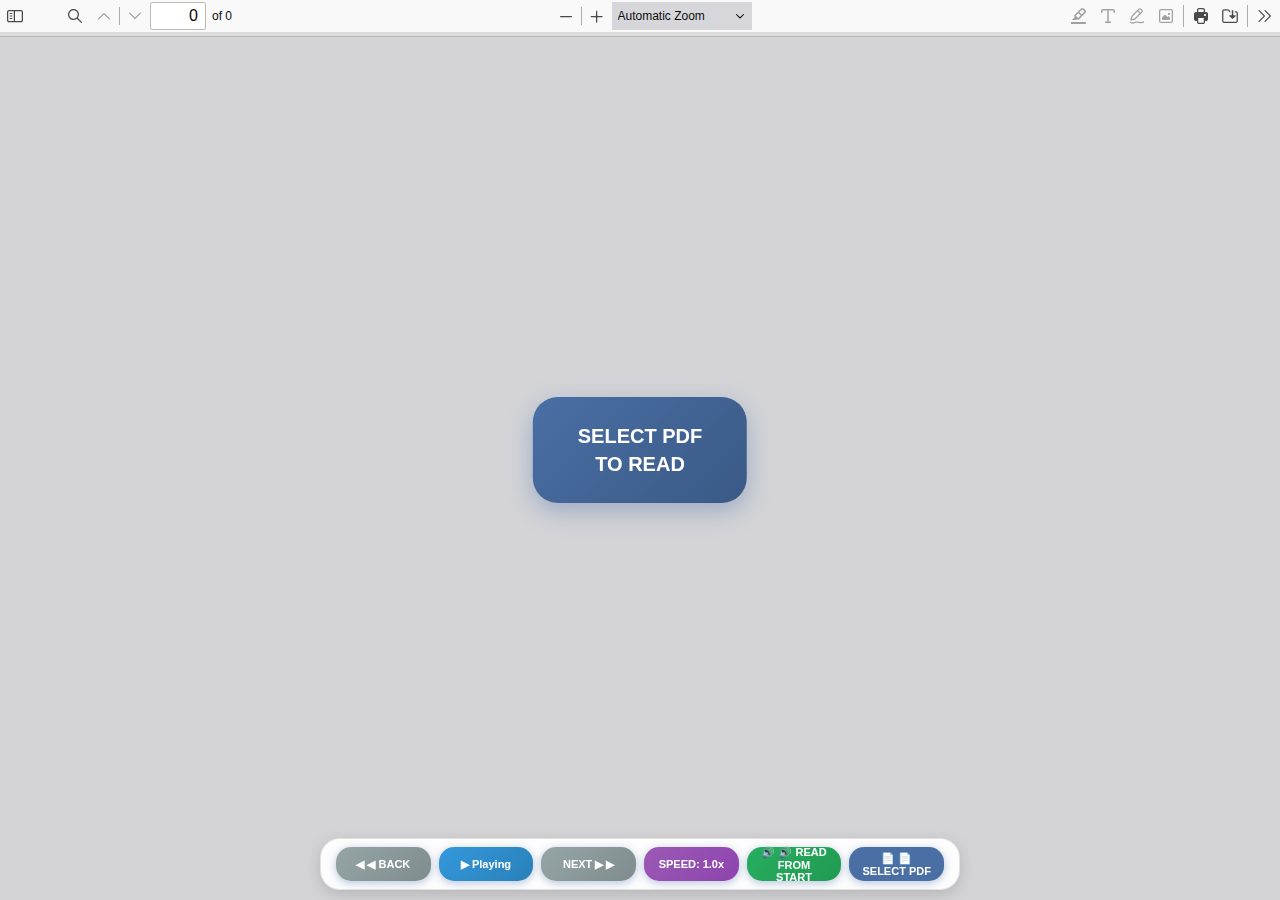
<file: app/src/main/assets/web/sesli_okuma.html>
﻿<!doctype html>

<html dir="ltr" mozdisallowselectionprint>
  <head>

    
<script>
// ANDROID PDF SEÇME ENTEGRASYONU - DÜZELTİLMİŞ
document.addEventListener('DOMContentLoaded', function() {
    // 1. URL'den PDF parametresini kontrol et
    const urlParams = new URLSearchParams(window.location.search);
    const pdfFile = urlParams.get('file');
    
    if (pdfFile) {
        console.log("Android'den PDF yükleniyor:", pdfFile);
        
        // PDF.js viewer'ın tamamen yüklenmesini bekle
        const waitForPDFViewer = setInterval(() => {
            if (typeof PDFViewerApplication !== 'undefined') {
                clearInterval(waitForPDFViewer);
                
                console.log("PDF.js viewer hazır, PDF açılıyor...");
                
                // PDF'yi aç
                try {
                    PDFViewerApplication.open(pdfFile);
                    hideCenterButton();
                    
                    const toolbar = document.getElementById('customToolbar');
                    if (toolbar) {
                        toolbar.classList.add('visible');
                    }
                    
                    console.log("PDF başarıyla yüklendi");
                } catch (error) {
                    console.error("PDF yükleme hatası:", error);
                    alert("PDF yüklenirken hata oluştu: " + error.message);
                }
            }
        }, 100);
        
        // 10 saniye sonra timeout
        setTimeout(() => {
            clearInterval(waitForPDFViewer);
            if (typeof PDFViewerApplication === 'undefined') {
                console.error("PDF.js viewer yüklenemedi!");
                alert("PDF görüntüleyici yüklenemedi. Lütfen sayfayı yenileyin.");
            }
        }, 10000);
    }
    
    // 2. Center butonunu Android'e bağla
    const centerButton = document.getElementById('centerPDFButton');
    if (centerButton) {
        centerButton.onclick = function() {
            if (typeof Android !== 'undefined' && Android.selectSpeechPDF) {
                Android.selectSpeechPDF();
            } else {
                alert("Lütfen Android uygulamasından PDF seçin");
            }
        };
    }
    
    // 3. Secondary Open butonunu Android'e bağla
    const secondaryOpenBtn = document.getElementById('secondaryOpenFile');
    if (secondaryOpenBtn) {
        secondaryOpenBtn.onclick = function(e) {
            e.preventDefault();
            e.stopPropagation();
            
            if (typeof Android !== 'undefined' && Android.selectSpeechPDF) {
                Android.selectSpeechPDF();
            }
            return false;
        };
    }
    
    // 4. Android'den dönen PDF'i işlemek için global fonksiyon
    window.onPDFSelectedForSpeech = function(filePath) {
        console.log("Android'den PDF alındı:", filePath);
        
        // URL parametresi ekleyerek sayfayı yeniden yükle
        const newUrl = window.location.pathname + '?file=' + encodeURIComponent(filePath);
        window.location.href = newUrl;
    };
});

// Alternatif: PDF yükleme fonksiyonu (event listener ile)
function loadPDFWhenReady(pdfPath) {
    if (typeof PDFViewerApplication !== 'undefined' && PDFViewerApplication.open) {
        console.log("PDFViewerApplication hazır, açılıyor...");
        PDFViewerApplication.open(pdfPath);
        hideCenterButton();
        
        const toolbar = document.getElementById('customToolbar');
        if (toolbar) {
            toolbar.classList.add('visible');
        }
        return true;
    }
    return false;
}

// Event listener ekle - PDF.js hazır olduğunda otomatik yükle
if (typeof PDFViewerApplication !== 'undefined') {
    PDFViewerApplication.eventBus.on('loaded', function() {
        const urlParams = new URLSearchParams(window.location.search);
        const pdfFile = urlParams.get('file');
        
        if (pdfFile) {
            console.log("PDF.js yüklendi, otomatik açılıyor:", pdfFile);
            setTimeout(() => {
                PDFViewerApplication.open(pdfFile);
                hideCenterButton();
                
                const toolbar = document.getElementById('customToolbar');
                if (toolbar) {
                    toolbar.classList.add('visible');
                }
            }, 500);
        }
    });
}
</script>
          
<style>
/* SESLİ OKUMA ÖZELLİKLERİ */
.speech-highlight {
    background-color: rgba(255, 235, 59, 0.5) !important;
    border-radius: 3px;
    transition: background-color 0.3s ease;
    box-shadow: 0 0 0 2px rgba(255, 193, 7, 0.8);
}

/* CUSTOM TOOLBAR İÇİN ALT POZİSYON */
.custom-toolbar {
    position: fixed;
    bottom: 10px; /* Aşağıda */
    left: 50%;
    transform: translateX(-50%);
    background: rgba(255, 255, 255, 0.95);
    padding: 8px 15px;
    border-radius: 20px;
    display: flex; /* BURASI FLEX OLMALI */
    gap: 8px;
    z-index: 1000;
    box-shadow: 0 4px 15px rgba(0,0,0,0.15);
    backdrop-filter: blur(10px);
    min-width: 300px;
    max-width: 90%;
    border: 1px solid rgba(0,0,0,0.1);
}

.custom-toolbar button {
    background: #4a6fa5;
    color: white;
    border: none;
    padding: 8px 12px;
    border-radius: 15px;
    cursor: pointer;
    font-size: 11px;
    font-weight: bold;
    transition: all 0.3s ease;
    min-width: 70px;
    height: 34px;
    display: flex;
    align-items: center;
    justify-content: center;
    flex: 1;
    box-shadow: 0 2px 8px rgba(74, 111, 165, 0.4);
}

.custom-toolbar button:hover {
    background: #3a5985;
    transform: translateY(-2px);
    box-shadow: 0 4px 12px rgba(74, 111, 165, 0.6);
}

.custom-toolbar button:active {
    transform: translateY(0);
}

/* Buton özel stilleri */
#customSpeech {
    background: linear-gradient(135deg, #27ae60, #219a52);
}

#customPlayPause {
    background: linear-gradient(135deg, #3498db, #2980b9);
    min-width: 80px;
}

#customPrev, #customNext {
    background: linear-gradient(135deg, #95a5a6, #7f8c8d);
    min-width: 60px;
}

#customSpeed {
    background: linear-gradient(135deg, #9b59b6, #8e44ad);
}

#customOpen {
    background: linear-gradient(135deg, #e74c3c, #c0392b);
}

/* PDF viewer'ı toolbar için ayarla */
#viewerContainer {
    top: 0 !important;
    height: calc(100vh - 80px) !important; /* Boşluk bırak */
    bottom: 80px !important;
}

/* Mobil için responsive */
@media (max-width: 768px) {
    .custom-toolbar {
        padding: 6px 10px;
        gap: 5px;
        min-width: 95%;
        bottom: 5px;
    }
    
    .custom-toolbar button {
        padding: 6px 8px;
        font-size: 10px;
        min-width: 50px;
        height: 30px;
    }
    
    #customPlayPause {
        min-width: 70px;
    }
    
    #viewerContainer {
        height: calc(100vh - 60px) !important;
        bottom: 60px !important;
    }
}

@media (max-width: 480px) {
    .custom-toolbar {
        flex-wrap: wrap;
        justify-content: center;
        bottom: 5px;
    }
    
    .custom-toolbar button {
        flex: 0 0 calc(33% - 5px);
        margin-bottom: 5px;
        font-size: 9px;
        padding: 5px 6px;
    }
}








</style>


      
      
    <meta charset="utf-8" />
    <meta name="viewport" content="width=device-width, initial-scale=1, maximum-scale=1" />
    <meta name="google" content="notranslate" />
    <title>PDF.js viewer</title>
    
    <script src="lang.js"></script>
    
    <script src="tesseract.min.js"></script>
<script src="pdf.min.js"></script>
<script>pdfjsLib.GlobalWorkerOptions.workerSrc = "pdf.worker.min.js";</script>

<link rel="resource" type="application/l10n" href="locale/locale.json" />
<script src="../build/pdf.mjs" type="module"></script>

    <link rel="stylesheet" href="viewer.css" />

  <script src="viewer.mjs" type="module"></script>
  
  
  </head>
  


   


<!-- CUSTOM TOOLBAR - ALTTA MERKEZDE -->
<div class="custom-toolbar" id="customToolbar">
    <button id="customPrev" title="Önceki Kelime">◀ GERİ</button>
    <button id="customPlayPause" title="Oynat/Durdur">⏸ DURDUR</button>
    <button id="customNext" title="Sonraki Kelime">İLERİ ▶</button>
    <button id="customSpeed" title="Okuma Hızı">HIZ: 1.0x</button>
    <button id="customSpeech" title="Baştan Oku">🔊 BAŞTAN OKU</button>
    <button id="secondaryOpenFile" title="PDF Seç">📄 PDF SEÇ</button>
</div>









  <body tabindex="0">
      
      
   
   









      
    <div id="outerContainer">
      <span id="viewer-alert" class="visuallyHidden" role="alert"></span>

      <div id="sidebarContainer">
        <div id="toolbarSidebar" class="toolbarHorizontalGroup">
          <div id="toolbarSidebarLeft">
            <div id="sidebarViewButtons" class="toolbarHorizontalGroup toggled" role="radiogroup">
              <button
                id="viewThumbnail"
                class="toolbarButton toggled"
                type="button"
                tabindex="0"
                data-l10n-id="pdfjs-thumbs-button"
                role="radio"
                aria-checked="true"
                aria-controls="thumbnailView"
              >
                <span data-l10n-id="pdfjs-thumbs-button-label"></span>
              </button>
              <button
                id="viewOutline"
                class="toolbarButton"
                type="button"
                tabindex="0"
                data-l10n-id="pdfjs-document-outline-button"
                role="radio"
                aria-checked="false"
                aria-controls="outlineView"
              >
                <span data-l10n-id="pdfjs-document-outline-button-label"></span>
              </button>
              <button
                id="viewAttachments"
                class="toolbarButton"
                type="button"
                tabindex="0"
                data-l10n-id="pdfjs-attachments-button"
                role="radio"
                aria-checked="false"
                aria-controls="attachmentsView"
              >
                <span data-l10n-id="pdfjs-attachments-button-label"></span>
              </button>
              <button
                id="viewLayers"
                class="toolbarButton"
                type="button"
                tabindex="0"
                data-l10n-id="pdfjs-layers-button"
                role="radio"
                aria-checked="false"
                aria-controls="layersView"
              >
                <span data-l10n-id="pdfjs-layers-button-label"></span>
              </button>
            </div>
          </div>

          <div id="toolbarSidebarRight">
            <div id="outlineOptionsContainer" class="toolbarHorizontalGroup">
              <div class="verticalToolbarSeparator"></div>

              <button
                id="currentOutlineItem"
                class="toolbarButton"
                type="button"
                disabled="disabled"
                tabindex="0"
                data-l10n-id="pdfjs-current-outline-item-button"
              >
                <span data-l10n-id="pdfjs-current-outline-item-button-label"></span>
              </button>
            </div>
          </div>
        </div>
        <div id="sidebarContent">
          <div id="thumbnailView"></div>
          <div id="outlineView" class="hidden"></div>
          <div id="attachmentsView" class="hidden"></div>
          <div id="layersView" class="hidden"></div>
        </div>
        <div id="sidebarResizer"></div>
      </div>
      <!-- sidebarContainer -->

      <div id="mainContainer">
        <div class="toolbar">
          <div id="toolbarContainer">
            <div id="toolbarViewer" class="toolbarHorizontalGroup">
              <div id="toolbarViewerLeft" class="toolbarHorizontalGroup">
                <button
                  id="sidebarToggleButton"
                  class="toolbarButton"
                  type="button"
                  tabindex="0"
                  data-l10n-id="pdfjs-toggle-sidebar-button"
                  aria-expanded="false"
                  aria-haspopup="true"
                  aria-controls="sidebarContainer"
                >
                  <span data-l10n-id="pdfjs-toggle-sidebar-button-label"></span>
                </button>
                <div class="toolbarButtonSpacer"></div>
                <div class="toolbarButtonWithContainer">
                  <button
                    id="viewFindButton"
                    class="toolbarButton"
                    type="button"
                    tabindex="0"
                    data-l10n-id="pdfjs-findbar-button"
                    aria-expanded="false"
                    aria-controls="findbar"
                  >
                    <span data-l10n-id="pdfjs-findbar-button-label"></span>
                  </button>
                  <div class="hidden doorHanger toolbarHorizontalGroup" id="findbar">
                    <div id="findInputContainer" class="toolbarHorizontalGroup">
                      <span class="loadingInput end toolbarHorizontalGroup">
                        <input id="findInput" class="toolbarField" tabindex="0" data-l10n-id="pdfjs-find-input" aria-invalid="false" />
                      </span>
                      <div class="toolbarHorizontalGroup">
                        <button id="findPreviousButton" class="toolbarButton" type="button" tabindex="0" data-l10n-id="pdfjs-find-previous-button">
                          <span data-l10n-id="pdfjs-find-previous-button-label"></span>
                        </button>
                        <div class="splitToolbarButtonSeparator"></div>
                        <button id="findNextButton" class="toolbarButton" type="button" tabindex="0" data-l10n-id="pdfjs-find-next-button">
                          <span data-l10n-id="pdfjs-find-next-button-label"></span>
                        </button>
                      </div>
                    </div>

                    <div id="findbarOptionsOneContainer" class="toolbarHorizontalGroup">
                      <div class="toggleButton toolbarLabel">
                        <input type="checkbox" id="findHighlightAll" tabindex="0" />
                        <label for="findHighlightAll" data-l10n-id="pdfjs-find-highlight-checkbox"></label>
                      </div>
                      <div class="toggleButton toolbarLabel">
                        <input type="checkbox" id="findMatchCase" tabindex="0" />
                        <label for="findMatchCase" data-l10n-id="pdfjs-find-match-case-checkbox-label"></label>
                      </div>
                    </div>
                    <div id="findbarOptionsTwoContainer" class="toolbarHorizontalGroup">
                      <div class="toggleButton toolbarLabel">
                        <input type="checkbox" id="findMatchDiacritics" tabindex="0" />
                        <label for="findMatchDiacritics" data-l10n-id="pdfjs-find-match-diacritics-checkbox-label"></label>
                      </div>
                      <div class="toggleButton toolbarLabel">
                        <input type="checkbox" id="findEntireWord" tabindex="0" />
                        <label for="findEntireWord" data-l10n-id="pdfjs-find-entire-word-checkbox-label"></label>
                      </div>
                    </div>

                    <div id="findbarMessageContainer" class="toolbarHorizontalGroup" aria-live="polite">
                      <span id="findResultsCount" class="toolbarLabel"></span>
                      <span id="findMsg" class="toolbarLabel"></span>
                    </div>
                  </div>
                  <!-- findbar -->
                </div>
                <div class="toolbarHorizontalGroup hiddenSmallView">
                  <button class="toolbarButton" type="button" id="previous" tabindex="0" data-l10n-id="pdfjs-previous-button">
                    <span data-l10n-id="pdfjs-previous-button-label"></span>
                  </button>
                  <div class="splitToolbarButtonSeparator"></div>
                  <button class="toolbarButton" type="button" id="next" tabindex="0" data-l10n-id="pdfjs-next-button">
                    <span data-l10n-id="pdfjs-next-button-label"></span>
                  </button>
                </div>
                <div class="toolbarHorizontalGroup">
                  <span class="loadingInput start toolbarHorizontalGroup">
                    <input
                      type="number"
                      id="pageNumber"
                      class="toolbarField"
                      value="1"
                      min="1"
                      tabindex="0"
                      data-l10n-id="pdfjs-page-input"
                      autocomplete="off"
                    />
                  </span>
                  <span id="numPages" class="toolbarLabel"></span>
                </div>
              </div>
              <div id="toolbarViewerMiddle" class="toolbarHorizontalGroup">
                <div class="toolbarHorizontalGroup">
                  <button id="zoomOutButton" class="toolbarButton" type="button" tabindex="0" data-l10n-id="pdfjs-zoom-out-button">
                    <span data-l10n-id="pdfjs-zoom-out-button-label"></span>
                  </button>
                  <div class="splitToolbarButtonSeparator"></div>
                  <button id="zoomInButton" class="toolbarButton" type="button" tabindex="0" data-l10n-id="pdfjs-zoom-in-button">
                    <span data-l10n-id="pdfjs-zoom-in-button-label"></span>
                  </button>
                </div>
                <span id="scaleSelectContainer" class="dropdownToolbarButton">
                  <select id="scaleSelect" tabindex="0" data-l10n-id="pdfjs-zoom-select">
                    <option id="pageAutoOption" value="auto" selected="selected" data-l10n-id="pdfjs-page-scale-auto"></option>
                    <option id="pageActualOption" value="page-actual" data-l10n-id="pdfjs-page-scale-actual"></option>
                    <option id="pageFitOption" value="page-fit" data-l10n-id="pdfjs-page-scale-fit"></option>
                    <option id="pageWidthOption" value="page-width" data-l10n-id="pdfjs-page-scale-width"></option>
                    <option
                      id="customScaleOption"
                      value="custom"
                      disabled="disabled"
                      hidden="true"
                      data-l10n-id="pdfjs-page-scale-percent"
                      data-l10n-args='{ "scale": 0 }'
                    ></option>
                    <option value="0.5" data-l10n-id="pdfjs-page-scale-percent" data-l10n-args='{ "scale": 50 }'></option>
                    <option value="0.75" data-l10n-id="pdfjs-page-scale-percent" data-l10n-args='{ "scale": 75 }'></option>
                    <option value="1" data-l10n-id="pdfjs-page-scale-percent" data-l10n-args='{ "scale": 100 }'></option>
                    <option value="1.25" data-l10n-id="pdfjs-page-scale-percent" data-l10n-args='{ "scale": 125 }'></option>
                    <option value="1.5" data-l10n-id="pdfjs-page-scale-percent" data-l10n-args='{ "scale": 150 }'></option>
                    <option value="2" data-l10n-id="pdfjs-page-scale-percent" data-l10n-args='{ "scale": 200 }'></option>
                    <option value="3" data-l10n-id="pdfjs-page-scale-percent" data-l10n-args='{ "scale": 300 }'></option>
                    <option value="4" data-l10n-id="pdfjs-page-scale-percent" data-l10n-args='{ "scale": 400 }'></option>
                  </select>
                </span>
              </div>
              <div id="toolbarViewerRight" class="toolbarHorizontalGroup">
                <div id="editorModeButtons" class="toolbarHorizontalGroup">
                  <div id="editorComment" class="toolbarButtonWithContainer" hidden="true">
                    <button
                      id="editorCommentButton"
                      class="toolbarButton"
                      type="button"
                      tabindex="0"
                      disabled="disabled"
                      aria-expanded="false"
                      aria-haspopup="true"
                      aria-controls="editorCommentParamsToolbar"
                      data-l10n-id="pdfjs-editor-comment-button"
                    >
                      <span data-l10n-id="pdfjs-editor-comment-button-label"></span>
                    </button>
                    <div class="editorParamsToolbar hidden menu" id="editorCommentParamsToolbar">
                      <div id="editorCommentsSidebar" class="menuContainer comment sidebar" role="landmark" aria-labelledby="editorCommentsSidebarHeader">
                        <div id="editorCommentsSidebarResizer" class="sidebarResizer" role="separator" aria-controls="editorCommentsSidebar" tabindex="0"></div>
                        <div id="editorCommentsSidebarHeader" role="heading" aria-level="2">
                          <span class="commentCount">
                            <span id="editorCommentsSidebarTitle" data-l10n-id="pdfjs-editor-comments-sidebar-title" data-l10n-args='{ "count": 0 }'></span>
                            <span id="editorCommentsSidebarCount"></span>
                          </span>
                          <button id="editorCommentsSidebarCloseButton" type="button" tabindex="0" data-l10n-id="pdfjs-editor-comments-sidebar-close-button">
                            <span data-l10n-id="pdfjs-editor-comments-sidebar-close-button-label"></span>
                          </button>
                        </div>
                        <div id="editorCommentsSidebarListContainer" tabindex="-1">
                          <ul id="editorCommentsSidebarList"></ul>
                        </div>
                      </div>
                    </div>
                  </div>
                  <div id="editorSignature" class="toolbarButtonWithContainer" hidden="true">
                    <button
                      id="editorSignatureButton"
                      class="toolbarButton"
                      type="button"
                      tabindex="0"
                      disabled="disabled"
                      aria-expanded="false"
                      aria-haspopup="true"
                      aria-controls="editorSignatureParamsToolbar"
                      data-l10n-id="pdfjs-editor-signature-button"
                    >
                      <span data-l10n-id="pdfjs-editor-signature-button-label"></span>
                    </button>
                    <div class="editorParamsToolbar hidden doorHangerRight menu" id="editorSignatureParamsToolbar">
                      <div id="addSignatureDoorHanger" class="menuContainer" role="region" data-l10n-id="pdfjs-editor-add-signature-container">
                        <button
                          id="editorSignatureAddSignature"
                          class="toolbarButton labeled"
                          type="button"
                          tabindex="0"
                          data-l10n-id="pdfjs-editor-signature-add-signature-button"
                        >
                          <span data-l10n-id="pdfjs-editor-signature-add-signature-button-label" class="editorParamsLabel"></span>
                        </button>
                      </div>
                    </div>
                  </div>
                  <div id="editorHighlight" class="toolbarButtonWithContainer">
                    <button
                      id="editorHighlightButton"
                      class="toolbarButton"
                      type="button"
                      disabled="disabled"
                      aria-expanded="false"
                      aria-haspopup="true"
                      aria-controls="editorHighlightParamsToolbar"
                      tabindex="0"
                      data-l10n-id="pdfjs-editor-highlight-button"
                    >
                      <span data-l10n-id="pdfjs-editor-highlight-button-label"></span>
                    </button>
                    <div class="editorParamsToolbar hidden doorHangerRight" id="editorHighlightParamsToolbar">
                      <div id="highlightParamsToolbarContainer" class="editorParamsToolbarContainer">
                        <div id="editorHighlightColorPicker" class="colorPicker">
                          <span id="highlightColorPickerLabel" class="editorParamsLabel" data-l10n-id="pdfjs-editor-highlight-colorpicker-label"></span>
                        </div>
                        <div id="editorHighlightThickness">
                          <label
                            for="editorFreeHighlightThickness"
                            class="editorParamsLabel"
                            data-l10n-id="pdfjs-editor-free-highlight-thickness-input"
                          ></label>
                          <div class="thicknessPicker">
                            <input
                              type="range"
                              id="editorFreeHighlightThickness"
                              class="editorParamsSlider"
                              data-l10n-id="pdfjs-editor-free-highlight-thickness-title"
                              value="12"
                              min="8"
                              max="24"
                              step="1"
                              tabindex="0"
                            />
                          </div>
                        </div>
                        <div id="editorHighlightVisibility">
                          <div class="divider"></div>
                          <div class="toggler">
                            <label for="editorHighlightShowAll" class="editorParamsLabel" data-l10n-id="pdfjs-editor-highlight-show-all-button-label"></label>
                            <button
                              id="editorHighlightShowAll"
                              class="toggle-button"
                              type="button"
                              data-l10n-id="pdfjs-editor-highlight-show-all-button"
                              aria-pressed="true"
                              tabindex="0"
                            ></button>
                          </div>
                        </div>
                      </div>
                    </div>
                  </div>
                  <div id="editorFreeText" class="toolbarButtonWithContainer">
                    <button
                      id="editorFreeTextButton"
                      class="toolbarButton"
                      type="button"
                      disabled="disabled"
                      aria-expanded="false"
                      aria-haspopup="true"
                      aria-controls="editorFreeTextParamsToolbar"
                      tabindex="0"
                      data-l10n-id="pdfjs-editor-free-text-button"
                    >
                      <span data-l10n-id="pdfjs-editor-free-text-button-label"></span>
                    </button>
                    <div class="editorParamsToolbar hidden doorHangerRight" id="editorFreeTextParamsToolbar">
                      <div class="editorParamsToolbarContainer">
                        <div class="editorParamsSetter">
                          <label for="editorFreeTextColor" class="editorParamsLabel" data-l10n-id="pdfjs-editor-free-text-color-input"></label>
                          <input type="color" id="editorFreeTextColor" class="editorParamsColor" tabindex="0" />
                        </div>
                        <div class="editorParamsSetter">
                          <label for="editorFreeTextFontSize" class="editorParamsLabel" data-l10n-id="pdfjs-editor-free-text-size-input"></label>
                          <input type="range" id="editorFreeTextFontSize" class="editorParamsSlider" value="10" min="5" max="100" step="1" tabindex="0" />
                        </div>
                      </div>
                    </div>
                  </div>
                  <div id="editorInk" class="toolbarButtonWithContainer">
                    <button
                      id="editorInkButton"
                      class="toolbarButton"
                      type="button"
                      disabled="disabled"
                      aria-expanded="false"
                      aria-haspopup="true"
                      aria-controls="editorInkParamsToolbar"
                      tabindex="0"
                      data-l10n-id="pdfjs-editor-ink-button"
                    >
                      <span data-l10n-id="pdfjs-editor-ink-button-label"></span>
                    </button>
                    <div class="editorParamsToolbar hidden doorHangerRight" id="editorInkParamsToolbar">
                      <div class="editorParamsToolbarContainer">
                        <div class="editorParamsSetter">
                          <label for="editorInkColor" class="editorParamsLabel" data-l10n-id="pdfjs-editor-ink-color-input"></label>
                          <input type="color" id="editorInkColor" class="editorParamsColor" tabindex="0" />
                        </div>
                        <div class="editorParamsSetter">
                          <label for="editorInkThickness" class="editorParamsLabel" data-l10n-id="pdfjs-editor-ink-thickness-input"></label>
                          <input type="range" id="editorInkThickness" class="editorParamsSlider" value="1" min="1" max="20" step="1" tabindex="0" />
                        </div>
                        <div class="editorParamsSetter">
                          <label for="editorInkOpacity" class="editorParamsLabel" data-l10n-id="pdfjs-editor-ink-opacity-input"></label>
                          <input type="range" id="editorInkOpacity" class="editorParamsSlider" value="1" min="0.05" max="1" step="0.05" tabindex="0" />
                        </div>
                      </div>
                    </div>
                  </div>
                  <div id="editorStamp" class="toolbarButtonWithContainer">
                    <button
                      id="editorStampButton"
                      class="toolbarButton"
                      type="button"
                      disabled="disabled"
                      aria-expanded="false"
                      aria-haspopup="true"
                      aria-controls="editorStampParamsToolbar"
                      tabindex="0"
                      data-l10n-id="pdfjs-editor-stamp-button"
                    >
                      <span data-l10n-id="pdfjs-editor-stamp-button-label"></span>
                    </button>
                    <div class="editorParamsToolbar hidden doorHangerRight menu" id="editorStampParamsToolbar">
                      <div class="menuContainer">
                        <button
                          id="editorStampAddImage"
                          class="toolbarButton labeled"
                          type="button"
                          tabindex="0"
                          data-l10n-id="pdfjs-editor-stamp-add-image-button"
                        >
                          <span class="editorParamsLabel" data-l10n-id="pdfjs-editor-stamp-add-image-button-label"></span>
                        </button>
                      </div>
                    </div>
                  </div>
                </div>

                <div id="editorModeSeparator" class="verticalToolbarSeparator"></div>

                <div class="toolbarHorizontalGroup hiddenMediumView">
                  <button id="printButton" class="toolbarButton" type="button" tabindex="0" data-l10n-id="pdfjs-print-button">
                    <span data-l10n-id="pdfjs-print-button-label"></span>
                  </button>

                  <button id="downloadButton" class="toolbarButton" type="button" tabindex="0" data-l10n-id="pdfjs-save-button">
                    <span data-l10n-id="pdfjs-save-button-label"></span>
                  </button>
                </div>

                <div class="verticalToolbarSeparator hiddenMediumView"></div>

                <div id="secondaryToolbarToggle" class="toolbarButtonWithContainer">
                  <button
                    id="secondaryToolbarToggleButton"
                    class="toolbarButton"
                    type="button"
                    tabindex="0"
                    data-l10n-id="pdfjs-tools-button"
                    aria-expanded="false"
                    aria-haspopup="true"
                    aria-controls="secondaryToolbar"
                  >
                    <span data-l10n-id="pdfjs-tools-button-label"></span>
                  </button>
                  <div id="secondaryToolbar" class="hidden doorHangerRight menu">
                    <div id="secondaryToolbarButtonContainer" class="menuContainer">
                      <button id="secondaryOpenFile" class="toolbarButton labeled" type="button" tabindex="0" data-l10n-id="pdfjs-open-file-button">
                        <span data-l10n-id="pdfjs-open-file-button-label"></span>
                      </button>

                      <div class="visibleMediumView">
                                   

                      </div>

                      <div class="horizontalToolbarSeparator"></div>

                      <button id="presentationMode" class="toolbarButton labeled" type="button" tabindex="0" data-l10n-id="pdfjs-presentation-mode-button">
                        <span data-l10n-id="pdfjs-presentation-mode-button-label"></span>
                      </button>

                      <a href="#" id="viewBookmark" class="toolbarButton labeled" tabindex="0" data-l10n-id="pdfjs-bookmark-button">
                        <span data-l10n-id="pdfjs-bookmark-button-label"></span>
                      </a>

                      <div id="viewBookmarkSeparator" class="horizontalToolbarSeparator"></div>

                      <button id="firstPage" class="toolbarButton labeled" type="button" tabindex="0" data-l10n-id="pdfjs-first-page-button">
                        <span data-l10n-id="pdfjs-first-page-button-label"></span>
                      </button>
                      <button id="lastPage" class="toolbarButton labeled" type="button" tabindex="0" data-l10n-id="pdfjs-last-page-button">
                        <span data-l10n-id="pdfjs-last-page-button-label"></span>
                      </button>

                      <div class="horizontalToolbarSeparator"></div>

                      <button id="pageRotateCw" class="toolbarButton labeled" type="button" tabindex="0" data-l10n-id="pdfjs-page-rotate-cw-button">
                        <span data-l10n-id="pdfjs-page-rotate-cw-button-label"></span>
                      </button>
                      <button id="pageRotateCcw" class="toolbarButton labeled" type="button" tabindex="0" data-l10n-id="pdfjs-page-rotate-ccw-button">
                        <span data-l10n-id="pdfjs-page-rotate-ccw-button-label"></span>
                      </button>

                      <div class="horizontalToolbarSeparator"></div>

                      <div id="cursorToolButtons" role="radiogroup">
                        <button
                          id="cursorSelectTool"
                          class="toolbarButton labeled toggled"
                          type="button"
                          tabindex="0"
                          data-l10n-id="pdfjs-cursor-text-select-tool-button"
                          role="radio"
                          aria-checked="true"
                        >
                          <span data-l10n-id="pdfjs-cursor-text-select-tool-button-label"></span>
                        </button>
                        <button
                          id="cursorHandTool"
                          class="toolbarButton labeled"
                          type="button"
                          tabindex="0"
                          data-l10n-id="pdfjs-cursor-hand-tool-button"
                          role="radio"
                          aria-checked="false"
                        >
                          <span data-l10n-id="pdfjs-cursor-hand-tool-button-label"></span>
                        </button>
                      </div>

                      <div class="horizontalToolbarSeparator"></div>

                      <div id="scrollModeButtons" role="radiogroup">
                        <button
                          id="scrollPage"
                          class="toolbarButton labeled"
                          type="button"
                          tabindex="0"
                          data-l10n-id="pdfjs-scroll-page-button"
                          role="radio"
                          aria-checked="false"
                        >
                          <span data-l10n-id="pdfjs-scroll-page-button-label"></span>
                        </button>
                        <button
                          id="scrollVertical"
                          class="toolbarButton labeled toggled"
                          type="button"
                          tabindex="0"
                          data-l10n-id="pdfjs-scroll-vertical-button"
                          role="radio"
                          aria-checked="true"
                        >
                          <span data-l10n-id="pdfjs-scroll-vertical-button-label"></span>
                        </button>
                        <button
                          id="scrollHorizontal"
                          class="toolbarButton labeled"
                          type="button"
                          tabindex="0"
                          data-l10n-id="pdfjs-scroll-horizontal-button"
                          role="radio"
                          aria-checked="false"
                        >
                          <span data-l10n-id="pdfjs-scroll-horizontal-button-label"></span>
                        </button>
                        <button
                          id="scrollWrapped"
                          class="toolbarButton labeled"
                          type="button"
                          tabindex="0"
                          data-l10n-id="pdfjs-scroll-wrapped-button"
                          role="radio"
                          aria-checked="false"
                        >
                          <span data-l10n-id="pdfjs-scroll-wrapped-button-label"></span>
                        </button>
                      </div>

                      <div class="horizontalToolbarSeparator"></div>

                      <div id="spreadModeButtons" role="radiogroup">
                        <button
                          id="spreadNone"
                          class="toolbarButton labeled toggled"
                          type="button"
                          tabindex="0"
                          data-l10n-id="pdfjs-spread-none-button"
                          role="radio"
                          aria-checked="true"
                        >
                          <span data-l10n-id="pdfjs-spread-none-button-label"></span>
                        </button>
                        <button
                          id="spreadOdd"
                          class="toolbarButton labeled"
                          type="button"
                          tabindex="0"
                          data-l10n-id="pdfjs-spread-odd-button"
                          role="radio"
                          aria-checked="false"
                        >
                          <span data-l10n-id="pdfjs-spread-odd-button-label"></span>
                        </button>
                        <button
                          id="spreadEven"
                          class="toolbarButton labeled"
                          type="button"
                          tabindex="0"
                          data-l10n-id="pdfjs-spread-even-button"
                          role="radio"
                          aria-checked="false"
                        >
                          <span data-l10n-id="pdfjs-spread-even-button-label"></span>
                        </button>
                      </div>

                      <div id="imageAltTextSettingsSeparator" class="horizontalToolbarSeparator hidden"></div>
                      <button
                        id="imageAltTextSettings"
                        type="button"
                        class="toolbarButton labeled hidden"
                        tabindex="0"
                        data-l10n-id="pdfjs-image-alt-text-settings-button"
                        aria-controls="altTextSettingsDialog"
                      >
                        <span data-l10n-id="pdfjs-image-alt-text-settings-button-label"></span>
                      </button>

                      <div class="horizontalToolbarSeparator"></div>

                      <button
                        id="documentProperties"
                        class="toolbarButton labeled"
                        type="button"
                        tabindex="0"
                        data-l10n-id="pdfjs-document-properties-button"
                        aria-controls="documentPropertiesDialog"
                      >
                        <span data-l10n-id="pdfjs-document-properties-button-label"></span>
                      </button>
                    </div>
                  </div>
                  <!-- secondaryToolbar -->
                </div>
              </div>
            </div>
            <div id="loadingBar">
              <div class="progress">
                <div class="glimmer"></div>
              </div>
            </div>
          </div>
        </div>

        <div id="viewerContainer" tabindex="0">
          <div id="viewer" class="pdfViewer"></div>
        </div>
      </div>
      <!-- mainContainer -->

      <div id="dialogContainer">
        <dialog id="passwordDialog">
          <div class="row">
            <label for="password" id="passwordText" data-l10n-id="pdfjs-password-label"></label>
          </div>
          <div class="row">
            <input type="password" id="password" class="toolbarField" />
          </div>
          <div class="buttonRow">
            <button id="passwordCancel" class="dialogButton" type="button"><span data-l10n-id="pdfjs-password-cancel-button"></span></button>
            <button id="passwordSubmit" class="dialogButton" type="button"><span data-l10n-id="pdfjs-password-ok-button"></span></button>
          </div>
        </dialog>
        <dialog id="documentPropertiesDialog">
          <div class="row">
            <span id="fileNameLabel" data-l10n-id="pdfjs-document-properties-file-name"></span>
            <p id="fileNameField" aria-labelledby="fileNameLabel">-</p>
          </div>
          <div class="row">
            <span id="fileSizeLabel" data-l10n-id="pdfjs-document-properties-file-size"></span>
            <p id="fileSizeField" aria-labelledby="fileSizeLabel">-</p>
          </div>
          <div class="separator"></div>
          <div class="row">
            <span id="titleLabel" data-l10n-id="pdfjs-document-properties-title"></span>
            <p id="titleField" aria-labelledby="titleLabel">-</p>
          </div>
          <div class="row">
            <span id="authorLabel" data-l10n-id="pdfjs-document-properties-author"></span>
            <p id="authorField" aria-labelledby="authorLabel">-</p>
          </div>
          <div class="row">
            <span id="subjectLabel" data-l10n-id="pdfjs-document-properties-subject"></span>
            <p id="subjectField" aria-labelledby="subjectLabel">-</p>
          </div>
          <div class="row">
            <span id="keywordsLabel" data-l10n-id="pdfjs-document-properties-keywords"></span>
            <p id="keywordsField" aria-labelledby="keywordsLabel">-</p>
          </div>
          <div class="row">
            <span id="creationDateLabel" data-l10n-id="pdfjs-document-properties-creation-date"></span>
            <p id="creationDateField" aria-labelledby="creationDateLabel">-</p>
          </div>
          <div class="row">
            <span id="modificationDateLabel" data-l10n-id="pdfjs-document-properties-modification-date"></span>
            <p id="modificationDateField" aria-labelledby="modificationDateLabel">-</p>
          </div>
          <div class="row">
            <span id="creatorLabel" data-l10n-id="pdfjs-document-properties-creator"></span>
            <p id="creatorField" aria-labelledby="creatorLabel">-</p>
          </div>
          <div class="separator"></div>
          <div class="row">
            <span id="producerLabel" data-l10n-id="pdfjs-document-properties-producer"></span>
            <p id="producerField" aria-labelledby="producerLabel">-</p>
          </div>
          <div class="row">
            <span id="versionLabel" data-l10n-id="pdfjs-document-properties-version"></span>
            <p id="versionField" aria-labelledby="versionLabel">-</p>
          </div>
          <div class="row">
            <span id="pageCountLabel" data-l10n-id="pdfjs-document-properties-page-count"></span>
            <p id="pageCountField" aria-labelledby="pageCountLabel">-</p>
          </div>
          <div class="row">
            <span id="pageSizeLabel" data-l10n-id="pdfjs-document-properties-page-size"></span>
            <p id="pageSizeField" aria-labelledby="pageSizeLabel">-</p>
          </div>
          <div class="separator"></div>
          <div class="row">
            <span id="linearizedLabel" data-l10n-id="pdfjs-document-properties-linearized"></span>
            <p id="linearizedField" aria-labelledby="linearizedLabel">-</p>
          </div>
          <div class="buttonRow">
            <button id="documentPropertiesClose" class="dialogButton" type="button"><span data-l10n-id="pdfjs-document-properties-close-button"></span></button>
          </div>
        </dialog>
        <dialog class="dialog altText" id="altTextDialog" aria-labelledby="dialogLabel" aria-describedby="dialogDescription">
          <div id="altTextContainer" class="mainContainer">
            <div id="overallDescription">
              <span id="dialogLabel" data-l10n-id="pdfjs-editor-alt-text-dialog-label" class="title"></span>
              <span id="dialogDescription" data-l10n-id="pdfjs-editor-alt-text-dialog-description"></span>
            </div>
            <div id="addDescription">
              <div class="radio">
                <div class="radioButton">
                  <input type="radio" id="descriptionButton" name="altTextOption" tabindex="0" aria-describedby="descriptionAreaLabel" checked />
                  <label for="descriptionButton" data-l10n-id="pdfjs-editor-alt-text-add-description-label"></label>
                </div>
                <div class="radioLabel">
                  <span id="descriptionAreaLabel" data-l10n-id="pdfjs-editor-alt-text-add-description-description"></span>
                </div>
              </div>
              <div class="descriptionArea">
                <textarea id="descriptionTextarea" aria-labelledby="descriptionAreaLabel" data-l10n-id="pdfjs-editor-alt-text-textarea" tabindex="0"></textarea>
              </div>
            </div>
            <div id="markAsDecorative">
              <div class="radio">
                <div class="radioButton">
                  <input type="radio" id="decorativeButton" name="altTextOption" aria-describedby="decorativeLabel" />
                  <label for="decorativeButton" data-l10n-id="pdfjs-editor-alt-text-mark-decorative-label"></label>
                </div>
                <div class="radioLabel">
                  <span id="decorativeLabel" data-l10n-id="pdfjs-editor-alt-text-mark-decorative-description"></span>
                </div>
              </div>
            </div>
            <div id="buttons">
              <button id="altTextCancel" class="secondaryButton" type="button" tabindex="0">
                <span data-l10n-id="pdfjs-editor-alt-text-cancel-button"></span>
              </button>
              <button id="altTextSave" class="primaryButton" type="button" tabindex="0"><span data-l10n-id="pdfjs-editor-alt-text-save-button"></span></button>
            </div>
          </div>
        </dialog>
        <dialog class="dialog newAltText" id="newAltTextDialog" aria-labelledby="newAltTextTitle" aria-describedby="newAltTextDescription" tabindex="0">
          <div id="newAltTextContainer" class="mainContainer">
            <div class="title">
              <span id="newAltTextTitle" data-l10n-id="pdfjs-editor-new-alt-text-dialog-edit-label" role="sectionhead" tabindex="0"></span>
            </div>
            <div id="mainContent">
              <div id="descriptionAndSettings">
                <div id="descriptionInstruction">
                  <div id="newAltTextDescriptionContainer">
                    <div class="altTextSpinner" role="status" aria-live="polite"></div>
                    <textarea
                      id="newAltTextDescriptionTextarea"
                      aria-labelledby="descriptionAreaLabel"
                      data-l10n-id="pdfjs-editor-new-alt-text-textarea"
                      tabindex="0"
                    ></textarea>
                  </div>
                  <span id="newAltTextDescription" role="note" data-l10n-id="pdfjs-editor-new-alt-text-description"></span>
                  <div id="newAltTextDisclaimer" role="note">
                    <div>
                      <span data-l10n-id="pdfjs-editor-new-alt-text-disclaimer1"></span>
                      <a
                        href="https://support.mozilla.org/en-US/kb/pdf-alt-text"
                        target="_blank"
                        rel="noopener noreferrer"
                        id="newAltTextLearnMore"
                        data-l10n-id="pdfjs-editor-new-alt-text-disclaimer-learn-more-url"
                        tabindex="0"
                      ></a>
                    </div>
                  </div>
                </div>
                <div id="newAltTextCreateAutomatically" class="toggler">
                  <button id="newAltTextCreateAutomaticallyButton" class="toggle-button" type="button" aria-pressed="true" tabindex="0"></button>
                  <label
                    for="newAltTextCreateAutomaticallyButton"
                    class="togglerLabel"
                    data-l10n-id="pdfjs-editor-new-alt-text-create-automatically-button-label"
                  ></label>
                </div>
                <div id="newAltTextDownloadModel" class="hidden">
                  <span
                    id="newAltTextDownloadModelDescription"
                    data-l10n-id="pdfjs-editor-new-alt-text-ai-model-downloading-progress"
                    aria-valuemin="0"
                    data-l10n-args='{ "totalSize": 0, "downloadedSize": 0 }'
                  ></span>
                </div>
              </div>
              <div id="newAltTextImagePreview"></div>
            </div>
            <div id="newAltTextError" class="messageBar">
              <div>
                <div>
                  <span class="title" data-l10n-id="pdfjs-editor-new-alt-text-error-title"></span>
                  <span class="description" data-l10n-id="pdfjs-editor-new-alt-text-error-description"></span>
                </div>
                <button id="newAltTextCloseButton" class="closeButton" type="button" tabindex="0">
                  <span data-l10n-id="pdfjs-editor-new-alt-text-error-close-button"></span>
                </button>
              </div>
            </div>
            <div id="newAltTextButtons" class="dialogButtonsGroup">
              <button id="newAltTextCancel" type="button" class="secondaryButton hidden" tabindex="0">
                <span data-l10n-id="pdfjs-editor-alt-text-cancel-button"></span>
              </button>
              <button id="newAltTextNotNow" type="button" class="secondaryButton" tabindex="0">
                <span data-l10n-id="pdfjs-editor-new-alt-text-not-now-button"></span>
              </button>
              <button id="newAltTextSave" type="button" class="primaryButton" tabindex="0">
                <span data-l10n-id="pdfjs-editor-alt-text-save-button"></span>
              </button>
            </div>
          </div>
        </dialog>

        <dialog class="dialog" id="altTextSettingsDialog" aria-labelledby="altTextSettingsTitle">
          <div id="altTextSettingsContainer" class="mainContainer">
            <div class="title">
              <span id="altTextSettingsTitle" data-l10n-id="pdfjs-editor-alt-text-settings-dialog-label" role="sectionhead" tabindex="0" class="title"></span>
            </div>
            <div id="automaticAltText">
              <span data-l10n-id="pdfjs-editor-alt-text-settings-automatic-title"></span>
              <div id="automaticSettings">
                <div id="createModelSetting">
                  <div class="toggler">
                    <button id="createModelButton" type="button" class="toggle-button" aria-pressed="true" tabindex="0"></button>
                    <label for="createModelButton" class="togglerLabel" data-l10n-id="pdfjs-editor-alt-text-settings-create-model-button-label"></label>
                  </div>
                  <div id="createModelDescription" class="description">
                    <span data-l10n-id="pdfjs-editor-alt-text-settings-create-model-description"></span>
                    <a
                      href="https://support.mozilla.org/en-US/kb/pdf-alt-text"
                      target="_blank"
                      rel="noopener noreferrer"
                      id="altTextSettingsLearnMore"
                      data-l10n-id="pdfjs-editor-new-alt-text-disclaimer-learn-more-url"
                      tabindex="0"
                    ></a>
                  </div>
                </div>
                <div id="aiModelSettings">
                  <div>
                    <span data-l10n-id="pdfjs-editor-alt-text-settings-download-model-label" data-l10n-args='{ "totalSize": 180 }'></span>
                    <div id="aiModelDescription" class="description">
                      <span data-l10n-id="pdfjs-editor-alt-text-settings-ai-model-description"></span>
                    </div>
                  </div>
                  <button id="deleteModelButton" type="button" class="secondaryButton" tabindex="0">
                    <span data-l10n-id="pdfjs-editor-alt-text-settings-delete-model-button"></span>
                  </button>
                  <button id="downloadModelButton" type="button" class="secondaryButton" tabindex="0">
                    <span data-l10n-id="pdfjs-editor-alt-text-settings-download-model-button"></span>
                  </button>
                </div>
              </div>
            </div>
            <div class="dialogSeparator"></div>
            <div id="altTextEditor">
              <span data-l10n-id="pdfjs-editor-alt-text-settings-editor-title"></span>
              <div id="showAltTextEditor">
                <div class="toggler">
                  <button id="showAltTextDialogButton" type="button" class="toggle-button" aria-pressed="true" tabindex="0"></button>
                  <label for="showAltTextDialogButton" class="togglerLabel" data-l10n-id="pdfjs-editor-alt-text-settings-show-dialog-button-label"></label>
                </div>
                <div id="showAltTextDialogDescription" class="description">
                  <span data-l10n-id="pdfjs-editor-alt-text-settings-show-dialog-description"></span>
                </div>
              </div>
            </div>
            <div id="buttons" class="dialogButtonsGroup">
              <button id="altTextSettingsCloseButton" type="button" class="primaryButton" tabindex="0">
                <span data-l10n-id="pdfjs-editor-alt-text-settings-close-button"></span>
              </button>
            </div>
          </div>
        </dialog>

        <dialog class="dialog signatureDialog" id="addSignatureDialog" aria-labelledby="addSignatureDialogLabel">
          <span id="addSignatureDialogLabel" data-l10n-id="pdfjs-editor-add-signature-dialog-label"></span>
          <div id="addSignatureContainer" class="mainContainer">
            <div class="title">
              <span role="sectionhead" data-l10n-id="pdfjs-editor-add-signature-dialog-title" tabindex="0"></span>
            </div>
            <div role="tablist" id="addSignatureOptions">
              <button
                id="addSignatureTypeButton"
                type="button"
                role="tab"
                aria-selected="true"
                aria-controls="addSignatureTypeContainer"
                data-l10n-id="pdfjs-editor-add-signature-type-button"
                tabindex="0"
              ></button>
              <button
                id="addSignatureDrawButton"
                type="button"
                role="tab"
                aria-selected="false"
                aria-controls="addSignatureDrawContainer"
                data-l10n-id="pdfjs-editor-add-signature-draw-button"
                tabindex="0"
              ></button>
              <button
                id="addSignatureImageButton"
                type="button"
                role="tab"
                aria-selected="false"
                aria-controls="addSignatureImageContainer"
                data-l10n-id="pdfjs-editor-add-signature-image-button"
                tabindex="-1"
              ></button>
            </div>
            <div id="addSignatureActionContainer" data-selected="type">
              <div id="addSignatureTypeContainer" role="tabpanel" aria-labelledby="addSignatureTypeContainer">
                <input id="addSignatureTypeInput" type="text" data-l10n-id="pdfjs-editor-add-signature-type-input" tabindex="0" />
              </div>
              <div id="addSignatureDrawContainer" role="tabpanel" aria-labelledby="addSignatureDrawButton" tabindex="-1">
                <svg id="addSignatureDraw" xmlns="http://www.w3.org/2000/svg" aria-labelledby="addSignatureDrawPlaceholder"></svg>
                <span id="addSignatureDrawPlaceholder" data-l10n-id="pdfjs-editor-add-signature-draw-placeholder"></span>
                <div id="thickness">
                  <div>
                    <label for="addSignatureDrawThickness" data-l10n-id="pdfjs-editor-add-signature-draw-thickness-range-label"></label>
                    <input
                      type="range"
                      id="addSignatureDrawThickness"
                      min="1"
                      max="5"
                      step="1"
                      value="1"
                      data-l10n-id="pdfjs-editor-add-signature-draw-thickness-range"
                      data-l10n-args='{ "thickness": 1 }'
                      tabindex="0"
                    />
                  </div>
                </div>
              </div>
              <div id="addSignatureImageContainer" role="tabpanel" aria-labelledby="addSignatureImageButton" tabindex="-1">
                <svg id="addSignatureImage" xmlns="http://www.w3.org/2000/svg" aria-labelledby="addSignatureImagePlaceholder"></svg>
                <div id="addSignatureImagePlaceholder">
                  <span data-l10n-id="pdfjs-editor-add-signature-image-placeholder"></span>
                  <label id="addSignatureImageBrowse" for="addSignatureFilePicker" tabindex="0">
                    <a data-l10n-id="pdfjs-editor-add-signature-image-browse-link"></a>
                  </label>
                  <input id="addSignatureFilePicker" type="file" />
                </div>
              </div>
              <div id="addSignatureControls">
                <div id="horizontalContainer">
                  <div id="addSignatureDescriptionContainer">
                    <label for="addSignatureDescInput" data-l10n-id="pdfjs-editor-add-signature-description-label"></label>
                    <span id="addSignatureDescription" class="inputWithClearButton">
                      <input id="addSignatureDescInput" type="text" data-l10n-id="pdfjs-editor-add-signature-description-input" tabindex="0" />
                      <button class="clearInputButton" type="button" tabindex="0" aria-hidden="true"></button>
                    </span>
                  </div>
                  <button id="clearSignatureButton" type="button" data-l10n-id="pdfjs-editor-add-signature-clear-button" tabindex="0">
                    <span data-l10n-id="pdfjs-editor-add-signature-clear-button-label"></span>
                  </button>
                </div>
                <div id="addSignatureSaveContainer">
                  <input type="checkbox" id="addSignatureSaveCheckbox" />
                  <label for="addSignatureSaveCheckbox" data-l10n-id="pdfjs-editor-add-signature-save-checkbox"></label>
                  <span></span>
                  <span id="addSignatureSaveWarning" data-l10n-id="pdfjs-editor-add-signature-save-warning-message"></span>
                </div>
              </div>
              <div id="addSignatureError" hidden="true" class="messageBar">
                <div>
                  <div>
                    <span id="addSignatureErrorTitle" class="title" data-l10n-id="pdfjs-editor-add-signature-image-upload-error-title"></span>
                    <span id="addSignatureErrorDescription" class="description" data-l10n-id="pdfjs-editor-add-signature-image-upload-error-description"></span>
                  </div>
                  <button id="addSignatureErrorCloseButton" class="closeButton" type="button" tabindex="0">
                    <span data-l10n-id="pdfjs-editor-add-signature-error-close-button"></span>
                  </button>
                </div>
              </div>
              <div class="dialogButtonsGroup">
                <button id="addSignatureCancelButton" type="button" class="secondaryButton" tabindex="0">
                  <span data-l10n-id="pdfjs-editor-add-signature-cancel-button"></span>
                </button>
                <button id="addSignatureAddButton" type="button" class="primaryButton" disabled tabindex="0">
                  <span data-l10n-id="pdfjs-editor-add-signature-add-button"></span>
                </button>
              </div>
            </div>
          </div>
        </dialog>

        <dialog class="dialog signatureDialog" id="editSignatureDescriptionDialog" aria-labelledby="editSignatureDescriptionTitle">
          <div id="editSignatureDescriptionContainer" class="mainContainer">
            <div class="title">
              <span id="editSignatureDescriptionTitle" role="sectionhead" data-l10n-id="pdfjs-editor-edit-signature-dialog-title" tabindex="0"></span>
            </div>
            <div id="editSignatureDescriptionAndView">
              <div id="editSignatureDescriptionContainer">
                <label for="editSignatureDescInput" data-l10n-id="pdfjs-editor-add-signature-description-label"></label>
                <span id="editSignatureDescription" class="inputWithClearButton">
                  <input id="editSignatureDescInput" type="text" data-l10n-id="pdfjs-editor-add-signature-description-input" tabindex="0" />
                  <button class="clearInputButton" type="button" tabindex="0" aria-hidden="true"></button>
                </span>
              </div>
              <svg id="editSignatureView" xmlns="http://www.w3.org/2000/svg"></svg>
            </div>
            <div class="dialogButtonsGroup">
              <button id="editSignatureCancelButton" type="button" class="secondaryButton" tabindex="0">
                <span data-l10n-id="pdfjs-editor-add-signature-cancel-button"></span>
              </button>
              <button id="editSignatureUpdateButton" type="button" class="primaryButton" disabled tabindex="0">
                <span data-l10n-id="pdfjs-editor-edit-signature-update-button"></span>
              </button>
            </div>
          </div>
        </dialog>

        <dialog class="dialog commentManager" id="commentManagerDialog" aria-labelledby="commentManagerTitle">
          <div class="mainContainer">
            <div class="title" id="commentManagerToolbar">
              <span id="commentManagerTitle" role="sectionhead" data-l10n-id="pdfjs-editor-edit-comment-dialog-title-when-adding"></span>
            </div>
            <textarea id="commentManagerTextInput" data-l10n-id="pdfjs-editor-edit-comment-dialog-text-input" tabindex="0"></textarea>
            <div class="dialogButtonsGroup">
              <button id="commentManagerCancelButton" type="button" class="secondaryButton" tabindex="0">
                <span data-l10n-id="pdfjs-editor-edit-comment-dialog-cancel-button"></span>
              </button>
              <button id="commentManagerSaveButton" type="button" class="primaryButton" disabled tabindex="0">
                <span data-l10n-id="pdfjs-editor-edit-comment-dialog-save-button-when-adding"></span>
              </button>
            </div>
          </div>
        </dialog>

        <dialog id="printServiceDialog" style="min-width: 200px">
          <div class="row">
            <span data-l10n-id="pdfjs-print-progress-message"></span>
          </div>
          <div class="row">
            <progress value="0" max="100"></progress>
            <span data-l10n-id="pdfjs-print-progress-percent" data-l10n-args='{ "progress": 0 }' class="relative-progress">0%</span>
          </div>
          <div class="buttonRow">
            <button id="printCancel" class="dialogButton" type="button"><span data-l10n-id="pdfjs-print-progress-close-button"></span></button>
          </div>
        </dialog>
      </div>
      <!-- dialogContainer -->

      <div id="editorUndoBar" class="messageBar" role="status" aria-labelledby="editorUndoBarMessage" tabindex="-1" hidden>
        <div>
          <div>
            <span id="editorUndoBarMessage" class="description"></span>
          </div>
          <button id="editorUndoBarUndoButton" class="undoButton" type="button" tabindex="0" data-l10n-id="pdfjs-editor-undo-bar-undo-button">
            <span data-l10n-id="pdfjs-editor-undo-bar-undo-button-label"></span>
          </button>
          <button id="editorUndoBarCloseButton" class="closeButton" type="button" tabindex="0" data-l10n-id="pdfjs-editor-undo-bar-close-button">
            <span data-l10n-id="pdfjs-editor-undo-bar-close-button-label"></span>
          </button>
        </div>
      </div>
      <!-- editorUndoBar -->
    </div>
    <!-- outerContainer -->
    <div id="printContainer"></div>
    
    
    <!-- EV çiye   -->
    
 
 

    
    




<script>
// SIMPLE LANGUAGE DETECTOR (Local)
window.simpleLanguageDetector = {
    detect: function(text) {
        if (!text || text.length < 10) return 'en';
        
        const sample = text.substring(0, 500).toLowerCase();
        
        // Türkçe karakter kontrolü
        const turkishChars = /[çğıöşüâîû]/;
        if (turkishChars.test(sample)) return 'tr';
        
        // İngilizce
        const englishCommon = /\b(the|and|you|that|have|for|with|this|are|was)\b/i;
        if (englishCommon.test(sample)) return 'en';
        
        // Almanca
        const germanCommon = /\b(der|die|das|und|ist|nicht|mit|von|auf|für)\b/i;
        if (germanCommon.test(sample)) return 'de';
        
        // Fransızca
        const frenchCommon = /\b(le|la|les|et|est|pas|avec|pour|dans|sur)\b/i;
        if (frenchCommon.test(sample)) return 'fr';
        
        // İspanyolca
        const spanishCommon = /\b(el|la|los|las|y|es|no|con|por|para)\b/i;
        if (spanishCommon.test(sample)) return 'es';
        
        // Arapça
        const arabicChars = /[\u0600-\u06FF]/;
        if (arabicChars.test(sample)) return 'ar';
        
        // Rusça
        const russianChars = /[\u0400-\u04FF]/;
        if (russianChars.test(sample)) return 'ru';
        
        // Çince/Japonca/Korece
        const cjkChars = /[\u4e00-\u9fff\u3040-\u309f\u30a0-\u30ff\uac00-\ud7af]/;
        if (cjkChars.test(sample)) {
            if (/[\u3040-\u309f\u30a0-\u30ff]/.test(sample)) return 'ja';
            if (/[\uac00-\ud7af]/.test(sample)) return 'ko';
            return 'zh';
        }
        
        // İtalyanca
        const italianCommon = /\b(il|la|lo|i|gli|le|e|è|non|con)\b/i;
        if (italianCommon.test(sample)) return 'it';
        
        // Portekizce
        const portugueseCommon = /\b(o|a|os|as|e|é|não|com|para|por)\b/i;
        if (portugueseCommon.test(sample)) return 'pt';
        
        return 'en';
    }
};

// GEREKLİ DEĞİŞKENLER
let speechSynthesis = window.speechSynthesis;
let isSpeaking = false;
let isPaused = false;
let currentSentenceIndex = 0;
let sentencePositions = [];
let speechRate = 1.0;
let currentUtterance = null;
let allText = "";
let sentences = [];
let pdfTextExtracted = false;
let speechTimeout = null;
let currentLanguage = 'tr-TR';
let isSentenceComplete = false;

// MERKEZ BUTON OLUŞTUR
function createCenterButton() {
    const existingBtn = document.getElementById('centerPDFButton');
    if (existingBtn) existingBtn.remove();
    
    const centerButton = document.createElement('button');
    centerButton.id = 'centerPDFButton';
    centerButton.className = 'center-pdf-button';
    centerButton.innerHTML = 'OKUNACAK PDF\'Yİ<br>SEÇİN';
    
    centerButton.style.cssText = `
        position: fixed;
        top: 50%;
        left: 50%;
        transform: translate(-50%, -50%);
        background: linear-gradient(135deg, #4a6fa5, #3a5985);
        color: white;
        border: none;
        padding: 25px 45px;
        border-radius: 25px;
        cursor: pointer;
        font-size: 20px;
        font-weight: bold;
        transition: all 0.3s ease;
        box-shadow: 0 8px 25px rgba(74, 111, 165, 0.4);
        z-index: 1001;
        text-align: center;
        line-height: 1.4;
        white-space: nowrap;
    `;
    
    centerButton.onmouseenter = function() {
        this.style.background = 'linear-gradient(135deg, #3a5985, #2a4865)';
        this.style.transform = 'translate(-50%, -50%) scale(1.05)';
        this.style.boxShadow = '0 12px 35px rgba(74, 111, 165, 0.6)';
    };
    
    centerButton.onmouseleave = function() {
        this.style.background = 'linear-gradient(135deg, #4a6fa5, #3a5985)';
        this.style.transform = 'translate(-50%, -50%) scale(1)';
        this.style.boxShadow = '0 8px 25px rgba(74, 111, 165, 0.4)';
    };
    
    centerButton.onclick = function() {
        const openBtn = document.getElementById('secondaryOpenFile');
        if (openBtn) {
            openBtn.click();
        }
    };
    
    document.body.appendChild(centerButton);
}

function hideCenterButton() {
    const centerButton = document.getElementById('centerPDFButton');
    if (centerButton) {
        centerButton.style.display = 'none';
    }
}

function showCenterButton() {
    const centerButton = document.getElementById('centerPDFButton');
    if (centerButton) {
        centerButton.style.display = 'block';
    }
}

// DİL ALGILAMA FONKSİYONU
function detectLanguageFromText(text) {
    const langCode = window.simpleLanguageDetector.detect(text);
    
    const langMap = {
        'tr': 'tr-TR', 'en': 'en-US', 'de': 'de-DE', 'fr': 'fr-FR', 'es': 'es-ES',
        'ar': 'ar-SA', 'ru': 'ru-RU', 'zh': 'zh-CN', 'ja': 'ja-JP', 'ko': 'ko-KR',
        'it': 'it-IT', 'pt': 'pt-BR', 'hi': 'hi-IN', 'nl': 'nl-NL', 'pl': 'pl-PL',
        'sv': 'sv-SE', 'da': 'da-DK', 'fi': 'fi-FI', 'no': 'nb-NO', 'cs': 'cs-CZ',
        'ro': 'ro-RO', 'hu': 'hu-HU', 'el': 'el-GR', 'bg': 'bg-BG', 'hr': 'hr-HR',
        'sk': 'sk-SK', 'sl': 'sl-SI', 'lt': 'lt-LT', 'lv': 'lv-LV', 'et': 'et-EE',
        'mt': 'mt-MT', 'cy': 'cy-GB', 'is': 'is-IS', 'sq': 'sq-AL', 'sr': 'sr-RS',
        'mk': 'mk-MK', 'uk': 'uk-UA', 'be': 'be-BY', 'ka': 'ka-GE', 'hy': 'hy-AM',
        'az': 'az-AZ', 'kk': 'kk-KZ', 'uz': 'uz-UZ', 'ky': 'ky-KG', 'tk': 'tk-TM',
        'tg': 'tg-TJ', 'fa': 'fa-IR', 'ps': 'ps-AF', 'ur': 'ur-PK', 'bn': 'bn-BD',
        'ta': 'ta-IN', 'te': 'te-IN', 'mr': 'mr-IN', 'gu': 'gu-IN', 'kn': 'kn-IN',
        'ml': 'ml-IN', 'or': 'or-IN', 'pa': 'pa-IN', 'sd': 'sd-PK', 'sa': 'sa-IN',
        'ne': 'ne-NP', 'si': 'si-LK', 'dv': 'dv-MV', 'th': 'th-TH', 'lo': 'lo-LA',
        'my': 'my-MM', 'km': 'km-KH', 'vi': 'vi-VN', 'ms': 'ms-MY', 'tl': 'tl-PH',
        'jv': 'jv-ID', 'su': 'su-ID', 'he': 'he-IL', 'yi': 'yi-IL', 'eo': 'eo',
        'ia': 'ia', 'io': 'io', 'vo': 'vo', 'lfn': 'lfn', 'tok': 'tok', 'tlh': 'tlh'
    };
    
    return langMap[langCode] || 'en-US';
}

// DİLE GÖRE CÜMLE AYIRMA
function extractSentencesByLanguage(text, languageCode) {
    if (!text) return [];
    
    const lang = languageCode.split('-')[0];
    let sentences = [];
    
    const sentenceRegex = getSentenceRegexForLanguage(lang);
    const matches = text.match(sentenceRegex);
    
    if (matches) {
        sentences = matches
            .map(s => s.trim())
            .filter(s => s.length > 0 && s.length > 2);
    }
    
    return sentences;
}

function getSentenceRegexForLanguage(lang) {
    switch(lang) {
        case 'zh': case 'ja': case 'ko':
            return /[^！？。!?…]+[！？。!?…]/g;
        case 'hi': case 'bn': case 'ta': case 'te': case 'mr': case 'gu': 
        case 'kn': case 'ml': case 'or': case 'pa': case 'sd': case 'sa': 
        case 'ne': case 'si': case 'dv':
            return /[^।!?…]+[।!?…]/g;
        case 'ar':
            return /[^۔!?…]+[۔!?…]/g;
        default:
            return /[^.!?…]+[.!?…]/g;
    }
}

// YENİ: TEXTLAYER'DAN DOĞRUDAN CÜMLE VE POZİSYON ÇIKAR
function extractFromTextLayer() {
    console.log("TextLayer'dan cümleler çıkarılıyor...");
    
    sentences = [];
    sentencePositions = [];
    allText = "";
    
    // Tüm textLayer'ları bul
    const textLayers = document.querySelectorAll('.textLayer');
    
    if (textLayers.length === 0) {
        console.warn("TextLayer bulunamadı!");
        return;
    }
    
    let pageSentences = [];
    
    // Her sayfayı işle
    textLayers.forEach((textLayer, pageIndex) => {
        const spans = textLayer.querySelectorAll('span');
        let pageText = "";
        let currentSentence = "";
        let currentElements = [];
        
        spans.forEach(span => {
            const spanText = span.textContent || "";
            if (spanText.trim().length > 0) {
                pageText += spanText + " ";
                
                // Cümle sonu kontrolü
                const hasSentenceEnd = /[.!?。！؟।…]$/.test(spanText);
                
                if (hasSentenceEnd || spanText.includes('. ') || spanText.includes('? ') || spanText.includes('! ')) {
                    // Cümle sonu bulundu
                    if (currentSentence.trim().length > 0) {
                        // Mevcut cümleyi kaydet
                        const sentenceText = (currentSentence + " " + spanText).trim();
                        const sentenceElements = [...currentElements, span];
                        
                        if (sentenceText.length > 2) {
                            sentences.push(sentenceText);
                            sentencePositions.push({
                                elements: sentenceElements,
                                rect: sentenceElements[0].getBoundingClientRect(),
                                text: sentenceText,
                                page: pageIndex
                            });
                        }
                        
                        // Sıfırla
                        currentSentence = "";
                        currentElements = [];
                    } else {
                        // Bu span tek başına bir cümle
                        if (spanText.trim().length > 2) {
                            sentences.push(spanText.trim());
                            sentencePositions.push({
                                elements: [span],
                                rect: span.getBoundingClientRect(),
                                text: spanText.trim(),
                                page: pageIndex
                            });
                        }
                    }
                } else {
                    // Cümle devam ediyor
                    currentSentence += (currentSentence ? " " : "") + spanText;
                    currentElements.push(span);
                }
            }
        });
        
        // Sayfa sonunda kalan cümleyi ekle
        if (currentSentence.trim().length > 0) {
            sentences.push(currentSentence.trim());
            sentencePositions.push({
                elements: currentElements,
                rect: currentElements[0].getBoundingClientRect(),
                text: currentSentence.trim(),
                page: pageIndex
            });
        }
        
        allText += pageText + " ";
    });
    
    console.log("TextLayer'dan çıkarılan cümle sayısı:", sentences.length);
    console.log("Toplam metin uzunluğu:", allText.length);
    
    if (sentences.length > 0) {
        console.log("İlk 3 cümle:", sentences.slice(0, 3));
        console.log("İlk cümle pozisyonları:", sentencePositions[0]?.elements?.length || 0, "element");
    }
    
    pdfTextExtracted = true;
}

// ALGILANAN DİLİ GÖSTER
function showDetectedLanguage(languageCode) {
    const langNames = {
        'tr-TR': '🇹🇷 Türkçe',
        'en-US': '🇺🇸 İngilizce', 
        'de-DE': '🇩🇪 Almanca',
        'fr-FR': '🇫🇷 Fransızca',
        'es-ES': '🇪🇸 İspanyolca',
        'ar-SA': '🇸🇦 Arapça',
        'ru-RU': '🇷🇺 Rusça',
        'zh-CN': '🇨🇳 Çince',
        'ja-JP': '🇯🇵 Japonca',
        'ko-KR': '🇰🇷 Korece',
        'it-IT': '🇮🇹 İtalyanca',
        'pt-BR': '🇧🇷 Portekizce',
        'hi-IN': '🇮🇳 Hintçe',
        'nl-NL': '🇳🇱 Flemenkçe',
        'pl-PL': '🇵🇱 Lehçe',
        'sv-SE': '🇸🇪 İsveççe'
    };
    
    const langName = langNames[languageCode] || languageCode;
    
    const pdfSelectBtn = document.getElementById('secondaryOpenFile');
    if (pdfSelectBtn) {
        pdfSelectBtn.innerHTML = `🌍 ${langName}`;
        pdfSelectBtn.title = `Algılanan Dil: ${langName}`;
        pdfSelectBtn.style.background = 'linear-gradient(135deg, #9b59b6, #8e44ad)';
        pdfSelectBtn.style.fontSize = '11px';
        pdfSelectBtn.style.padding = '8px 10px';
        
        pdfSelectBtn.onmouseenter = function() {
            this.style.background = 'linear-gradient(135deg, #8e44ad, #7d3c98)';
        };
        
        pdfSelectBtn.onmouseleave = function() {
            this.style.background = 'linear-gradient(135deg, #9b59b6, #8e44ad)';
        };
    }
}

// PDF YÜKLENDİĞİNDE - YENİ YAKLAŞIM
function setupPDFTextExtraction() {
    if (typeof PDFViewerApplication !== 'undefined') {
        PDFViewerApplication.eventBus.on('documentloaded', async function() {
            console.log("PDF yüklendi, metin ve dil algılanıyor...");
            
            hideCenterButton();
            
            const toolbar = document.getElementById('customToolbar');
            if (toolbar) {
                toolbar.classList.add('visible');
            }
            
            // TextLayer'ın yüklenmesini bekle
            setTimeout(() => {
                // TextLayer'dan doğrudan metni ve pozisyonları al
                extractFromTextLayer();
                
                if (allText && allText.length > 0) {
                    // Dili algıla
                    currentLanguage = detectLanguageFromText(allText);
                    console.log("Algılanan dil:", currentLanguage);
                    
                    // Dil bilgisini göster
                    showDetectedLanguage(currentLanguage);
                    
                    console.log("Hazır! Cümle sayısı:", sentences.length);
                    console.log("Pozisyon sayısı:", sentencePositions.length);
                    
                    // Eşleşmeyi kontrol et
                    if (sentences.length !== sentencePositions.length) {
                        console.warn("Cümle ve pozisyon sayıları eşleşmiyor!");
                        console.log("Cümleler:", sentences.length, "Pozisyonlar:", sentencePositions.length);
                        
                        // Pozisyonları cümlelere göre ayarla
                        if (sentencePositions.length > sentences.length) {
                            sentencePositions = sentencePositions.slice(0, sentences.length);
                        }
                    }
                } else {
                    console.error("TextLayer'dan metin çıkarılamadı!");
                }
            }, 1000); // TextLayer'ın oluşması için bekle
        });
        
        PDFViewerApplication.eventBus.on('documentunloaded', function() {
            showCenterButton();
            
            const toolbar = document.getElementById('customToolbar');
            if (toolbar) {
                toolbar.classList.remove('visible');
            }
            
            const pdfSelectBtn = document.getElementById('secondaryOpenFile');
            if (pdfSelectBtn) {
                pdfSelectBtn.innerHTML = '📄 PDF SEÇ';
                pdfSelectBtn.title = 'PDF Seç';
                pdfSelectBtn.style.background = 'linear-gradient(135deg, #e74c3c, #c0392b)';
                pdfSelectBtn.style.fontSize = '11px';
                pdfSelectBtn.style.padding = '8px 12px';
            }
            
            pdfTextExtracted = false;
            sentences = [];
            sentencePositions = [];
            allText = "";
            currentSentenceIndex = 0;
            stopReading();
        });
    }
}

// SESLİ OKUMA KONTROLLERİ
function initSpeechControls() {
    const speechBtn = document.getElementById('customSpeech');
    const prevBtn = document.getElementById('customPrev');
    const playPauseBtn = document.getElementById('customPlayPause');
    const nextBtn = document.getElementById('customNext');
    const speedBtn = document.getElementById('customSpeed');
    
    speechBtn.onclick = function() {
        extractAllTextAndSpeak();
    };
    
    prevBtn.onclick = function() {
        goToPreviousSentence();
    };
    
    playPauseBtn.onclick = function() {
        togglePlayPause();
    };
    
    nextBtn.onclick = function() {
        goToNextSentence();
    };
    
    speedBtn.onclick = function() {
        changeSpeechSpeed();
    };
    
    updateButtonStates();
}

function updateButtonStates() {
    const playPauseBtn = document.getElementById('customPlayPause');
    if (!playPauseBtn) return;
    
    if (isPaused) {
        playPauseBtn.textContent = "▶ DEVAM";
        playPauseBtn.style.background = 'linear-gradient(135deg, #27ae60, #219a52)';
    } else if (isSpeaking) {
        playPauseBtn.textContent = "⏸ DURDUR";
        playPauseBtn.style.background = 'linear-gradient(135deg, #e74c3c, #c0392b)';
    } else {
        playPauseBtn.textContent = "▶ OYNAT";
        playPauseBtn.style.background = 'linear-gradient(135deg, #3498db, #2980b9)';
    }
}

function extractAllTextAndSpeak() {
    if (!pdfTextExtracted || sentences.length === 0) {
        alert("PDF yüklenmedi veya metin bulunamadı!");
        return;
    }
    
    console.log("Sesli okuma başlatılıyor...");
    console.log("Dil:", currentLanguage);
    console.log("Cümle sayısı:", sentences.length);
    console.log("Pozisyon eşleşmesi:", sentences.length === sentencePositions.length ? "✓ Tam" : "✗ Hatalı");
    
    currentSentenceIndex = 0;
    startReading();
}

function startReading() {
    if (sentences.length === 0) return;
    
    isSpeaking = true;
    isPaused = false;
    isSentenceComplete = false;
    updateButtonStates();
    speakCurrentSentence();
}

function speakCurrentSentence() {
    if (speechTimeout) {
        clearTimeout(speechTimeout);
        speechTimeout = null;
    }
    
    if (currentSentenceIndex >= sentences.length) {
        stopReading();
        console.log("Okuma tamamlandı!");
        return;
    }
    
    const currentSentence = sentences[currentSentenceIndex];
    console.log(`Cümle ${currentSentenceIndex + 1}/${sentences.length}: "${currentSentence.substring(0, 100)}..."`);
    
    // VURGULAMA - TEXTLAYER'E DOĞRUDAN UYGULA
    document.querySelectorAll('.speech-highlight').forEach(el => {
        el.classList.remove('speech-highlight');
    });
    
    // Pozisyon kontrolü - KESİNLİKLE AYNI CÜMLE
    if (sentencePositions.length > currentSentenceIndex) {
        const position = sentencePositions[currentSentenceIndex];
        if (position && position.elements && position.elements.length > 0) {
            console.log(`Vurgulama: ${position.elements.length} element`);
            
            // Tüm cümle elementlerini vurgula
            position.elements.forEach(element => {
                if (element && element.classList) {
                    element.classList.add('speech-highlight');
                }
            });
            
            // Sayfayı kaydır
            if (position.rect) {
                const viewer = document.getElementById('viewerContainer');
                if (viewer) {
                    viewer.scrollTop = position.rect.top - 100;
                }
            }
        } else {
            console.warn(`Cümle ${currentSentenceIndex} için pozisyon bulunamadı`);
        }
    } else {
        console.warn(`Cümle indeksi (${currentSentenceIndex}) pozisyon sayısından (${sentencePositions.length}) büyük`);
    }
    
    // SESLENDİRME
    if (currentUtterance) {
        speechSynthesis.cancel();
        currentUtterance = null;
    }
    
    currentUtterance = new SpeechSynthesisUtterance(currentSentence);
    currentUtterance.rate = speechRate;
    currentUtterance.lang = currentLanguage;
    
    currentUtterance.onstart = function() {
        isSentenceComplete = false;
        console.log(`Cümle ${currentSentenceIndex + 1} okunmaya başladı`);
    };
    
    currentUtterance.onend = function() {
        isSentenceComplete = true;
        console.log(`Cümle ${currentSentenceIndex + 1} tamamlandı`);
        
        if (isSpeaking && !isPaused) {
            currentSentenceIndex++;
            speechTimeout = setTimeout(speakCurrentSentence, 500);
        }
    };
    
    currentUtterance.onerror = function(event) {
        console.error("Okuma hatası:", event);
        isSentenceComplete = true;
        
        if (isSpeaking && !isPaused) {
            currentSentenceIndex++;
            speechTimeout = setTimeout(speakCurrentSentence, 500);
        }
    };
    
    speechSynthesis.speak(currentUtterance);
}

function togglePlayPause() {
    if (!isSpeaking) {
        extractAllTextAndSpeak();
    } else if (isPaused) {
        resumeReading();
    } else {
        pauseReading();
    }
}

function pauseReading() {
    if (isSpeaking && !isPaused) {
        isPaused = true;
        speechSynthesis.cancel();
        
        if (speechTimeout) {
            clearTimeout(speechTimeout);
            speechTimeout = null;
        }
        
        updateButtonStates();
        console.log("Okuma durduruldu, cümle:", currentSentenceIndex);
    }
}

function resumeReading() {
    if (isSpeaking && isPaused) {
        isPaused = false;
        updateButtonStates();
        console.log("Okuma devam ediyor, cümle:", currentSentenceIndex);
        speakCurrentSentence();
    }
}

function stopReading() {
    isSpeaking = false;
    isPaused = false;
    isSentenceComplete = false;
    speechSynthesis.cancel();
    
    if (speechTimeout) {
        clearTimeout(speechTimeout);
        speechTimeout = null;
    }
    
    if (currentUtterance) {
        currentUtterance = null;
    }
    
    updateButtonStates();
    
    document.querySelectorAll('.speech-highlight').forEach(el => {
        el.classList.remove('speech-highlight');
    });
    
    console.log("Okuma tamamen durduruldu");
}

function goToPreviousSentence() {
    if (!isSpeaking) {
        alert("Okuma aktif değil!");
        return;
    }
    
    if (isPaused || isSentenceComplete) {
        speechSynthesis.cancel();
        if (speechTimeout) {
            clearTimeout(speechTimeout);
            speechTimeout = null;
        }
        
        if (currentSentenceIndex > 0) {
            currentSentenceIndex--;
            isSpeaking = true;
            isPaused = false;
            isSentenceComplete = false;
            speakCurrentSentence();
            updateButtonStates();
        }
    } else {
        alert("Cümle henüz tamamlanmadı! Lütfen cümlenin bitmesini bekleyin veya duraklatın.");
    }
}

function goToNextSentence() {
    if (!isSpeaking) {
        alert("Okuma aktif değil!");
        return;
    }
    
    if (isPaused || isSentenceComplete) {
        speechSynthesis.cancel();
        if (speechTimeout) {
            clearTimeout(speechTimeout);
            speechTimeout = null;
        }
        
        if (currentSentenceIndex < sentences.length - 1) {
            currentSentenceIndex++;
            isSpeaking = true;
            isPaused = false;
            isSentenceComplete = false;
            speakCurrentSentence();
            updateButtonStates();
        } else {
            alert("Son cümledesiniz!");
        }
    } else {
        alert("Cümle henüz tamamlanmadı! Lütfen cümlenin bitmesini bekleyin veya duraklatın.");
    }
}

function changeSpeechSpeed() {
    speechRate += 0.25;
    if (speechRate > 2.0) speechRate = 0.5;
    
    const speedBtn = document.getElementById('customSpeed');
    if (speedBtn) {
        speedBtn.textContent = 'HIZ: ' + speechRate.toFixed(1) + 'x';
    }
    
    if (currentUtterance) {
        currentUtterance.rate = speechRate;
    }
}

// SAYFA YÜKLENDİĞİNDE
document.addEventListener('DOMContentLoaded', function() {
    if (!('speechSynthesis' in window)) {
        console.error("Tarayıcı ses sentezleme özelliğini desteklemiyor!");
        return;
    }
    
    createCenterButton();
    initSpeechControls();
    setupPDFTextExtraction();
    
    if (typeof PDFViewerApplication !== 'undefined' && PDFViewerApplication.pdfDocument) {
        hideCenterButton();
        const toolbar = document.getElementById('customToolbar');
        if (toolbar) {
            toolbar.classList.add('visible');
        }
    }
});

// SAYFA KAPATILIRKEN
window.addEventListener('beforeunload', function() {
    stopReading();
});

  <!-- lang.js   -->







// ==============================
// LANG.JS DİL ENTEGRASYONU
// ==============================

// Dil çevirileri
const customToolbarTranslations = {
    'ar': {
        prev: "السابق",
        playPause: "تشغيل/إيقاف",
        next: "التالي",
        speed: "السرعة:",
        speech: "قراءة من البداية",
        openFile: "اختيار PDF",
        titlePrev: "الكلمة السابقة",
        titlePlayPause: "تشغيل/إيقاف مؤقت",
        titleNext: "الكلمة التالية",
        titleSpeed: "سرعة القراءة",
        titleSpeech: "قراءة من البداية",
        titleOpen: "اختيار ملف PDF",
        centerButton: "اختر ملف PDF للقراءة",
        alertNoPdf: "لم يتم تحميل ملف PDF أو لم يتم العثور على النص!",
        alertNotActive: "القراءة غير نشطة!",
        alertSentenceNotComplete: "الجملة لم تكتمل بعد! يرجى الانتظار حتى تكتمل الجملة أو الإيقاف المؤقت.",
        alertLastSentence: "أنت في الجملة الأخيرة!",
        playing: "تشغيل",
        pausing: "إيقاف مؤقت",
        resuming: "استئناف"
    },
    'bn': {
        prev: "পূর্ববর্তী",
        playPause: "প্লে/পজ",
        next: "পরবর্তী",
        speed: "গতি:",
        speech: "শুরু থেকে পড়ুন",
        openFile: "PDF নির্বাচন করুন",
        titlePrev: "পূর্ববর্তী শব্দ",
        titlePlayPause: "প্লে/পজ",
        titleNext: "পরবর্তী শব্দ",
        titleSpeed: "পঠন গতি",
        titleSpeech: "শুরু থেকে পড়ুন",
        titleOpen: "PDF ফাইল নির্বাচন করুন",
        centerButton: "পঠনের জন্য PDF ফাইল নির্বাচন করুন",
        alertNoPdf: "PDF লোড হয়নি বা পাঠ্য পাওয়া যায়নি!",
        alertNotActive: "পঠন সক্রিয় নয়!",
        alertSentenceNotComplete: "বাক্যটি এখনও সম্পূর্ণ হয়নি! অনুগ্রহ করে বাক্যটি সম্পূর্ণ হতে অপেক্ষা করুন বা বিরতি দিন।",
        alertLastSentence: "আপনি শেষ বাক্যে আছেন!",
        playing: "খেলছে",
        pausing: "বিরতিহীন",
        resuming: "পুনরায় শুরু করা হচ্ছে"
    },
    'de': {
        prev: "ZURÜCK",
        playPause: "▶ PAUSE",
        next: "WEITER ▶",
        speed: "TEMPO:",
        speech: "🔊 NEU VORLESEN",
        openFile: "📄 PDF WÄHLEN",
        titlePrev: "Vorheriges Wort",
        titlePlayPause: "Abspielen/Pausieren",
        titleNext: "Nächstes Wort",
        titleSpeed: "Lesegeschwindigkeit",
        titleSpeech: "Von Anfang vorlesen",
        titleOpen: "PDF-Datei auswählen",
        centerButton: "PDF ZUM VORLESEN<br>AUSWÄHLEN",
        alertNoPdf: "PDF nicht geladen oder Text nicht gefunden!",
        alertNotActive: "Vorlesen nicht aktiv!",
        alertSentenceNotComplete: "Satz noch nicht fertig! Bitte warten Sie, bis der Satz beendet ist, oder pausieren Sie.",
        alertLastSentence: "Sie sind beim letzten Satz!",
        playing: "Wiedergabe",
        pausing: "Pausiert",
        resuming: "Fortsetzen"
    },
    'en': {
        prev: "◀ BACK",
        playPause: "⏸ PAUSE",
        next: "NEXT ▶",
        speed: "SPEED:",
        speech: "🔊 READ FROM START",
        openFile: "📄 SELECT PDF",
        titlePrev: "Previous Word",
        titlePlayPause: "Play/Pause",
        titleNext: "Next Word",
        titleSpeed: "Reading Speed",
        titleSpeech: "Read from beginning",
        titleOpen: "Select PDF file",
        centerButton: "SELECT PDF<br>TO READ",
        alertNoPdf: "PDF not loaded or text not found!",
        alertNotActive: "Reading not active!",
        alertSentenceNotComplete: "Sentence not yet complete! Please wait for the sentence to finish or pause.",
        alertLastSentence: "You're at the last sentence!",
        playing: "Playing",
        pausing: "Paused",
        resuming: "Resume"
    },
    'es': {
        prev: "◀ ATRÁS",
        playPause: "⏸ PAUSA",
        next: "SIGUIENTE ▶",
        speed: "VELOCIDAD:",
        speech: "🔊 LEER DESDE INICIO",
        openFile: "📄 SELECCIONAR PDF",
        titlePrev: "Palabra anterior",
        titlePlayPause: "Reproducir/Pausar",
        titleNext: "Palabra siguiente",
        titleSpeed: "Velocidad de lectura",
        titleSpeech: "Leer desde el principio",
        titleOpen: "Seleccionar archivo PDF",
        centerButton: "SELECCIONAR PDF<br>PARA LEER",
        alertNoPdf: "¡PDF no cargado o texto no encontrado!",
        alertNotActive: "¡Lectura no activa!",
        alertSentenceNotComplete: "¡Frase aún no completada! Por favor, espere a que termine la frase o pause.",
        alertLastSentence: "¡Estás en la última frase!",
        playing: "Reproduciendo",
        pausing: "Pausado",
        resuming: "Reanudar"
    },
    'fr': {
        prev: "◀ RETOUR",
        playPause: "⏸ PAUSE",
        next: "SUIVANT ▶",
        speed: "VITESSE:",
        speech: "🔊 LIRE DEPUIS LE DÉBUT",
        openFile: "📄 SÉLECTIONNER PDF",
        titlePrev: "Mot précédent",
        titlePlayPause: "Lecture/Pause",
        titleNext: "Mot suivant",
        titleSpeed: "Vitesse de lecture",
        titleSpeech: "Lire depuis le début",
        titleOpen: "Sélectionner un fichier PDF",
        centerButton: "SÉLECTIONNER PDF<br>À LIRE",
        alertNoPdf: "PDF non chargé ou texte introuvable!",
        alertNotActive: "Lecture non active!",
        alertSentenceNotComplete: "Phrase pas encore terminée! Veuillez attendre la fin de la phrase ou mettre en pause.",
        alertLastSentence: "Vous êtes à la dernière phrase!",
        playing: "Lecture",
        pausing: "En pause",
        resuming: "Reprendre"
    },
    'hi': {
        prev: "◀ पिछला",
        playPause: "⏸ रोकें",
        next: "अगला ▶",
        speed: "गति:",
        speech: "🔊 प्रारंभ से पढ़ें",
        openFile: "📄 PDF चुनें",
        titlePrev: "पिछला शब्द",
        titlePlayPause: "चलाएँ/रोकें",
        titleNext: "अगला शब्द",
        titleSpeed: "पढ़ने की गति",
        titleSpeech: "शुरुआत से पढ़ें",
        titleOpen: "PDF फ़ाइल चुनें",
        centerButton: "पढ़ने के लिए PDF<br>चुनें",
        alertNoPdf: "PDF लोड नहीं हुआ या पाठ नहीं मिला!",
        alertNotActive: "पढ़ना सक्रिय नहीं है!",
        alertSentenceNotComplete: "वाक्य अभी तक पूरा नहीं हुआ! कृपया वाक्य पूरा होने तक प्रतीक्षा करें या रोकें।",
        alertLastSentence: "आप अंतिम वाक्य पर हैं!",
        playing: "चल रहा है",
        pausing: "रुका हुआ",
        resuming: "जारी रखें"
    },
    'id': {
        prev: "◀ KEMBALI",
        playPause: "⏸ JEDA",
        next: "LANJUT ▶",
        speed: "KECEPATAN:",
        speech: "🔊 BACA DARI AWAL",
        openFile: "📄 PILIH PDF",
        titlePrev: "Kata Sebelumnya",
        titlePlayPause: "Putar/Jeda",
        titleNext: "Kata Berikutnya",
        titleSpeed: "Kecepatan Membaca",
        titleSpeech: "Baca dari awal",
        titleOpen: "Pilih file PDF",
        centerButton: "PILIH PDF<br>UNTUK DIBACA",
        alertNoPdf: "PDF tidak dimuat atau teks tidak ditemukan!",
        alertNotActive: "Pembacaan tidak aktif!",
        alertSentenceNotComplete: "Kalimat belum selesai! Harap tunggu kalimat selesai atau jeda.",
        alertLastSentence: "Anda berada di kalimat terakhir!",
        playing: "Memutar",
        pausing: "Dijeda",
        resuming: "Lanjutkan"
    },
    'ja': {
        prev: "◀ 戻る",
        playPause: "⏸ 一時停止",
        next: "次へ ▶",
        speed: "速度:",
        speech: "🔊 最初から読む",
        openFile: "📄 PDFを選択",
        titlePrev: "前の単語",
        titlePlayPause: "再生/一時停止",
        titleNext: "次の単語",
        titleSpeed: "読み上げ速度",
        titleSpeech: "最初から読む",
        titleOpen: "PDFファイルを選択",
        centerButton: "読むPDFを<br>選択してください",
        alertNoPdf: "PDFが読み込まれていないか、テキストが見つかりません！",
        alertNotActive: "読み上げがアクティブではありません！",
        alertSentenceNotComplete: "文がまだ完了していません！文が終わるのを待つか、一時停止してください。",
        alertLastSentence: "最後の文です！",
        playing: "再生中",
        pausing: "一時停止",
        resuming: "再開"
    },
    'ku': {
        prev: "◀ BERÎ",
        playPause: "⏸ RAWESTE",
        next: "PAŞ ▶",
        speed: "LEZÎ:",
        speech: "🔊 JI SERÊ BIXWÎNE",
        openFile: "📄 PDF BİJÊRE",
        titlePrev: "Peyva Berî",
        titlePlayPause: "Lêxe/Berdev",
        titleNext: "Peyva Paş",
        titleSpeed: "Leza Xwendinê",
        titleSpeech: "Ji serê bixwîne",
        titleOpen: "Dosyeya PDF bijêre",
        centerButton: "PDF'A BİXWÎNÊ<br>BIJÊRE",
        alertNoPdf: "PDF barkirin nebû an jî nivîs nehat dîtin!",
        alertNotActive: "Xwendin çalak nîn e!",
        alertSentenceNotComplete: "Hevoka hê neqediya! Ji kerema xwe bisekinare hevoka biqede an raweste.",
        alertLastSentence: "Tu li hevoka dawî yî!",
        playing: "Tê lêxistin",
        pausing: "Ravestî",
        resuming: "Bidomîne"
    },
    'pt': {
        prev: "◀ VOLTAR",
        playPause: "⏸ PAUSAR",
        next: "PRÓXIMO ▶",
        speed: "VELOCIDADE:",
        speech: "🔊 LER DO INÍCIO",
        openFile: "📄 SELECIONAR PDF",
        titlePrev: "Palavra Anterior",
        titlePlayPause: "Reproduzir/Pausar",
        titleNext: "Próxima Palavra",
        titleSpeed: "Velocidade de Leitura",
        titleSpeech: "Ler do início",
        titleOpen: "Selecionar arquivo PDF",
        centerButton: "SELECIONAR PDF<br>PARA LER",
        alertNoPdf: "PDF não carregado ou texto não encontrado!",
        alertNotActive: "Leitura não ativa!",
        alertSentenceNotComplete: "Frase ainda não concluída! Por favor, aguarde a frase terminar ou pause.",
        alertLastSentence: "Você está na última frase!",
        playing: "Reproduzindo",
        pausing: "Pausado",
        resuming: "Retomar"
    },
    'ru': {
        prev: "◀ НАЗАД",
        playPause: "⏸ ПАУЗА",
        next: "ДАЛЬШЕ ▶",
        speed: "СКОРОСТЬ:",
        speech: "🔊 ЧИТАТЬ С НАЧАЛА",
        openFile: "📄 ВЫБРАТЬ PDF",
        titlePrev: "Предыдущее слово",
        titlePlayPause: "Воспроизвести/Пауза",
        titleNext: "Следующее слово",
        titleSpeed: "Скорость чтения",
        titleSpeech: "Читать с начала",
        titleOpen: "Выбрать PDF файл",
        centerButton: "ВЫБРАТЬ PDF<br>ДЛЯ ЧТЕНИЯ",
        alertNoPdf: "PDF не загружен или текст не найден!",
        alertNotActive: "Чтение не активно!",
        alertSentenceNotComplete: "Предложение еще не завершено! Пожалуйста, дождитесь завершения предложения или поставьте на паузу.",
        alertLastSentence: "Вы на последнем предложении!",
        playing: "Воспроизведение",
        pausing: "На паузе",
        resuming: "Продолжить"
    },
    'sw': {
        prev: "◀ NYUMA",
        playPause: "⏸ SIMAMISHA",
        next: "INAYOFUATA ▶",
        speed: "MWENDO:",
        speech: "🔊 SOMA KUTOKA MWANZO",
        openFile: "📄 CHAGUA PDF",
        titlePrev: "Neno Lililotangulia",
        titlePlayPause: "Cheza/Simamisha",
        titleNext: "Neno Linalofuata",
        titleSpeed: "Kasi ya Kusoma",
        titleSpeech: "Soma kutoka mwanzo",
        titleOpen: "Chagua faili ya PDF",
        centerButton: "CHAGUA PDF<br>KUSOMA",
        alertNoPdf: "PDF haijapakiwa au maandishi hayajapatikana!",
        alertNotActive: "Kusoma sio kazi!",
        alertSentenceNotComplete: "Sentensi bado haijakamilika! Tafadhali subiri sentensi ikamilike au simamisha.",
        alertLastSentence: "Uko kwenye sentensi ya mwisho!",
        playing: "Inacheza",
        pausing: "Imezimwa",
        resuming: "Endelea"
    },
    'tr': {
        prev: "◀ GERİ",
        playPause: "⏸ DURDUR",
        next: "İLERİ ▶",
        speed: "HIZ:",
        speech: "🔊 BAŞTAN OKU",
        openFile: "📄 PDF SEÇ",
        titlePrev: "Önceki Kelime",
        titlePlayPause: "Oynat/Durdur",
        titleNext: "Sonraki Kelime",
        titleSpeed: "Okuma Hızı",
        titleSpeech: "Baştan Oku",
        titleOpen: "PDF Dosyası Seç",
        centerButton: "OKUNACAK PDF'Yİ<br>SEÇİN",
        alertNoPdf: "PDF yüklenmedi veya metin bulunamadı!",
        alertNotActive: "Okuma aktif değil!",
        alertSentenceNotComplete: "Cümle henüz tamamlanmadı! Lütfen cümlenin bitmesini bekleyin veya duraklatın.",
        alertLastSentence: "Son cümledesiniz!",
        playing: "Oynat",
        pausing: "Durdur",
        resuming: "Devam"
    },
    'ur': {
        prev: "◀ پیچھے",
        playPause: "⏸ روکیں",
        next: "آگے ▶",
        speed: "رفتار:",
        speech: "🔊 شروع سے پڑھیں",
        openFile: "📄 PDF منتخب کریں",
        titlePrev: "پچھلا لفظ",
        titlePlayPause: "چلائیں/روکیں",
        titleNext: "اگلا لفظ",
        titleSpeed: "پڑھنے کی رفتار",
        titleSpeech: "شروع سے پڑھیں",
        titleOpen: "PDF فائل منتخب کریں",
        centerButton: "پڑھنے کے لیے PDF<br>منتخب کریں",
        alertNoPdf: "PDF لوڈ نہیں ہوئی یا متن نہیں ملا!",
        alertNotActive: "پڑھنا فعال نہیں ہے!",
        alertSentenceNotComplete: "جملہ ابھی تک مکمل نہیں ہوا! براہ کرم جملہ مکمل ہونے تک انتظار کریں یا روکیں۔",
        alertLastSentence: "آپ آخری جملے پر ہیں!",
        playing: "چل رہا ہے",
        pausing: "روکا ہوا",
        resuming: "جاری رکھیں"
    },
    'za': {
        prev: "◀ PAŞ",
        playPause: "⏸ RAWASTE",
        next: "PÊŞ ▶",
        speed: "LEZ:",
        speech: "🔊 JI SERÎ BİXWÎNE",
        openFile: "📄 PDF BİJÊRE",
        titlePrev: "Peyva Berî",
        titlePlayPause: "Lîstin/Rawastin",
        titleNext: "Peyva Pêş",
        titleSpeed: "Leza Xwendinê",
        titleSpeech: "Ji serî bixwîne",
        titleOpen: "Dosyeya PDF bijêre",
        centerButton: "PDF'A BİXWÎNÊ<br>BIJÊRE",
        alertNoPdf: "PDF barkirin nebû an jî nivîs nehat dîtin!",
        alertNotActive: "Xwendin çalak nîne!",
        alertSentenceNotComplete: "Hevoka hê neqediya! Ji kerema xwe sekinîne hevoka biqede an raweste.",
        alertLastSentence: "Tu li hevoka dawî yî!",
        playing: "Tê lîstin",
        pausing: "Rawestî",
        resuming: "Bidomîne"
    },
    'zh': {
        prev: "◀ 上一句",
        playPause: "⏸ 暂停",
        next: "下一句 ▶",
        speed: "速度:",
        speech: "🔊 从头开始读",
        openFile: "📄 选择PDF",
        titlePrev: "上一个词",
        titlePlayPause: "播放/暂停",
        titleNext: "下一个词",
        titleSpeed: "阅读速度",
        titleSpeech: "从头开始读",
        titleOpen: "选择PDF文件",
        centerButton: "选择要阅读的<br>PDF文件",
        alertNoPdf: "PDF未加载或找不到文本！",
        alertNotActive: "阅读未激活！",
        alertSentenceNotComplete: "句子尚未完成！请等待句子完成或暂停。",
        alertLastSentence: "您在最后一个句子！",
        playing: "播放",
        pausing: "暂停",
        resuming: "继续"
    }
};

// Mevcut dili al
function getCurrentLanguage() {
    // Lang.js'den dili al
    if (typeof languageConfig !== 'undefined') {
        return languageConfig.getCurrent();
    }
    // Fallback: Tarayıcı dili veya varsayılan
    const browserLang = navigator.language.split('-')[0];
    return Object.keys(customToolbarTranslations).includes(browserLang) ? browserLang : 'en';
}

// Toolbar'ı güncelle
function updateCustomToolbarLanguage() {
    const lang = getCurrentLanguage();
    const translations = customToolbarTranslations[lang] || customToolbarTranslations['en'];
    
    // Butonları güncelle
    const prevBtn = document.getElementById('customPrev');
    const playPauseBtn = document.getElementById('customPlayPause');
    const nextBtn = document.getElementById('customNext');
    const speedBtn = document.getElementById('customSpeed');
    const speechBtn = document.getElementById('customSpeech');
    const openBtn = document.getElementById('secondaryOpenFile');
    const centerBtn = document.getElementById('centerPDFButton');
    
    if (prevBtn) {
        prevBtn.textContent = `◀ ${translations.prev}`;
        prevBtn.title = translations.titlePrev;
    }
    
    if (playPauseBtn) {
        // Duruma göre metni güncelle
        if (isPaused) {
            playPauseBtn.textContent = `▶ ${translations.resuming}`;
        } else if (isSpeaking) {
            playPauseBtn.textContent = `⏸ ${translations.pausing}`;
        } else {
            playPauseBtn.textContent = `▶ ${translations.playing}`;
        }
        playPauseBtn.title = translations.titlePlayPause;
    }
    
    if (nextBtn) {
        nextBtn.textContent = `${translations.next} ▶`;
        nextBtn.title = translations.titleNext;
    }
    
    if (speedBtn) {
        speedBtn.textContent = `${translations.speed} ${speechRate.toFixed(1)}x`;
        speedBtn.title = translations.titleSpeed;
    }
    
    if (speechBtn) {
        speechBtn.textContent = `🔊 ${translations.speech}`;
        speechBtn.title = translations.titleSpeech;
    }
    
    if (openBtn) {
        openBtn.textContent = `📄 ${translations.openFile}`;
        openBtn.title = translations.titleOpen;
    }
    
    if (centerBtn) {
        centerBtn.innerHTML = translations.centerButton.replace('<br>', '<br>');
    }
}

// Alert mesajlarını diline çevir
function getTranslatedAlert(type) {
    const lang = getCurrentLanguage();
    const translations = customToolbarTranslations[lang] || customToolbarTranslations['en'];
    
    switch(type) {
        case 'noPdf': return translations.alertNoPdf;
        case 'notActive': return translations.alertNotActive;
        case 'sentenceNotComplete': return translations.alertSentenceNotComplete;
        case 'lastSentence': return translations.alertLastSentence;
        default: return '';
    }
}

// Mevcut fonksiyonları override et (alert mesajlarını çevir)
const originalExtractAllTextAndSpeak = extractAllTextAndSpeak;
extractAllTextAndSpeak = function() {
    if (!pdfTextExtracted || sentences.length === 0) {
        alert(getTranslatedAlert('noPdf'));
        return;
    }
    
    console.log("Sesli okuma başlatılıyor...");
    console.log("Dil:", currentLanguage);
    console.log("Cümle sayısı:", sentences.length);
    
    currentSentenceIndex = 0;
    startReading();
};

const originalGoToPreviousSentence = goToPreviousSentence;
goToPreviousSentence = function() {
    if (!isSpeaking) {
        alert(getTranslatedAlert('notActive'));
        return;
    }
    
    if (isPaused || isSentenceComplete) {
        speechSynthesis.cancel();
        if (speechTimeout) {
            clearTimeout(speechTimeout);
            speechTimeout = null;
        }
        
        if (currentSentenceIndex > 0) {
            currentSentenceIndex--;
            isSpeaking = true;
            isPaused = false;
            isSentenceComplete = false;
            speakCurrentSentence();
            updateButtonStates();
        }
    } else {
        alert(getTranslatedAlert('sentenceNotComplete'));
    }
};

const originalGoToNextSentence = goToNextSentence;
goToNextSentence = function() {
    if (!isSpeaking) {
        alert(getTranslatedAlert('notActive'));
        return;
    }
    
    if (isPaused || isSentenceComplete) {
        speechSynthesis.cancel();
        if (speechTimeout) {
            clearTimeout(speechTimeout);
            speechTimeout = null;
        }
        
        if (currentSentenceIndex < sentences.length - 1) {
            currentSentenceIndex++;
            isSpeaking = true;
            isPaused = false;
            isSentenceComplete = false;
            speakCurrentSentence();
            updateButtonStates();
        } else {
            alert(getTranslatedAlert('lastSentence'));
        }
    } else {
        alert(getTranslatedAlert('sentenceNotComplete'));
    }
};

// Button durumlarını güncellerken dili de güncelle
const originalUpdateButtonStates = updateButtonStates;
updateButtonStates = function() {
    originalUpdateButtonStates();
    updateCustomToolbarLanguage();
};

// Hız butonunu güncelle
const originalChangeSpeechSpeed = changeSpeechSpeed;
changeSpeechSpeed = function() {
    originalChangeSpeechSpeed();
    updateCustomToolbarLanguage();
};

// Dil değişikliklerini dinle
function setupLanguageListener() {
    // Lang.js'deki dil değişimini dinle (eğer mümkünse)
    if (typeof languageConfig !== 'undefined') {
        // Özgün setLanguage fonksiyonunu override et
        const originalSetLanguage = languageConfig.setLanguage;
        if (originalSetLanguage) {
            languageConfig.setLanguage = function(langCode) {
                const result = originalSetLanguage.call(this, langCode);
                if (result) {
                    // UI güncelle
                    updateCustomToolbarLanguage();
                }
                return result;
            };
        }
    }
    
    // Sayfa yüklendiğinde toolbar'ı güncelle
    updateCustomToolbarLanguage();
    
    // Her 5 saniyede bir kontrol et (güvenlik için)
    setInterval(updateCustomToolbarLanguage, 5000);
}

// DOM yüklendiğinde dili ayarla
document.addEventListener('DOMContentLoaded', function() {
    // Mevcut initSpeechControls fonksiyonundan sonra çalıştır
    setTimeout(() => {
        setupLanguageListener();
    }, 1000);
});

// PDF yüklendiğinde dili güncelle
if (typeof PDFViewerApplication !== 'undefined') {
    PDFViewerApplication.eventBus.on('documentloaded', function() {
        setTimeout(updateCustomToolbarLanguage, 500);
    });
    
    PDFViewerApplication.eventBus.on('documentunloaded', function() {
        setTimeout(updateCustomToolbarLanguage, 500);
    });
}






</script>
    
        <!-- EV çiye   -->
        
        
        
        
    
  </body>
</html>
</file>
<file: app/src/main/assets/web/viewer.css>
/* Copyright 2014 Mozilla Foundation
 *
 * Licensed under the Apache License, Version 2.0 (the "License");
 * you may not use this file except in compliance with the License.
 * You may obtain a copy of the License at
 *
 *     http://www.apache.org/licenses/LICENSE-2.0
 *
 * Unless required by applicable law or agreed to in writing, software
 * distributed under the License is distributed on an "AS IS" BASIS,
 * WITHOUT WARRANTIES OR CONDITIONS OF ANY KIND, either express or implied.
 * See the License for the specific language governing permissions and
 * limitations under the License.
 */

.messageBar{
  --closing-button-icon:url(images/messageBar_closingButton.svg);
  --message-bar-close-button-color:var(--text-primary-color);
  --message-bar-close-button-color-hover:var(--text-primary-color);
  --message-bar-close-button-border-radius:4px;
  --message-bar-close-button-border:none;
  --csstools-light-dark-toggle--31:var(--csstools-color-scheme--light) rgb(251 251 254 / 0.14);
  --message-bar-close-button-hover-bg-color:var(--csstools-light-dark-toggle--31, rgb(21 20 26 / 0.14));
  --csstools-light-dark-toggle--32:var(--csstools-color-scheme--light) rgb(251 251 254 / 0.21);
  --message-bar-close-button-active-bg-color:var(--csstools-light-dark-toggle--32, rgb(21 20 26 / 0.21));
  --csstools-light-dark-toggle--33:var(--csstools-color-scheme--light) rgb(251 251 254 / 0.07);
  --message-bar-close-button-focus-bg-color:var(--csstools-light-dark-toggle--33, rgb(21 20 26 / 0.07));
}

@supports (color: light-dark(red, red)) and (color: rgb(0 0 0 / 0)){
.messageBar{
  --message-bar-close-button-hover-bg-color:light-dark(
    rgb(21 20 26 / 0.14),
    rgb(251 251 254 / 0.14)
  );
  --message-bar-close-button-active-bg-color:light-dark(
    rgb(21 20 26 / 0.21),
    rgb(251 251 254 / 0.21)
  );
  --message-bar-close-button-focus-bg-color:light-dark(
    rgb(21 20 26 / 0.07),
    rgb(251 251 254 / 0.07)
  );
}
}

@supports not (color: light-dark(tan, tan)){

.messageBar *{
  --csstools-light-dark-toggle--31:var(--csstools-color-scheme--light) rgb(251 251 254 / 0.14);
  --message-bar-close-button-hover-bg-color:var(--csstools-light-dark-toggle--31, rgb(21 20 26 / 0.14));
  --csstools-light-dark-toggle--32:var(--csstools-color-scheme--light) rgb(251 251 254 / 0.21);
  --message-bar-close-button-active-bg-color:var(--csstools-light-dark-toggle--32, rgb(21 20 26 / 0.21));
  --csstools-light-dark-toggle--33:var(--csstools-color-scheme--light) rgb(251 251 254 / 0.07);
  --message-bar-close-button-focus-bg-color:var(--csstools-light-dark-toggle--33, rgb(21 20 26 / 0.07));
  }
}

@media screen and (forced-colors: active){

.messageBar{
    --message-bar-close-button-color:ButtonText;
    --message-bar-close-button-border:1px solid ButtonText;
    --message-bar-close-button-hover-bg-color:ButtonText;
    --message-bar-close-button-active-bg-color:ButtonText;
    --message-bar-close-button-focus-bg-color:ButtonText;
    --message-bar-close-button-color-hover:HighlightText;
}
  }

.messageBar{

  display:flex;
  position:relative;
  padding:8px 8px 8px 16px;
  flex-direction:column;
  justify-content:center;
  align-items:center;
  gap:8px;
  -webkit-user-select:none;
     -moz-user-select:none;
          user-select:none;

  border-radius:4px;

  border:1px solid var(--message-bar-border-color);
  background:var(--message-bar-bg-color);
  color:var(--message-bar-fg-color);
}

.messageBar  > div{
    display:flex;
    align-items:flex-start;
    gap:8px;
    align-self:stretch;
  }

:is(.messageBar > div)::before{
      content:"";
      display:inline-block;
      width:16px;
      height:16px;
      -webkit-mask-image:var(--message-bar-icon);
              mask-image:var(--message-bar-icon);
      -webkit-mask-size:cover;
              mask-size:cover;
      background-color:var(--message-bar-icon-color);
      flex-shrink:0;
    }

.messageBar button{
    cursor:pointer;
  }

:is(.messageBar button):focus-visible{
      outline:var(--focus-ring-outline);
      outline-offset:2px;
    }

.messageBar .closeButton{
    width:32px;
    height:32px;
    background:none;
    border-radius:var(--message-bar-close-button-border-radius);
    border:var(--message-bar-close-button-border);

    display:flex;
    align-items:center;
    justify-content:center;
  }

:is(.messageBar .closeButton)::before{
      content:"";
      display:inline-block;
      width:16px;
      height:16px;
      -webkit-mask-image:var(--closing-button-icon);
              mask-image:var(--closing-button-icon);
      -webkit-mask-size:cover;
              mask-size:cover;
      background-color:var(--message-bar-close-button-color);
    }

:is(.messageBar .closeButton):is(:hover,:active,:focus)::before{
      background-color:var(--message-bar-close-button-color-hover);
    }

:is(.messageBar .closeButton):hover{
      background-color:var(--message-bar-close-button-hover-bg-color);
    }

:is(.messageBar .closeButton):active{
      background-color:var(--message-bar-close-button-active-bg-color);
    }

:is(.messageBar .closeButton):focus{
      background-color:var(--message-bar-close-button-focus-bg-color);
    }

:is(.messageBar .closeButton)  > span{
      display:inline-block;
      width:0;
      height:0;
      overflow:hidden;
    }

#editorUndoBar{
  --csstools-light-dark-toggle--34:var(--csstools-color-scheme--light) #fbfbfe;
  --text-primary-color:var(--csstools-light-dark-toggle--34, #15141a);

  --message-bar-icon:url(images/messageBar_info.svg);
  --csstools-light-dark-toggle--35:var(--csstools-color-scheme--light) #73a7f3;
  --message-bar-icon-color:var(--csstools-light-dark-toggle--35, #0060df);
  --csstools-light-dark-toggle--36:var(--csstools-color-scheme--light) #003070;
  --message-bar-bg-color:var(--csstools-light-dark-toggle--36, #deeafc);
  --message-bar-fg-color:var(--text-primary-color);
  --csstools-light-dark-toggle--37:var(--csstools-color-scheme--light) rgb(255 255 255 / 0.08);
  --message-bar-border-color:var(--csstools-light-dark-toggle--37, rgb(0 0 0 / 0.08));

  --csstools-light-dark-toggle--38:var(--csstools-color-scheme--light) rgb(255 255 255 / 0.08);

  --undo-button-bg-color:var(--csstools-light-dark-toggle--38, rgb(21 20 26 / 0.07));
  --csstools-light-dark-toggle--39:var(--csstools-color-scheme--light) rgb(255 255 255 / 0.14);
  --undo-button-bg-color-hover:var(--csstools-light-dark-toggle--39, rgb(21 20 26 / 0.14));
  --csstools-light-dark-toggle--40:var(--csstools-color-scheme--light) rgb(255 255 255 / 0.21);
  --undo-button-bg-color-active:var(--csstools-light-dark-toggle--40, rgb(21 20 26 / 0.21));

  --csstools-light-dark-toggle--41:var(--csstools-color-scheme--light) #0df;

  --undo-button-border:1px solid var(--csstools-light-dark-toggle--41, #0060df);

  --undo-button-fg-color:var(--message-bar-fg-color);
  --undo-button-fg-color-hover:var(--undo-button-fg-color);
  --undo-button-fg-color-active:var(--undo-button-fg-color);
}

@supports (color: light-dark(red, red)){
#editorUndoBar{
  --text-primary-color:light-dark(#15141a, #fbfbfe);
  --message-bar-icon-color:light-dark(#0060df, #73a7f3);
  --message-bar-bg-color:light-dark(#deeafc, #003070);
}
}

@supports (color: light-dark(red, red)) and (color: rgb(0 0 0 / 0)){
#editorUndoBar{
  --message-bar-border-color:light-dark(
    rgb(0 0 0 / 0.08),
    rgb(255 255 255 / 0.08)
  );

  --undo-button-bg-color:light-dark(
    rgb(21 20 26 / 0.07),
    rgb(255 255 255 / 0.08)
  );
  --undo-button-bg-color-hover:light-dark(
    rgb(21 20 26 / 0.14),
    rgb(255 255 255 / 0.14)
  );
  --undo-button-bg-color-active:light-dark(
    rgb(21 20 26 / 0.21),
    rgb(255 255 255 / 0.21)
  );
}
}

@supports (color: light-dark(red, red)){
#editorUndoBar{

  --undo-button-border:1px solid light-dark(#0060df, #0df);
}
}

@supports not (color: light-dark(tan, tan)){

#editorUndoBar *{
  --csstools-light-dark-toggle--34:var(--csstools-color-scheme--light) #fbfbfe;
  --text-primary-color:var(--csstools-light-dark-toggle--34, #15141a);
  --csstools-light-dark-toggle--35:var(--csstools-color-scheme--light) #73a7f3;
  --message-bar-icon-color:var(--csstools-light-dark-toggle--35, #0060df);
  --csstools-light-dark-toggle--36:var(--csstools-color-scheme--light) #003070;
  --message-bar-bg-color:var(--csstools-light-dark-toggle--36, #deeafc);
  --csstools-light-dark-toggle--37:var(--csstools-color-scheme--light) rgb(255 255 255 / 0.08);
  --message-bar-border-color:var(--csstools-light-dark-toggle--37, rgb(0 0 0 / 0.08));

  --csstools-light-dark-toggle--38:var(--csstools-color-scheme--light) rgb(255 255 255 / 0.08);

  --undo-button-bg-color:var(--csstools-light-dark-toggle--38, rgb(21 20 26 / 0.07));
  --csstools-light-dark-toggle--39:var(--csstools-color-scheme--light) rgb(255 255 255 / 0.14);
  --undo-button-bg-color-hover:var(--csstools-light-dark-toggle--39, rgb(21 20 26 / 0.14));
  --csstools-light-dark-toggle--40:var(--csstools-color-scheme--light) rgb(255 255 255 / 0.21);
  --undo-button-bg-color-active:var(--csstools-light-dark-toggle--40, rgb(21 20 26 / 0.21));

  --csstools-light-dark-toggle--41:var(--csstools-color-scheme--light) #0df;

  --undo-button-border:1px solid var(--csstools-light-dark-toggle--41, #0060df);
  }
}

@media screen and (forced-colors: active){

#editorUndoBar{
    --text-primary-color:CanvasText;

    --message-bar-icon-color:CanvasText;
    --message-bar-bg-color:Canvas;
    --message-bar-border-color:CanvasText;

    --undo-button-bg-color:ButtonText;
    --undo-button-bg-color-hover:SelectedItem;
    --undo-button-bg-color-active:SelectedItem;

    --undo-button-fg-color:ButtonFace;
    --undo-button-fg-color-hover:SelectedItemText;
    --undo-button-fg-color-active:SelectedItemText;

    --undo-button-border:none;
}
  }

#editorUndoBar{

  position:fixed;
  top:50px;
  left:50%;
  transform:translateX(-50%);
  z-index:10;

  padding-block:8px;
  padding-inline:16px 8px;

  font:menu;
  font-size:15px;

  cursor:default;
}

#editorUndoBar button{
    cursor:pointer;
  }

#editorUndoBar #editorUndoBarUndoButton{
    border-radius:4px;
    font-weight:590;
    line-height:19.5px;
    color:var(--undo-button-fg-color);
    border:var(--undo-button-border);
    padding:4px 16px;
    margin-inline-start:8px;
    height:32px;

    background-color:var(--undo-button-bg-color);
  }

:is(#editorUndoBar #editorUndoBarUndoButton):hover{
      background-color:var(--undo-button-bg-color-hover);
      color:var(--undo-button-fg-color-hover);
    }

:is(#editorUndoBar #editorUndoBarUndoButton):active{
      background-color:var(--undo-button-bg-color-active);
      color:var(--undo-button-fg-color-active);
    }

#editorUndoBar  > div{
    align-items:center;
  }

.dialog{
  --csstools-light-dark-toggle--42:var(--csstools-color-scheme--light) #1c1b22;
  --dialog-bg-color:var(--csstools-light-dark-toggle--42, white);
  --csstools-light-dark-toggle--43:var(--csstools-color-scheme--light) #1c1b22;
  --dialog-border-color:var(--csstools-light-dark-toggle--43, white);
  --csstools-light-dark-toggle--44:var(--csstools-color-scheme--light) #15141a;
  --dialog-shadow:0 2px 14px 0 var(--csstools-light-dark-toggle--44, rgb(58 57 68 / 0.2));
  --csstools-light-dark-toggle--45:var(--csstools-color-scheme--light) #fbfbfe;
  --text-primary-color:var(--csstools-light-dark-toggle--45, #15141a);
  --csstools-light-dark-toggle--46:var(--csstools-color-scheme--light) #cfcfd8;
  --text-secondary-color:var(--csstools-light-dark-toggle--46, #5b5b66);
  --hover-filter:brightness(0.9);
  --csstools-light-dark-toggle--47:var(--csstools-color-scheme--light) #0df;
  --link-fg-color:var(--csstools-light-dark-toggle--47, #0060df);
  --csstools-light-dark-toggle--48:var(--csstools-color-scheme--light) #80ebff;
  --link-hover-fg-color:var(--csstools-light-dark-toggle--48, #0250bb);
  --csstools-light-dark-toggle--49:var(--csstools-color-scheme--light) #52525e;
  --separator-color:var(--csstools-light-dark-toggle--49, #f0f0f4);

  --textarea-border-color:#8f8f9d;
  --csstools-light-dark-toggle--50:var(--csstools-color-scheme--light) #42414d;
  --textarea-bg-color:var(--csstools-light-dark-toggle--50, white);
  --textarea-fg-color:var(--text-secondary-color);

  --csstools-light-dark-toggle--51:var(--csstools-color-scheme--light) #2b2a33;

  --radio-bg-color:var(--csstools-light-dark-toggle--51, #f0f0f4);
  --csstools-light-dark-toggle--52:var(--csstools-color-scheme--light) #15141a;
  --radio-checked-bg-color:var(--csstools-light-dark-toggle--52, #fbfbfe);
  --radio-border-color:#8f8f9d;
  --csstools-light-dark-toggle--53:var(--csstools-color-scheme--light) #0df;
  --radio-checked-border-color:var(--csstools-light-dark-toggle--53, #0060df);

  --csstools-light-dark-toggle--54:var(--csstools-color-scheme--light) rgb(251 251 254 / 0.07);

  --button-secondary-bg-color:var(--csstools-light-dark-toggle--54, rgb(21 20 26 / 0.07));
  --button-secondary-fg-color:var(--text-primary-color);
  --button-secondary-border-color:var(--button-secondary-bg-color);
  --csstools-light-dark-toggle--55:var(--csstools-color-scheme--light) rgb(251 251 254 / 0.21);
  --button-secondary-active-bg-color:var(--csstools-light-dark-toggle--55, rgb(21 20 26 / 0.21));
  --button-secondary-active-fg-color:var(--button-secondary-fg-color);
  --button-secondary-active-border-color:var(--button-secondary-bg-color);
  --csstools-light-dark-toggle--56:var(--csstools-color-scheme--light) rgb(251 251 254 / 0.14);
  --button-secondary-hover-bg-color:var(--csstools-light-dark-toggle--56, rgb(21 20 26 / 0.14));
  --button-secondary-hover-fg-color:var(--button-secondary-fg-color);
  --button-secondary-hover-border-color:var(--button-secondary-hover-bg-color);
  --button-secondary-disabled-bg-color:var(--button-secondary-bg-color);
  --button-secondary-disabled-border-color:var(
    --button-secondary-border-color
  );
  --button-secondary-disabled-fg-color:var(--button-secondary-fg-color);

  --csstools-light-dark-toggle--57:var(--csstools-color-scheme--light) #0df;

  --button-primary-bg-color:var(--csstools-light-dark-toggle--57, #0060df);
  --csstools-light-dark-toggle--58:var(--csstools-color-scheme--light) #15141a;
  --button-primary-fg-color:var(--csstools-light-dark-toggle--58, #fbfbfe);
  --button-primary-border-color:var(--button-primary-bg-color);
  --csstools-light-dark-toggle--59:var(--csstools-color-scheme--light) #aaf2ff;
  --button-primary-active-bg-color:var(--csstools-light-dark-toggle--59, #054096);
  --button-primary-active-fg-color:var(--button-primary-fg-color);
  --button-primary-active-border-color:var(--button-primary-active-bg-color);
  --csstools-light-dark-toggle--60:var(--csstools-color-scheme--light) #80ebff;
  --button-primary-hover-bg-color:var(--csstools-light-dark-toggle--60, #0250bb);
  --button-primary-hover-fg-color:var(--button-primary-fg-color);
  --button-primary-hover-border-color:var(--button-primary-hover-bg-color);
  --button-primary-disabled-bg-color:var(--button-primary-bg-color);
  --button-primary-disabled-border-color:var(--button-primary-border-color);
  --button-primary-disabled-fg-color:var(--button-primary-fg-color);
  --button-disabled-opacity:0.4;

  --csstools-light-dark-toggle--61:var(--csstools-color-scheme--light) #42414d;

  --input-text-bg-color:var(--csstools-light-dark-toggle--61, white);
  --input-text-fg-color:var(--text-primary-color);
}

@supports (color: light-dark(red, red)){
.dialog{
  --dialog-bg-color:light-dark(white, #1c1b22);
  --dialog-border-color:light-dark(white, #1c1b22);
}
}

@supports (color: light-dark(red, red)) and (color: rgb(0 0 0 / 0)){
.dialog{
  --dialog-shadow:0 2px 14px 0 light-dark(rgb(58 57 68 / 0.2), #15141a);
}
}

@supports (color: light-dark(red, red)){
.dialog{
  --text-primary-color:light-dark(#15141a, #fbfbfe);
  --text-secondary-color:light-dark(#5b5b66, #cfcfd8);
  --link-fg-color:light-dark(#0060df, #0df);
  --link-hover-fg-color:light-dark(#0250bb, #80ebff);
  --separator-color:light-dark(#f0f0f4, #52525e);
  --textarea-bg-color:light-dark(white, #42414d);

  --radio-bg-color:light-dark(#f0f0f4, #2b2a33);
  --radio-checked-bg-color:light-dark(#fbfbfe, #15141a);
  --radio-checked-border-color:light-dark(#0060df, #0df);
}
}

@supports (color: light-dark(red, red)) and (color: rgb(0 0 0 / 0)){
.dialog{

  --button-secondary-bg-color:light-dark(
    rgb(21 20 26 / 0.07),
    rgb(251 251 254 / 0.07)
  );
  --button-secondary-active-bg-color:light-dark(
    rgb(21 20 26 / 0.21),
    rgb(251 251 254 / 0.21)
  );
  --button-secondary-hover-bg-color:light-dark(
    rgb(21 20 26 / 0.14),
    rgb(251 251 254 / 0.14)
  );
}
}

@supports (color: light-dark(red, red)){
.dialog{

  --button-primary-bg-color:light-dark(#0060df, #0df);
  --button-primary-fg-color:light-dark(#fbfbfe, #15141a);
  --button-primary-active-bg-color:light-dark(#054096, #aaf2ff);
  --button-primary-hover-bg-color:light-dark(#0250bb, #80ebff);

  --input-text-bg-color:light-dark(white, #42414d);
}
}

@supports not (color: light-dark(tan, tan)){

.dialog *{
  --csstools-light-dark-toggle--42:var(--csstools-color-scheme--light) #1c1b22;
  --dialog-bg-color:var(--csstools-light-dark-toggle--42, white);
  --csstools-light-dark-toggle--43:var(--csstools-color-scheme--light) #1c1b22;
  --dialog-border-color:var(--csstools-light-dark-toggle--43, white);
  --csstools-light-dark-toggle--44:var(--csstools-color-scheme--light) #15141a;
  --dialog-shadow:0 2px 14px 0 var(--csstools-light-dark-toggle--44, rgb(58 57 68 / 0.2));
  --csstools-light-dark-toggle--45:var(--csstools-color-scheme--light) #fbfbfe;
  --text-primary-color:var(--csstools-light-dark-toggle--45, #15141a);
  --csstools-light-dark-toggle--46:var(--csstools-color-scheme--light) #cfcfd8;
  --text-secondary-color:var(--csstools-light-dark-toggle--46, #5b5b66);
  --csstools-light-dark-toggle--47:var(--csstools-color-scheme--light) #0df;
  --link-fg-color:var(--csstools-light-dark-toggle--47, #0060df);
  --csstools-light-dark-toggle--48:var(--csstools-color-scheme--light) #80ebff;
  --link-hover-fg-color:var(--csstools-light-dark-toggle--48, #0250bb);
  --csstools-light-dark-toggle--49:var(--csstools-color-scheme--light) #52525e;
  --separator-color:var(--csstools-light-dark-toggle--49, #f0f0f4);
  --csstools-light-dark-toggle--50:var(--csstools-color-scheme--light) #42414d;
  --textarea-bg-color:var(--csstools-light-dark-toggle--50, white);

  --csstools-light-dark-toggle--51:var(--csstools-color-scheme--light) #2b2a33;

  --radio-bg-color:var(--csstools-light-dark-toggle--51, #f0f0f4);
  --csstools-light-dark-toggle--52:var(--csstools-color-scheme--light) #15141a;
  --radio-checked-bg-color:var(--csstools-light-dark-toggle--52, #fbfbfe);
  --csstools-light-dark-toggle--53:var(--csstools-color-scheme--light) #0df;
  --radio-checked-border-color:var(--csstools-light-dark-toggle--53, #0060df);

  --csstools-light-dark-toggle--54:var(--csstools-color-scheme--light) rgb(251 251 254 / 0.07);

  --button-secondary-bg-color:var(--csstools-light-dark-toggle--54, rgb(21 20 26 / 0.07));
  --csstools-light-dark-toggle--55:var(--csstools-color-scheme--light) rgb(251 251 254 / 0.21);
  --button-secondary-active-bg-color:var(--csstools-light-dark-toggle--55, rgb(21 20 26 / 0.21));
  --csstools-light-dark-toggle--56:var(--csstools-color-scheme--light) rgb(251 251 254 / 0.14);
  --button-secondary-hover-bg-color:var(--csstools-light-dark-toggle--56, rgb(21 20 26 / 0.14));

  --csstools-light-dark-toggle--57:var(--csstools-color-scheme--light) #0df;

  --button-primary-bg-color:var(--csstools-light-dark-toggle--57, #0060df);
  --csstools-light-dark-toggle--58:var(--csstools-color-scheme--light) #15141a;
  --button-primary-fg-color:var(--csstools-light-dark-toggle--58, #fbfbfe);
  --csstools-light-dark-toggle--59:var(--csstools-color-scheme--light) #aaf2ff;
  --button-primary-active-bg-color:var(--csstools-light-dark-toggle--59, #054096);
  --csstools-light-dark-toggle--60:var(--csstools-color-scheme--light) #80ebff;
  --button-primary-hover-bg-color:var(--csstools-light-dark-toggle--60, #0250bb);

  --csstools-light-dark-toggle--61:var(--csstools-color-scheme--light) #42414d;

  --input-text-bg-color:var(--csstools-light-dark-toggle--61, white);
  }
}

@media (prefers-color-scheme: dark){

.dialog{
    --hover-filter:brightness(1.4);
    --button-disabled-opacity:0.6;
}
  }

@media screen and (forced-colors: active){

.dialog{
    --dialog-bg-color:Canvas;
    --dialog-border-color:CanvasText;
    --dialog-shadow:none;
    --text-primary-color:CanvasText;
    --text-secondary-color:CanvasText;
    --hover-filter:none;
    --link-fg-color:LinkText;
    --link-hover-fg-color:LinkText;
    --separator-color:CanvasText;

    --textarea-border-color:ButtonBorder;
    --textarea-bg-color:Field;
    --textarea-fg-color:ButtonText;

    --radio-bg-color:ButtonFace;
    --radio-checked-bg-color:ButtonFace;
    --radio-border-color:ButtonText;
    --radio-checked-border-color:ButtonText;

    --button-secondary-bg-color:ButtonFace;
    --button-secondary-fg-color:ButtonText;
    --button-secondary-border-color:ButtonText;
    --button-secondary-active-bg-color:HighlightText;
    --button-secondary-active-fg-color:SelectedItem;
    --button-secondary-active-border-color:ButtonText;
    --button-secondary-hover-bg-color:HighlightText;
    --button-secondary-hover-fg-color:SelectedItem;
    --button-secondary-hover-border-color:SelectedItem;
    --button-secondary-disabled-fg-color:GrayText;
    --button-secondary-disabled-border-color:GrayText;

    --button-primary-bg-color:ButtonText;
    --button-primary-fg-color:ButtonFace;
    --button-primary-border-color:ButtonText;
    --button-primary-active-bg-color:SelectedItem;
    --button-primary-active-fg-color:HighlightText;
    --button-primary-active-border-color:ButtonText;
    --button-primary-hover-bg-color:SelectedItem;
    --button-primary-hover-fg-color:HighlightText;
    --button-primary-hover-border-color:SelectedItem;
    --button-primary-disabled-bg-color:GrayText;
    --button-primary-disabled-fg-color:ButtonFace;
    --button-primary-disabled-border-color:GrayText;
    --button-disabled-opacity:1;

    --input-text-bg-color:Field;
    --input-text-fg-color:FieldText;
}
  }

.dialog{

  font:message-box;
  font-size:13px;
  font-weight:400;
  line-height:150%;
  border-radius:4px;
  padding:12px 16px;
  border:1px solid var(--dialog-border-color);
  background:var(--dialog-bg-color);
  color:var(--text-primary-color);
  box-shadow:var(--dialog-shadow);
}

:is(.dialog .mainContainer) *:focus-visible{
      outline:var(--focus-ring-outline);
      outline-offset:2px;
    }

:is(.dialog .mainContainer) .title{
      display:flex;
      width:auto;
      flex-direction:column;
      justify-content:flex-end;
      align-items:flex-start;
      gap:12px;
    }

:is(:is(.dialog .mainContainer) .title)  > span{
        font-size:13px;
        font-style:normal;
        font-weight:590;
        line-height:150%;
      }

:is(.dialog .mainContainer) .dialogSeparator{
      width:100%;
      height:0;
      margin-block:4px;
      border-top:1px solid var(--separator-color);
      border-bottom:none;
    }

:is(.dialog .mainContainer) .dialogButtonsGroup{
      display:flex;
      gap:12px;
      align-self:flex-end;
    }

:is(.dialog .mainContainer) .radio{
      display:flex;
      flex-direction:column;
      align-items:flex-start;
      gap:4px;
    }

:is(:is(.dialog .mainContainer) .radio)  > .radioButton{
        display:flex;
        gap:8px;
        align-self:stretch;
        align-items:center;
      }

:is(:is(:is(.dialog .mainContainer) .radio) > .radioButton) input{
          -webkit-appearance:none;
             -moz-appearance:none;
                  appearance:none;
          box-sizing:border-box;
          width:16px;
          height:16px;
          border-radius:50%;
          background-color:var(--radio-bg-color);
          border:1px solid var(--radio-border-color);
        }

:is(:is(:is(:is(.dialog .mainContainer) .radio) > .radioButton) input):hover{
            filter:var(--hover-filter);
          }

:is(:is(:is(:is(.dialog .mainContainer) .radio) > .radioButton) input):checked{
            background-color:var(--radio-checked-bg-color);
            border:4px solid var(--radio-checked-border-color);
          }

:is(:is(.dialog .mainContainer) .radio)  > .radioLabel{
        display:flex;
        padding-inline-start:24px;
        align-items:flex-start;
        gap:10px;
        align-self:stretch;
      }

:is(:is(:is(.dialog .mainContainer) .radio) > .radioLabel)  > span{
          flex:1 0 0;
          font-size:11px;
          color:var(--text-secondary-color);
        }

:is(.dialog .mainContainer) button:not(:is(.toggle-button,.closeButton,.clearInputButton)){
      border-radius:4px;
      border:1px solid;
      font:menu;
      font-weight:590;
      font-size:13px;
      padding:4px 16px;
      width:auto;
      height:32px;
    }

:is(:is(.dialog .mainContainer) button:not(:is(.toggle-button,.closeButton,.clearInputButton))):hover{
        cursor:pointer;
        filter:var(--hover-filter);
      }

:is(:is(.dialog .mainContainer) button:not(:is(.toggle-button,.closeButton,.clearInputButton)))  > span{
        color:inherit;
        font:inherit;
      }

.secondaryButton:is(:is(.dialog .mainContainer) button:not(:is(.toggle-button,.closeButton,.clearInputButton))){
        color:var(--button-secondary-fg-color);
        background-color:var(--button-secondary-bg-color);
        border-color:var(--button-secondary-border-color);
      }

.secondaryButton:is(:is(.dialog .mainContainer) button:not(:is(.toggle-button,.closeButton,.clearInputButton))):hover{
          color:var(--button-secondary-hover-fg-color);
          background-color:var(--button-secondary-hover-bg-color);
          border-color:var(--button-secondary-hover-border-color);
        }

.secondaryButton:is(:is(.dialog .mainContainer) button:not(:is(.toggle-button,.closeButton,.clearInputButton))):active{
          color:var(--button-secondary-active-fg-color);
          background-color:var(--button-secondary-active-bg-color);
          border-color:var(--button-secondary-active-border-color);
        }

.secondaryButton:is(:is(.dialog .mainContainer) button:not(:is(.toggle-button,.closeButton,.clearInputButton))):disabled{
          background-color:var(--button-secondary-disabled-bg-color);
          border-color:var(--button-secondary-disabled-border-color);
          color:var(--button-secondary-disabled-fg-color);
          opacity:var(--button-disabled-opacity);
        }

.primaryButton:is(:is(.dialog .mainContainer) button:not(:is(.toggle-button,.closeButton,.clearInputButton))){
        color:var(--button-primary-fg-color);
        background-color:var(--button-primary-bg-color);
        border-color:var(--button-primary-border-color);
        opacity:1;
      }

.primaryButton:is(:is(.dialog .mainContainer) button:not(:is(.toggle-button,.closeButton,.clearInputButton))):hover{
          color:var(--button-primary-hover-fg-color);
          background-color:var(--button-primary-hover-bg-color);
          border-color:var(--button-primary-hover-border-color);
        }

.primaryButton:is(:is(.dialog .mainContainer) button:not(:is(.toggle-button,.closeButton,.clearInputButton))):active{
          color:var(--button-primary-active-fg-color);
          background-color:var(--button-primary-active-bg-color);
          border-color:var(--button-primary-active-border-color);
        }

.primaryButton:is(:is(.dialog .mainContainer) button:not(:is(.toggle-button,.closeButton,.clearInputButton))):disabled{
          background-color:var(--button-primary-disabled-bg-color);
          border-color:var(--button-primary-disabled-border-color);
          color:var(--button-primary-disabled-fg-color);
          opacity:var(--button-disabled-opacity);
        }

:is(:is(.dialog .mainContainer) button:not(:is(.toggle-button,.closeButton,.clearInputButton))):disabled{
        pointer-events:none;
      }

:is(.dialog .mainContainer) a{
      color:var(--link-fg-color);
    }

:is(:is(.dialog .mainContainer) a):hover{
        color:var(--link-hover-fg-color);
      }

:is(.dialog .mainContainer) textarea{
      font:inherit;
      padding:8px;
      resize:none;
      margin:0;
      box-sizing:border-box;
      border-radius:4px;
      border:1px solid var(--textarea-border-color);
      background:var(--textarea-bg-color);
      color:var(--textarea-fg-color);
    }

:is(:is(.dialog .mainContainer) textarea):focus{
        outline-offset:0;
        border-color:transparent;
      }

:is(:is(.dialog .mainContainer) textarea):disabled{
        pointer-events:none;
        opacity:0.4;
      }

:is(.dialog .mainContainer) input[type="text"]{
      background-color:var(--input-text-bg-color);
      color:var(--input-text-fg-color);
    }

:is(.dialog .mainContainer) .messageBar{
      --csstools-light-dark-toggle--62:var(--csstools-color-scheme--light) #5a3100;
      --message-bar-bg-color:var(--csstools-light-dark-toggle--62, #ffebcd);
      --csstools-light-dark-toggle--63:var(--csstools-color-scheme--light) #fbfbfe;
      --message-bar-fg-color:var(--csstools-light-dark-toggle--63, #15141a);
      --csstools-light-dark-toggle--64:var(--csstools-color-scheme--light) rgb(255 255 255 / 0.08);
      --message-bar-border-color:var(--csstools-light-dark-toggle--64, rgb(0 0 0 / 0.08));
      --message-bar-icon:url(images/messageBar_warning.svg);
      --csstools-light-dark-toggle--65:var(--csstools-color-scheme--light) #e49c49;
      --message-bar-icon-color:var(--csstools-light-dark-toggle--65, #cd411e);
    }

@supports (color: light-dark(red, red)){
:is(.dialog .mainContainer) .messageBar{
      --message-bar-bg-color:light-dark(#ffebcd, #5a3100);
      --message-bar-fg-color:light-dark(#15141a, #fbfbfe);
    }
}

@supports (color: light-dark(red, red)) and (color: rgb(0 0 0 / 0)){
:is(.dialog .mainContainer) .messageBar{
      --message-bar-border-color:light-dark(
        rgb(0 0 0 / 0.08),
        rgb(255 255 255 / 0.08)
      );
    }
}

@supports (color: light-dark(red, red)){
:is(.dialog .mainContainer) .messageBar{
      --message-bar-icon-color:light-dark(#cd411e, #e49c49);
    }
}

@supports not (color: light-dark(tan, tan)){

:is(:is(.dialog .mainContainer) .messageBar) *{
      --csstools-light-dark-toggle--62:var(--csstools-color-scheme--light) #5a3100;
      --message-bar-bg-color:var(--csstools-light-dark-toggle--62, #ffebcd);
      --csstools-light-dark-toggle--63:var(--csstools-color-scheme--light) #fbfbfe;
      --message-bar-fg-color:var(--csstools-light-dark-toggle--63, #15141a);
      --csstools-light-dark-toggle--64:var(--csstools-color-scheme--light) rgb(255 255 255 / 0.08);
      --message-bar-border-color:var(--csstools-light-dark-toggle--64, rgb(0 0 0 / 0.08));
      --csstools-light-dark-toggle--65:var(--csstools-color-scheme--light) #e49c49;
      --message-bar-icon-color:var(--csstools-light-dark-toggle--65, #cd411e);
  }
}

@media screen and (forced-colors: active){

:is(.dialog .mainContainer) .messageBar{
        --message-bar-bg-color:HighlightText;
        --message-bar-fg-color:CanvasText;
        --message-bar-border-color:CanvasText;
        --message-bar-icon-color:CanvasText;
    }
      }

:is(.dialog .mainContainer) .messageBar{

      align-self:stretch;
    }

:is(:is(:is(.dialog .mainContainer) .messageBar) > div)::before,:is(:is(:is(.dialog .mainContainer) .messageBar) > div)  > div{
          margin-block:4px;
        }

:is(:is(:is(.dialog .mainContainer) .messageBar) > div)  > div{
          display:flex;
          flex-direction:column;
          align-items:flex-start;
          gap:8px;
          flex:1 0 0;
        }

:is(:is(:is(:is(.dialog .mainContainer) .messageBar) > div) > div) .title{
            font-size:13px;
            font-weight:590;
          }

:is(:is(:is(:is(.dialog .mainContainer) .messageBar) > div) > div) .description{
            font-size:13px;
          }

:is(.dialog .mainContainer) .toggler{
      display:flex;
      align-items:center;
      gap:8px;
      align-self:stretch;
    }

:is(:is(.dialog .mainContainer) .toggler)  > .togglerLabel{
        -webkit-user-select:none;
           -moz-user-select:none;
                user-select:none;
      }

.textLayer{
  position:absolute;
  text-align:initial;
  inset:0;
  overflow:clip;
  opacity:1;
  line-height:1;
  -webkit-text-size-adjust:none;
     -moz-text-size-adjust:none;
          text-size-adjust:none;
  forced-color-adjust:none;
  transform-origin:0 0;
  caret-color:CanvasText;
  z-index:0;
}

.textLayer.highlighting{
    touch-action:none;
  }

.textLayer :is(span,br){
    color:transparent;
    position:absolute;
    white-space:pre;
    cursor:text;
    transform-origin:0% 0%;
  }

.textLayer  > :not(.markedContent),.textLayer .markedContent span:not(.markedContent){
    z-index:1;
  }

.textLayer span.markedContent{
    top:0;
    height:0;
  }

.textLayer span[role="img"]{
    -webkit-user-select:none;
       -moz-user-select:none;
            user-select:none;
    cursor:default;
  }

.textLayer .highlight{
    --highlight-bg-color:rgb(180 0 170 / 0.25);
    --highlight-selected-bg-color:rgb(0 100 0 / 0.25);
    --highlight-backdrop-filter:none;
    --highlight-selected-backdrop-filter:none;
  }

@media screen and (forced-colors: active){

.textLayer .highlight{
      --highlight-bg-color:transparent;
      --highlight-selected-bg-color:transparent;
      --highlight-backdrop-filter:var(--hcm-highlight-filter);
      --highlight-selected-backdrop-filter:var(
        --hcm-highlight-selected-filter
      );
  }
    }

.textLayer .highlight{

    margin:-1px;
    padding:1px;
    background-color:var(--highlight-bg-color);
    -webkit-backdrop-filter:var(--highlight-backdrop-filter);
            backdrop-filter:var(--highlight-backdrop-filter);
    border-radius:4px;
  }

.appended:is(.textLayer .highlight){
      position:initial;
    }

.begin:is(.textLayer .highlight){
      border-radius:4px 0 0 4px;
    }

.end:is(.textLayer .highlight){
      border-radius:0 4px 4px 0;
    }

.middle:is(.textLayer .highlight){
      border-radius:0;
    }

.selected:is(.textLayer .highlight){
      background-color:var(--highlight-selected-bg-color);
      -webkit-backdrop-filter:var(--highlight-selected-backdrop-filter);
              backdrop-filter:var(--highlight-selected-backdrop-filter);
    }

.textLayer ::-moz-selection{
    background:rgba(0 0 255 / 0.25);
    background:color-mix(in srgb, AccentColor, transparent 75%);
  }

.textLayer ::selection{
    background:rgba(0 0 255 / 0.25);
    background:color-mix(in srgb, AccentColor, transparent 75%);
  }

.textLayer br::-moz-selection{
    background:transparent;
  }

.textLayer br::selection{
    background:transparent;
  }

.textLayer .endOfContent{
    display:block;
    position:absolute;
    inset:100% 0 0;
    z-index:0;
    cursor:default;
    -webkit-user-select:none;
       -moz-user-select:none;
            user-select:none;
  }

.textLayer.selecting .endOfContent{
    top:0;
  }

.annotationLayer{
  --csstools-color-scheme--light:initial;
  color-scheme:only light;

  --annotation-unfocused-field-background:url("data:image/svg+xml;charset=UTF-8,<svg width='1px' height='1px' xmlns='http://www.w3.org/2000/svg'><rect width='100%' height='100%' style='fill:rgba(0, 54, 255, 0.13);'/></svg>");
  --input-focus-border-color:Highlight;
  --input-focus-outline:1px solid Canvas;
  --input-unfocused-border-color:transparent;
  --input-disabled-border-color:transparent;
  --input-hover-border-color:black;
  --link-outline:none;
}

@media screen and (forced-colors: active){

.annotationLayer{
    --input-focus-border-color:CanvasText;
    --input-unfocused-border-color:ActiveText;
    --input-disabled-border-color:GrayText;
    --input-hover-border-color:Highlight;
    --link-outline:1.5px solid LinkText;
}

    .annotationLayer .textWidgetAnnotation :is(input,textarea):required,.annotationLayer .choiceWidgetAnnotation select:required,.annotationLayer .buttonWidgetAnnotation:is(.checkBox,.radioButton) input:required{
      outline:1.5px solid selectedItem;
    }

    .annotationLayer .linkAnnotation{
      outline:var(--link-outline);
    }

      :is(.annotationLayer .linkAnnotation):hover{
        -webkit-backdrop-filter:var(--hcm-highlight-filter);
                backdrop-filter:var(--hcm-highlight-filter);
      }

      :is(.annotationLayer .linkAnnotation) > a:hover{
        opacity:0 !important;
        background:none !important;
        box-shadow:none;
      }

    .annotationLayer .popupAnnotation .popup{
      outline:calc(1.5px * var(--total-scale-factor)) solid CanvasText !important;
      background-color:ButtonFace !important;
      color:ButtonText !important;
    }

    .annotationLayer .highlightArea:hover::after{
      position:absolute;
      top:0;
      left:0;
      width:100%;
      height:100%;
      -webkit-backdrop-filter:var(--hcm-highlight-filter);
              backdrop-filter:var(--hcm-highlight-filter);
      content:"";
      pointer-events:none;
    }

    .annotationLayer .popupAnnotation.focused .popup{
      outline:calc(3px * var(--total-scale-factor)) solid Highlight !important;
    }
  }

.annotationLayer{

  position:absolute;
  top:0;
  left:0;
  pointer-events:none;
  transform-origin:0 0;
}

.annotationLayer[data-main-rotation="90"] .norotate{
    transform:rotate(270deg) translateX(-100%);
  }

.annotationLayer[data-main-rotation="180"] .norotate{
    transform:rotate(180deg) translate(-100%, -100%);
  }

.annotationLayer[data-main-rotation="270"] .norotate{
    transform:rotate(90deg) translateY(-100%);
  }

.annotationLayer.disabled section,.annotationLayer.disabled .popup{
      pointer-events:none;
    }

.annotationLayer .annotationContent{
    position:absolute;
    width:100%;
    height:100%;
    pointer-events:none;
  }

.freetext:is(.annotationLayer .annotationContent){
      background:transparent;
      border:none;
      inset:0;
      overflow:visible;
      white-space:nowrap;
      font:10px sans-serif;
      line-height:1.35;
    }

.annotationLayer section{
    position:absolute;
    text-align:initial;
    pointer-events:auto;
    box-sizing:border-box;
    transform-origin:0 0;
    -webkit-user-select:none;
       -moz-user-select:none;
            user-select:none;
  }

:is(.annotationLayer section):has(div.annotationContent) canvas.annotationContent{
        display:none;
      }

:is(.annotationLayer section) .overlaidText{
      position:absolute;
      top:0;
      left:0;
      width:0;
      height:0;
      display:inline-block;
      overflow:hidden;
    }

.textLayer.selecting ~ .annotationLayer section{
    pointer-events:none;
  }

.annotationLayer :is(.linkAnnotation,.buttonWidgetAnnotation.pushButton) > a{
    position:absolute;
    font-size:1em;
    top:0;
    left:0;
    width:100%;
    height:100%;
  }

.annotationLayer :is(.linkAnnotation,.buttonWidgetAnnotation.pushButton):not(.hasBorder) > a:hover{
    opacity:0.2;
    background-color:rgb(255 255 0);
  }

.annotationLayer .linkAnnotation.hasBorder:hover{
    background-color:rgb(255 255 0 / 0.2);
  }

.annotationLayer .hasBorder{
    background-size:100% 100%;
  }

.annotationLayer .textAnnotation img{
    position:absolute;
    cursor:pointer;
    width:100%;
    height:100%;
    top:0;
    left:0;
  }

.annotationLayer .textWidgetAnnotation :is(input,textarea),.annotationLayer .choiceWidgetAnnotation select,.annotationLayer .buttonWidgetAnnotation:is(.checkBox,.radioButton) input{
    background-image:var(--annotation-unfocused-field-background);
    border:2px solid var(--input-unfocused-border-color);
    box-sizing:border-box;
    font:calc(9px * var(--total-scale-factor)) sans-serif;
    height:100%;
    margin:0;
    vertical-align:top;
    width:100%;
  }

.annotationLayer .textWidgetAnnotation :is(input,textarea):required,.annotationLayer .choiceWidgetAnnotation select:required,.annotationLayer .buttonWidgetAnnotation:is(.checkBox,.radioButton) input:required{
    outline:1.5px solid red;
  }

.annotationLayer .choiceWidgetAnnotation select option{
    padding:0;
  }

.annotationLayer .buttonWidgetAnnotation.radioButton input{
    border-radius:50%;
  }

.annotationLayer .textWidgetAnnotation textarea{
    resize:none;
  }

.annotationLayer .textWidgetAnnotation [disabled]:is(input,textarea),.annotationLayer .choiceWidgetAnnotation select[disabled],.annotationLayer .buttonWidgetAnnotation:is(.checkBox,.radioButton) input[disabled]{
    background:none;
    border:2px solid var(--input-disabled-border-color);
    cursor:not-allowed;
  }

.annotationLayer .textWidgetAnnotation :is(input,textarea):hover,.annotationLayer .choiceWidgetAnnotation select:hover,.annotationLayer .buttonWidgetAnnotation:is(.checkBox,.radioButton) input:hover{
    border:2px solid var(--input-hover-border-color);
  }

.annotationLayer .textWidgetAnnotation :is(input,textarea):hover,.annotationLayer .choiceWidgetAnnotation select:hover,.annotationLayer .buttonWidgetAnnotation.checkBox input:hover{
    border-radius:2px;
  }

.annotationLayer .textWidgetAnnotation :is(input,textarea):focus,.annotationLayer .choiceWidgetAnnotation select:focus{
    background:none;
    border:2px solid var(--input-focus-border-color);
    border-radius:2px;
    outline:var(--input-focus-outline);
  }

.annotationLayer .buttonWidgetAnnotation:is(.checkBox,.radioButton) :focus{
    background-image:none;
    background-color:transparent;
  }

.annotationLayer .buttonWidgetAnnotation.checkBox :focus{
    border:2px solid var(--input-focus-border-color);
    border-radius:2px;
    outline:var(--input-focus-outline);
  }

.annotationLayer .buttonWidgetAnnotation.radioButton :focus{
    border:2px solid var(--input-focus-border-color);
    outline:var(--input-focus-outline);
  }

.annotationLayer .buttonWidgetAnnotation.checkBox input:checked::before,.annotationLayer .buttonWidgetAnnotation.checkBox input:checked::after,.annotationLayer .buttonWidgetAnnotation.radioButton input:checked::before{
    background-color:CanvasText;
    content:"";
    display:block;
    position:absolute;
  }

.annotationLayer .buttonWidgetAnnotation.checkBox input:checked::before,.annotationLayer .buttonWidgetAnnotation.checkBox input:checked::after{
    height:80%;
    left:45%;
    width:1px;
  }

.annotationLayer .buttonWidgetAnnotation.checkBox input:checked::before{
    transform:rotate(45deg);
  }

.annotationLayer .buttonWidgetAnnotation.checkBox input:checked::after{
    transform:rotate(-45deg);
  }

.annotationLayer .buttonWidgetAnnotation.radioButton input:checked::before{
    border-radius:50%;
    height:50%;
    left:25%;
    top:25%;
    width:50%;
  }

.annotationLayer .textWidgetAnnotation input.comb{
    font-family:monospace;
    padding-left:2px;
    padding-right:0;
  }

.annotationLayer .textWidgetAnnotation input.comb:focus{
    width:103%;
  }

.annotationLayer .buttonWidgetAnnotation:is(.checkBox,.radioButton) input{
    -webkit-appearance:none;
       -moz-appearance:none;
            appearance:none;
  }

.annotationLayer .fileAttachmentAnnotation .popupTriggerArea{
    height:100%;
    width:100%;
  }

.annotationLayer .popupAnnotation{
    position:absolute;
    font-size:calc(9px * var(--total-scale-factor));
    pointer-events:none;
    width:-moz-max-content;
    width:max-content;
    max-width:45%;
    height:auto;
  }

.annotationLayer .popup{
    background-color:rgb(255 255 153);
    color:black;
    box-shadow:0 calc(2px * var(--total-scale-factor)) calc(5px * var(--total-scale-factor)) rgb(136 136 136);
    border-radius:calc(2px * var(--total-scale-factor));
    outline:1.5px solid rgb(255 255 74);
    padding:calc(6px * var(--total-scale-factor));
    cursor:pointer;
    font:message-box;
    white-space:normal;
    word-wrap:break-word;
    pointer-events:auto;
    -webkit-user-select:text;
       -moz-user-select:text;
            user-select:text;
  }

.annotationLayer .popupAnnotation.focused .popup{
    outline-width:3px;
  }

.annotationLayer .popup *{
    font-size:calc(9px * var(--total-scale-factor));
  }

.annotationLayer .popup > .header{
    display:inline-block;
  }

.annotationLayer .popup > .header > .title{
    display:inline;
    font-weight:bold;
  }

.annotationLayer .popup > .header .popupDate{
    display:inline-block;
    margin-left:calc(5px * var(--total-scale-factor));
    width:-moz-fit-content;
    width:fit-content;
  }

.annotationLayer .popupContent{
    border-top:1px solid rgb(51 51 51);
    margin-top:calc(2px * var(--total-scale-factor));
    padding-top:calc(2px * var(--total-scale-factor));
  }

.annotationLayer .richText > *{
    white-space:pre-wrap;
    font-size:calc(9px * var(--total-scale-factor));
  }

.annotationLayer .popupTriggerArea{
    cursor:pointer;
  }

:is(.annotationLayer .popupTriggerArea):hover{
      -webkit-backdrop-filter:var(--hcm-highlight-filter);
              backdrop-filter:var(--hcm-highlight-filter);
    }

.annotationLayer section svg{
    position:absolute;
    width:100%;
    height:100%;
    top:0;
    left:0;
  }

.annotationLayer .annotationTextContent{
    position:absolute;
    width:100%;
    height:100%;
    opacity:0;
    color:transparent;
    -webkit-user-select:none;
       -moz-user-select:none;
            user-select:none;
    pointer-events:none;
  }

:is(.annotationLayer .annotationTextContent) span{
      width:100%;
      display:inline-block;
    }

.annotationLayer svg.quadrilateralsContainer{
    contain:strict;
    width:0;
    height:0;
    position:absolute;
    top:0;
    left:0;
    z-index:-1;
  }

:root{
  --xfa-unfocused-field-background:url("data:image/svg+xml;charset=UTF-8,<svg width='1px' height='1px' xmlns='http://www.w3.org/2000/svg'><rect width='100%' height='100%' style='fill:rgba(0, 54, 255, 0.13);'/></svg>");
  --xfa-focus-outline:auto;
}

@media screen and (forced-colors: active){
  :root{
    --xfa-focus-outline:2px solid CanvasText;
  }
  .xfaLayer *:required{
    outline:1.5px solid selectedItem;
  }
}

.xfaLayer{
  --csstools-color-scheme--light:initial;
  color-scheme:only light;

  background-color:transparent;
}

.xfaLayer .highlight{
  margin:-1px;
  padding:1px;
  background-color:rgb(239 203 237);
  border-radius:4px;
}

.xfaLayer .highlight.appended{
  position:initial;
}

.xfaLayer .highlight.begin{
  border-radius:4px 0 0 4px;
}

.xfaLayer .highlight.end{
  border-radius:0 4px 4px 0;
}

.xfaLayer .highlight.middle{
  border-radius:0;
}

.xfaLayer .highlight.selected{
  background-color:rgb(203 223 203);
}

.xfaPage{
  overflow:hidden;
  position:relative;
}

.xfaContentarea{
  position:absolute;
}

.xfaPrintOnly{
  display:none;
}

.xfaLayer{
  position:absolute;
  text-align:initial;
  top:0;
  left:0;
  transform-origin:0 0;
  line-height:1.2;
}

.xfaLayer *{
  color:inherit;
  font:inherit;
  font-style:inherit;
  font-weight:inherit;
  font-kerning:inherit;
  letter-spacing:-0.01px;
  text-align:inherit;
  text-decoration:inherit;
  box-sizing:border-box;
  background-color:transparent;
  padding:0;
  margin:0;
  pointer-events:auto;
  line-height:inherit;
}

.xfaLayer *:required{
  outline:1.5px solid red;
}

.xfaLayer div,
.xfaLayer svg,
.xfaLayer svg *{
  pointer-events:none;
}

.xfaLayer a{
  color:blue;
}

.xfaRich li{
  margin-left:3em;
}

.xfaFont{
  color:black;
  font-weight:normal;
  font-kerning:none;
  font-size:10px;
  font-style:normal;
  letter-spacing:0;
  text-decoration:none;
  vertical-align:0;
}

.xfaCaption{
  overflow:hidden;
  flex:0 0 auto;
}

.xfaCaptionForCheckButton{
  overflow:hidden;
  flex:1 1 auto;
}

.xfaLabel{
  height:100%;
  width:100%;
}

.xfaLeft{
  display:flex;
  flex-direction:row;
  align-items:center;
}

.xfaRight{
  display:flex;
  flex-direction:row-reverse;
  align-items:center;
}

:is(.xfaLeft, .xfaRight) > :is(.xfaCaption, .xfaCaptionForCheckButton){
  max-height:100%;
}

.xfaTop{
  display:flex;
  flex-direction:column;
  align-items:flex-start;
}

.xfaBottom{
  display:flex;
  flex-direction:column-reverse;
  align-items:flex-start;
}

:is(.xfaTop, .xfaBottom) > :is(.xfaCaption, .xfaCaptionForCheckButton){
  width:100%;
}

.xfaBorder{
  background-color:transparent;
  position:absolute;
  pointer-events:none;
}

.xfaWrapped{
  width:100%;
  height:100%;
}

:is(.xfaTextfield, .xfaSelect):focus{
  background-image:none;
  background-color:transparent;
  outline:var(--xfa-focus-outline);
  outline-offset:-1px;
}

:is(.xfaCheckbox, .xfaRadio):focus{
  outline:var(--xfa-focus-outline);
}

.xfaTextfield,
.xfaSelect{
  height:100%;
  width:100%;
  flex:1 1 auto;
  border:none;
  resize:none;
  background-image:var(--xfa-unfocused-field-background);
}

.xfaSelect{
  padding-inline:2px;
}

:is(.xfaTop, .xfaBottom) > :is(.xfaTextfield, .xfaSelect){
  flex:0 1 auto;
}

.xfaButton{
  cursor:pointer;
  width:100%;
  height:100%;
  border:none;
  text-align:center;
}

.xfaLink{
  width:100%;
  height:100%;
  position:absolute;
  top:0;
  left:0;
}

.xfaCheckbox,
.xfaRadio{
  width:100%;
  height:100%;
  flex:0 0 auto;
  border:none;
}

.xfaRich{
  white-space:pre-wrap;
  width:100%;
  height:100%;
}

.xfaImage{
  -o-object-position:left top;
     object-position:left top;
  -o-object-fit:contain;
     object-fit:contain;
  width:100%;
  height:100%;
}

.xfaLrTb,
.xfaRlTb,
.xfaTb{
  display:flex;
  flex-direction:column;
  align-items:stretch;
}

.xfaLr{
  display:flex;
  flex-direction:row;
  align-items:stretch;
}

.xfaRl{
  display:flex;
  flex-direction:row-reverse;
  align-items:stretch;
}

.xfaTb > div{
  justify-content:left;
}

.xfaPosition{
  position:relative;
}

.xfaArea{
  position:relative;
}

.xfaValignMiddle{
  display:flex;
  align-items:center;
}

.xfaTable{
  display:flex;
  flex-direction:column;
  align-items:stretch;
}

.xfaTable .xfaRow{
  display:flex;
  flex-direction:row;
  align-items:stretch;
}

.xfaTable .xfaRlRow{
  display:flex;
  flex-direction:row-reverse;
  align-items:stretch;
  flex:1;
}

.xfaTable .xfaRlRow > div{
  flex:1;
}

:is(.xfaNonInteractive, .xfaDisabled, .xfaReadOnly) :is(input, textarea){
  background:initial;
}

@media print{
  .xfaTextfield,
  .xfaSelect{
    background:transparent;
  }

  .xfaSelect{
    -webkit-appearance:none;
       -moz-appearance:none;
            appearance:none;
    text-indent:1px;
    text-overflow:"";
  }
}

.canvasWrapper svg{
    transform:none;
  }

.moving:is(.canvasWrapper svg){
      z-index:100000;
    }

[data-main-rotation="90"]:is(.highlight:is(.canvasWrapper svg),.highlightOutline:is(.canvasWrapper svg)) mask,[data-main-rotation="90"]:is(.highlight:is(.canvasWrapper svg),.highlightOutline:is(.canvasWrapper svg)) use:not(.clip,.mask){
          transform:matrix(0, 1, -1, 0, 1, 0);
        }

[data-main-rotation="180"]:is(.highlight:is(.canvasWrapper svg),.highlightOutline:is(.canvasWrapper svg)) mask,[data-main-rotation="180"]:is(.highlight:is(.canvasWrapper svg),.highlightOutline:is(.canvasWrapper svg)) use:not(.clip,.mask){
          transform:matrix(-1, 0, 0, -1, 1, 1);
        }

[data-main-rotation="270"]:is(.highlight:is(.canvasWrapper svg),.highlightOutline:is(.canvasWrapper svg)) mask,[data-main-rotation="270"]:is(.highlight:is(.canvasWrapper svg),.highlightOutline:is(.canvasWrapper svg)) use:not(.clip,.mask){
          transform:matrix(0, -1, 1, 0, 0, 1);
        }

.draw:is(.canvasWrapper svg){
      position:absolute;
      mix-blend-mode:normal;
    }

.draw[data-draw-rotation="90"]:is(.canvasWrapper svg){
        transform:rotate(90deg);
      }

.draw[data-draw-rotation="180"]:is(.canvasWrapper svg){
        transform:rotate(180deg);
      }

.draw[data-draw-rotation="270"]:is(.canvasWrapper svg){
        transform:rotate(270deg);
      }

.highlight:is(.canvasWrapper svg){
      --blend-mode:multiply;
    }

@media screen and (forced-colors: active){

.highlight:is(.canvasWrapper svg){
        --blend-mode:difference;
    }
      }

.highlight:is(.canvasWrapper svg){

      position:absolute;
      mix-blend-mode:var(--blend-mode);
    }

.highlight:is(.canvasWrapper svg):not(.free){
        fill-rule:evenodd;
      }

.highlightOutline:is(.canvasWrapper svg){
      position:absolute;
      mix-blend-mode:normal;
      fill-rule:evenodd;
      fill:none;
    }

.highlightOutline.hovered:is(.canvasWrapper svg):not(.free):not(.selected){
          stroke:var(--hover-outline-color);
          stroke-width:var(--outline-width);
        }

.highlightOutline.selected:is(.canvasWrapper svg):not(.free) .mainOutline{
            stroke:var(--outline-around-color);
            stroke-width:calc(
              var(--outline-width) + 2 * var(--outline-around-width)
            );
          }

.highlightOutline.selected:is(.canvasWrapper svg):not(.free) .secondaryOutline{
            stroke:var(--outline-color);
            stroke-width:var(--outline-width);
          }

.highlightOutline.free.hovered:is(.canvasWrapper svg):not(.selected){
          stroke:var(--hover-outline-color);
          stroke-width:calc(2 * var(--outline-width));
        }

.highlightOutline.free.selected:is(.canvasWrapper svg) .mainOutline{
            stroke:var(--outline-around-color);
            stroke-width:calc(
              2 * (var(--outline-width) + var(--outline-around-width))
            );
          }

.highlightOutline.free.selected:is(.canvasWrapper svg) .secondaryOutline{
            stroke:var(--outline-color);
            stroke-width:calc(2 * var(--outline-width));
          }

.toggle-button{
  --button-background-color:color-mix(in srgb, currentColor 7%, transparent);
  --button-background-color-hover:color-mix(
    in srgb,
    currentColor 14%,
    transparent
  );
  --button-background-color-active:color-mix(
    in srgb,
    currentColor 21%,
    transparent
  );
  --csstools-light-dark-toggle--66:var(--csstools-color-scheme--light) #0df;
  --color-accent-primary:var(--csstools-light-dark-toggle--66, #0060df);
  --csstools-light-dark-toggle--67:var(--csstools-color-scheme--light) #80ebff;
  --color-accent-primary-hover:var(--csstools-light-dark-toggle--67, #0250bb);
  --csstools-light-dark-toggle--68:var(--csstools-color-scheme--light) #aaf2ff;
  --color-accent-primary-active:var(--csstools-light-dark-toggle--68, #054096);
  --border-radius-circle:9999px;
  --border-width:1px;
  --size-item-small:16px;
  --size-item-large:32px;
  --csstools-light-dark-toggle--69:var(--csstools-color-scheme--light) #1c1b22;
  --color-canvas:var(--csstools-light-dark-toggle--69, white);
  --background-color-canvas:var(--color-canvas);
  --csstools-light-dark-toggle--70:var(--csstools-color-scheme--light) #f9f9fa;
  --border-color-interactive:var(--csstools-light-dark-toggle--70, #8f8f9d);
  --border-color-interactive-hover:var(--border-color-interactive);
  --border-color-interactive-active:var(--border-color-interactive);
}

@supports (color: light-dark(red, red)){
.toggle-button{
  --color-accent-primary:light-dark(#0060df, #0df);
  --color-accent-primary-hover:light-dark(#0250bb, #80ebff);
  --color-accent-primary-active:light-dark(#054096, #aaf2ff);
  --color-canvas:light-dark(white, #1c1b22);
  --border-color-interactive:light-dark(#8f8f9d, #f9f9fa);
}
}

@supports not (color: light-dark(tan, tan)){

.toggle-button *{
  --csstools-light-dark-toggle--66:var(--csstools-color-scheme--light) #0df;
  --color-accent-primary:var(--csstools-light-dark-toggle--66, #0060df);
  --csstools-light-dark-toggle--67:var(--csstools-color-scheme--light) #80ebff;
  --color-accent-primary-hover:var(--csstools-light-dark-toggle--67, #0250bb);
  --csstools-light-dark-toggle--68:var(--csstools-color-scheme--light) #aaf2ff;
  --color-accent-primary-active:var(--csstools-light-dark-toggle--68, #054096);
  --csstools-light-dark-toggle--69:var(--csstools-color-scheme--light) #1c1b22;
  --color-canvas:var(--csstools-light-dark-toggle--69, white);
  --csstools-light-dark-toggle--70:var(--csstools-color-scheme--light) #f9f9fa;
  --border-color-interactive:var(--csstools-light-dark-toggle--70, #8f8f9d);
  }
}

@media (forced-colors: active){

.toggle-button{
    --color-accent-primary:ButtonText;
    --color-accent-primary-hover:SelectedItem;
    --color-accent-primary-active:SelectedItem;
    --button-background-color:ButtonFace;
    --border-color-interactive:ButtonText;
    --border-color-interactive-hover:SelectedItem;
    --border-color-interactive-active:ButtonText;
    --color-canvas:ButtonText;
    --background-color-canvas:Canvas;
}
  }

.toggle-button{
  --toggle-background-color:var(--button-background-color);
  --toggle-background-color-hover:var(--button-background-color-hover);
  --toggle-background-color-active:var(--button-background-color-active);
  --toggle-background-color-pressed:var(--color-accent-primary);
  --toggle-background-color-pressed-hover:var(--color-accent-primary-hover);
  --toggle-background-color-pressed-active:var(--color-accent-primary-active);
  --toggle-border-color:var(--border-color-interactive);
  --toggle-border-color-hover:var(--toggle-border-color);
  --toggle-border-color-active:var(--toggle-border-color);
  --toggle-border-radius:var(--border-radius-circle);
  --toggle-border-width:var(--border-width);
  --toggle-height:var(--size-item-small);
  --toggle-width:var(--size-item-large);
  --toggle-dot-background-color:var(--toggle-border-color);
  --toggle-dot-background-color-hover:var(--toggle-dot-background-color);
  --toggle-dot-background-color-active:var(--toggle-dot-background-color);
  --toggle-dot-background-color-on-pressed:var(--background-color-canvas);
  --toggle-dot-margin:1px;
  --toggle-dot-height:calc(
    var(--toggle-height) - 2 * var(--toggle-dot-margin) - 2 *
      var(--toggle-border-width)
  );
  --toggle-dot-width:var(--toggle-dot-height);
  --toggle-dot-transform-x:calc(
    var(--toggle-width) - 4 * var(--toggle-dot-margin) - var(--toggle-dot-width)
  );
  --input-width:var(--toggle-width);

  -webkit-appearance:none;

     -moz-appearance:none;

          appearance:none;
  padding:0;
  border:var(--toggle-border-width) solid var(--toggle-border-color);
  height:var(--toggle-height);
  width:var(--toggle-width);
  border-radius:var(--toggle-border-radius);
  background-color:var(--toggle-background-color);
  box-sizing:border-box;
}

.toggle-button:focus-visible{
    outline:var(--focus-outline);
    outline-offset:var(--focus-outline-offset);
  }

.toggle-button:enabled:hover{
    background-color:var(--toggle-background-color-hover);
    border-color:var(--toggle-border-color);
  }

.toggle-button:enabled:hover:active{
    background-color:var(--toggle-background-color-active);
    border-color:var(--toggle-border-color);
  }

.toggle-button::before{
    display:block;
    content:"";
    background-color:var(--toggle-dot-background-color);
    height:var(--toggle-dot-height);
    width:var(--toggle-dot-width);
    margin:var(--toggle-dot-margin);
    border-radius:var(--toggle-border-radius);
    translate:0;
  }

.toggle-button[aria-pressed="true"]{
  background-color:var(--toggle-background-color-pressed);
  border-color:transparent;
}

.toggle-button[aria-pressed="true"]:enabled:hover{
    background-color:var(--toggle-background-color-pressed-hover);
    border-color:transparent;
  }

.toggle-button[aria-pressed="true"]:enabled:hover:active{
    background-color:var(--toggle-background-color-pressed-active);
    border-color:transparent;
  }

.toggle-button[aria-pressed="true"]::before{
    translate:var(--toggle-dot-transform-x);
    background-color:var(--toggle-dot-background-color-on-pressed);
  }

.toggle-button[aria-pressed="true"]:enabled:hover::before,.toggle-button[aria-pressed="true"]:enabled:hover:active::before{
    background-color:var(--toggle-dot-background-color-on-pressed);
  }

.toggle-button[aria-pressed="true"]:-moz-locale-dir(rtl)::before,[dir="rtl"] .toggle-button[aria-pressed="true"]::before{
    translate:calc(-1 * var(--toggle-dot-transform-x));
  }

@media (prefers-reduced-motion: no-preference){
  .toggle-button::before{
    transition:translate 100ms;
  }
}

@media (prefers-contrast){
  .toggle-button:enabled:hover{
    border-color:var(--toggle-border-color-hover);
  }

  .toggle-button:enabled:hover:active{
    border-color:var(--toggle-border-color-active);
  }

  .toggle-button[aria-pressed="true"]:enabled{
    border-color:var(--toggle-border-color);
    position:relative;
  }

    .toggle-button[aria-pressed="true"]:enabled:hover{
      border-color:var(--toggle-border-color-hover);
    }

      .toggle-button[aria-pressed="true"]:enabled:hover:active{
        background-color:var(--toggle-dot-background-color-active);
        border-color:var(--toggle-dot-background-color-hover);
      }

  .toggle-button:enabled:hover::before,
  .toggle-button:enabled:hover:active::before{
    background-color:var(--toggle-dot-background-color-hover);
  }
}

@media (forced-colors){
  .toggle-button{
    --toggle-dot-background-color:var(--color-accent-primary);
    --toggle-dot-background-color-hover:var(--color-accent-primary-hover);
    --toggle-dot-background-color-active:var(--color-accent-primary-active);
    --toggle-dot-background-color-on-pressed:var(--button-background-color);
    --toggle-border-color-hover:var(--border-color-interactive-hover);
    --toggle-border-color-active:var(--border-color-interactive-active);
  }

  .toggle-button[aria-pressed="true"]:enabled::after{
    border:1px solid var(--button-background-color);
    content:"";
    position:absolute;
    height:var(--toggle-height);
    width:var(--toggle-width);
    display:block;
    border-radius:var(--toggle-border-radius);
    inset:-2px;
  }

  .toggle-button[aria-pressed="true"]:enabled:hover:active::after{
    border-color:var(--toggle-border-color-active);
  }
}

:root{
  --clear-signature-button-icon:url(images/editor-toolbar-delete.svg);
  --csstools-light-dark-toggle--71:var(--csstools-color-scheme--light) #2b2a33;
  --signature-bg:var(--csstools-light-dark-toggle--71, #f9f9fb);
  --csstools-light-dark-toggle--72:var(--csstools-color-scheme--light) var(--signature-bg);
  --signature-hover-bg:var(--csstools-light-dark-toggle--72, #f0f0f4);
  --button-signature-bg:transparent;
  --button-signature-color:var(--main-color);
  --csstools-light-dark-toggle--73:var(--csstools-color-scheme--light) #5b5b66;
  --button-signature-active-bg:var(--csstools-light-dark-toggle--73, #cfcfd8);
  --button-signature-active-border:none;
  --button-signature-active-color:var(--button-signature-color);
  --button-signature-border:none;
  --csstools-light-dark-toggle--74:var(--csstools-color-scheme--light) #52525e;
  --button-signature-hover-bg:var(--csstools-light-dark-toggle--74, #e0e0e6);
  --button-signature-hover-color:var(--button-signature-color);
}

@supports (color: light-dark(red, red)){
:root{
  --signature-bg:light-dark(#f9f9fb, #2b2a33);
  --signature-hover-bg:light-dark(#f0f0f4, var(--signature-bg));
  --button-signature-active-bg:light-dark(#cfcfd8, #5b5b66);
  --button-signature-hover-bg:light-dark(#e0e0e6, #52525e);
}
}

@supports not (color: light-dark(tan, tan)){

:root *{
  --csstools-light-dark-toggle--71:var(--csstools-color-scheme--light) #2b2a33;
  --signature-bg:var(--csstools-light-dark-toggle--71, #f9f9fb);
  --csstools-light-dark-toggle--72:var(--csstools-color-scheme--light) var(--signature-bg);
  --signature-hover-bg:var(--csstools-light-dark-toggle--72, #f0f0f4);
  --csstools-light-dark-toggle--73:var(--csstools-color-scheme--light) #5b5b66;
  --button-signature-active-bg:var(--csstools-light-dark-toggle--73, #cfcfd8);
  --csstools-light-dark-toggle--74:var(--csstools-color-scheme--light) #52525e;
  --button-signature-hover-bg:var(--csstools-light-dark-toggle--74, #e0e0e6);
  }
}

@media screen and (forced-colors: active){

:root{
    --signature-bg:HighlightText;
    --signature-hover-bg:var(--signature-bg);
    --button-signature-bg:HighlightText;
    --button-signature-color:ButtonText;
    --button-signature-active-bg:ButtonText;
    --button-signature-active-color:HighlightText;
    --button-signature-border:1px solid ButtonText;
    --button-signature-hover-bg:Highlight;
    --button-signature-hover-color:HighlightText;
}
  }

.signatureDialog{
  --primary-color:var(--text-primary-color);
  --border-color:#8f8f9d;
  --open-link-fg:var(--link-fg-color);
  --open-link-hover-fg:var(--link-hover-fg-color);
}

@media screen and (forced-colors: active){

.signatureDialog{
    --primary-color:ButtonText;
    --border-color:ButtonText;
    --open-link-fg:ButtonText;
    --open-link-hover-fg:ButtonText;
}
  }

.signatureDialog{

  width:570px;
  max-width:100%;
  min-width:300px;
  padding:16px 0;
}

.signatureDialog .mainContainer{
    width:100%;
    display:flex;
    flex-direction:column;
    align-items:flex-start;
    gap:12px;
  }

:is(.signatureDialog .mainContainer) span:not([role="sectionhead"]){
      font-size:13px;
      font-style:normal;
      font-weight:400;
      line-height:normal;
    }

:is(.signatureDialog .mainContainer) .title{
      margin-inline-start:16px;
    }

.signatureDialog .inputWithClearButton{
    --button-dimension:24px;
    --clear-button-icon:url(images/messageBar_closingButton.svg);

    width:100%;
    position:relative;
    display:flex;
    align-items:center;
    justify-content:center;
  }

:is(.signatureDialog .inputWithClearButton)  > input{
      width:100%;
      height:32px;
      padding-inline:8px calc(4px + var(--button-dimension));
      box-sizing:border-box;
      border-radius:4px;
      border:1px solid var(--border-color);
    }

:is(.signatureDialog .inputWithClearButton) .clearInputButton{
      position:absolute;
      inset-block-start:4px;
      inset-inline-end:4px;
      display:inline-block;
      width:var(--button-dimension);
      height:var(--button-dimension);
      background-color:var(--input-text-fg-color);
      -webkit-mask-size:cover;
              mask-size:cover;
      -webkit-mask-image:var(--clear-button-icon);
              mask-image:var(--clear-button-icon);
      padding:0;
      border:0;
    }

#addSignatureDialog{
  --secondary-color:var(--text-secondary-color);
  --bg-hover:#e0e0e6;
  --tab-top-line-active-color:#0060df;
  --tab-top-line-active-hover-color:var(--tab-text-hover-color);
  --tab-top-line-hover-color:#8f8f9d;
  --tab-top-line-inactive-color:#cfcfd8;
  --tab-bottom-line-active-color:var(--tab-top-line-inactive-color);
  --tab-bottom-line-hover-color:var(--tab-top-line-inactive-color);
  --tab-bottom-line-inactive-color:var(--tab-top-line-inactive-color);
  --tab-bg:var(--dialog-bg-color);
  --tab-bg-active-color:var(--tab-bg);
  --tab-bg-active-hover-color:var(--bg-hover);
  --tab-bg-hover:var(--bg-hover);
  --tab-panel-border:none;
  --tab-panel-border-radius:4px;
  --tab-text-color:var(--primary-color);
  --tab-text-active-color:var(--tab-top-line-active-color);
  --tab-text-active-hover-color:var(--tab-text-hover-color);
  --tab-text-hover-color:var(--tab-text-color);
  --signature-placeholder-color:var(--secondary-color);
  --signature-draw-placeholder-color:var(--primary-color);
  --signature-color:var(--primary-color);
  --clear-signature-button-border-width:0;
  --clear-signature-button-border-style:solid;
  --clear-signature-button-border-color:transparent;
  --clear-signature-button-border-disabled-color:transparent;
  --clear-signature-button-color:var(--primary-color);
  --clear-signature-button-hover-color:var(--clear-signature-button-color);
  --clear-signature-button-active-color:var(--clear-signature-button-color);
  --clear-signature-button-disabled-color:var(--clear-signature-button-color);
  --clear-signature-button-focus-color:var(--clear-signature-button-color);
  --clear-signature-button-bg:var(--dialog-bg-color);
  --clear-signature-button-bg-hover:var(--bg-hover);
  --clear-signature-button-bg-active:#cfcfd8;
  --clear-signature-button-bg-focus:#f0f0f4;
  --clear-signature-button-bg-disabled:color-mix(
    in srgb,
    #f0f0f4,
    transparent 40%
  );
  --save-warning-color:var(--secondary-color);
  --thickness-bg:var(--dialog-bg-color);
  --thickness-label-color:var(--primary-color);
  --thickness-slider-color:var(--primary-color);
  --thickness-border:none;
  --draw-cursor:url(images/cursor-editorInk.svg) 0 16, pointer;
}

@media (prefers-color-scheme: dark){

#addSignatureDialog{
    --dialog-bg-color:#42414d;
    --bg-hover:#52525e;
    --primary-color:#fbfbfe;
    --secondary-color:#cfcfd8;
    --tab-top-line-active-color:#0df;
    --tab-top-line-inactive-color:#8f8f9d;
    --clear-signature-button-bg-active:#5b5b66;
    --clear-signature-button-bg-focus:#2b2a33;
    --clear-signature-button-bg-disabled:color-mix(
      in srgb,
      #2b2a33,
      transparent 40%
    );
}
  }

@media screen and (forced-colors: active){

#addSignatureDialog{
    --secondary-color:ButtonText;
    --bg:HighlightText;
    --bg-hover:var(--bg);
    --tab-top-line-active-color:ButtonText;
    --tab-top-line-active-hover-color:HighlightText;
    --tab-top-line-hover-color:SelectedItem;
    --tab-top-line-inactive-color:ButtonText;
    --tab-bottom-line-active-color:var(--tab-top-line-active-color);
    --tab-bottom-line-hover-color:var(--tab-top-line-hover-color);
    --tab-bg:var(--bg);
    --tab-bg-active-color:SelectedItem;
    --tab-bg-active-hover-color:SelectedItem;
    --tab-panel-border:1px solid ButtonText;
    --tab-panel-border-radius:8px;
    --tab-text-color:ButtonText;
    --tab-text-active-color:HighlightText;
    --tab-text-active-hover-color:HighlightText;
    --tab-text-hover-color:SelectedItem;
    --signature-color:ButtonText;
    --clear-signature-button-border-width:1px;
    --clear-signature-button-border-style:solid;
    --clear-signature-button-border-color:ButtonText;
    --clear-signature-button-border-disabled-color:GrayText;
    --clear-signature-button-color:ButtonText;
    --clear-signature-button-hover-color:HighlightText;
    --clear-signature-button-active-color:SelectedItem;
    --clear-signature-button-focus-color:CanvasText;
    --clear-signature-button-disabled-color:GrayText;
    --clear-signature-button-bg:var(--bg);
    --clear-signature-button-bg-hover:SelectedItem;
    --clear-signature-button-bg-active:var(--bg);
    --clear-signature-button-bg-focus:var(--bg);
    --clear-signature-button-bg-disabled:var(--bg);
    --thickness-bg:Canvas;
    --thickness-label-color:CanvasText;
    --thickness-slider-color:ButtonText;
    --thickness-border:1px solid var(--border-color);
}
  }

#addSignatureDialog #addSignatureDialogLabel{
    overflow:hidden;
    position:absolute;
    inset:0;
    width:0;
    height:0;
  }

#addSignatureDialog.waiting::after{
    content:"";
    cursor:wait;
    position:absolute;
    inset:0;
    width:100%;
    height:100%;
  }

:is(#addSignatureDialog .mainContainer) [role="tablist"]{
      width:100%;
      display:flex;
      align-items:flex-start;
      gap:0;
    }

:is(:is(#addSignatureDialog .mainContainer) [role="tablist"])  > [role="tab"]{
        flex:1 0 0;
        align-self:stretch;
        background-color:var(--tab-bg);
        padding-inline:0;
        cursor:default;

        border-inline:0;
        border-block-width:1px;
        border-block-style:solid;
        border-block-start-color:var(--tab-top-line-inactive-color);
        border-block-end-color:var(--tab-bottom-line-inactive-color);
        border-radius:0;

        font:menu;
        font-size:13px;
        font-style:normal;
        line-height:normal;
        font-weight:400;
        color:var(--tab-text-color);
      }

:is(:is(:is(#addSignatureDialog .mainContainer) [role="tablist"]) > [role="tab"]):hover{
          border-block-start-width:2px;
          border-block-start-color:var(--tab-top-line-hover-color);
          border-block-end-color:var(--tab-bottom-line-hover-color);
          background-color:var(--tab-bg-hover);
          color:var(--tab-text-hover-color);
        }

:is(:is(:is(#addSignatureDialog .mainContainer) [role="tablist"]) > [role="tab"]):focus-visible{
          outline:2px solid var(--tab-top-line-active-color);
          outline-offset:-2px;
        }

[aria-selected="true"]:is(:is(:is(#addSignatureDialog .mainContainer) [role="tablist"]) > [role="tab"]){
          border-block-start-width:2px;
          border-block-start-color:var(--tab-top-line-active-color);
          border-block-end-color:var(--tab-bottom-line-active-color);
          background-color:var(--tab-bg-active-color);
          font-weight:590;
          color:var(--tab-text-active-color);
        }

[aria-selected="true"]:is(:is(:is(#addSignatureDialog .mainContainer) [role="tablist"]) > [role="tab"]):hover{
            border-block-start-color:var(--tab-top-line-active-hover-color);
            background-color:var(--tab-bg-active-hover-color);
            color:var(--tab-text-active-hover-color);
          }

:is(#addSignatureDialog .mainContainer) #addSignatureActionContainer{
      width:100%;
      height:auto;
      display:flex;
      flex-direction:column;
      align-items:flex-end;
      align-self:stretch;
      gap:12px;
      padding-inline:16px;
      box-sizing:border-box;
    }

:is(:is(#addSignatureDialog .mainContainer) #addSignatureActionContainer)  > [role="tabpanel"]{
        position:relative;
        width:100%;
        height:220px;
        background-color:var(--signature-bg);
        border:var(--tab-panel-border);
        border-radius:var(--tab-panel-border-radius);
      }

:is(:is(:is(#addSignatureDialog .mainContainer) #addSignatureActionContainer) > [role="tabpanel"])  > svg{
          position:absolute;
          inset:0;
          width:100%;
          height:100%;
          background-color:transparent;
        }

#addSignatureTypeContainer:is(:is(:is(#addSignatureDialog .mainContainer) #addSignatureActionContainer) > [role="tabpanel"]){
          display:none;
        }

#addSignatureTypeContainer:is(:is(:is(#addSignatureDialog .mainContainer) #addSignatureActionContainer) > [role="tabpanel"]) #addSignatureTypeInput{
            position:absolute;
            inset:0;
            width:100%;
            height:100%;
            border:0;
            padding:0;
            text-align:center;
            color:var(--signature-color);
            background-color:transparent;
            border-radius:var(--tab-panel-border-radius);

            font-family:"Brush script", "Apple Chancery", "Segoe script", "Freestyle Script", "Palace Script MT", "Brush Script MT", TK, cursive, serif;
            font-size:44px;
            font-style:italic;
            font-weight:400;
          }

:is(#addSignatureTypeContainer:is(:is(:is(#addSignatureDialog .mainContainer) #addSignatureActionContainer) > [role="tabpanel"]) #addSignatureTypeInput)::-moz-placeholder{
              color:var(--signature-placeholder-color);
              text-align:center;

              font:menu;
              font-style:normal;
              font-weight:274;
              font-size:44px;
              line-height:normal;
            }

:is(#addSignatureTypeContainer:is(:is(:is(#addSignatureDialog .mainContainer) #addSignatureActionContainer) > [role="tabpanel"]) #addSignatureTypeInput)::placeholder{
              color:var(--signature-placeholder-color);
              text-align:center;

              font:menu;
              font-style:normal;
              font-weight:274;
              font-size:44px;
              line-height:normal;
            }

#addSignatureDrawContainer:is(:is(:is(#addSignatureDialog .mainContainer) #addSignatureActionContainer) > [role="tabpanel"]){
          display:none;
        }

#addSignatureDrawContainer:is(:is(:is(#addSignatureDialog .mainContainer) #addSignatureActionContainer) > [role="tabpanel"])  > span{
            position:absolute;
            top:0;
            left:0;
            width:100%;
            height:100%;
            display:grid;
            align-items:center;
            justify-content:center;

            background-color:transparent;
            color:var(--signature-placeholder-color);
            -webkit-user-select:none;
               -moz-user-select:none;
                    user-select:none;
          }

#addSignatureDrawContainer:is(:is(:is(#addSignatureDialog .mainContainer) #addSignatureActionContainer) > [role="tabpanel"])  > svg{
            stroke:var(--signature-color);
            fill:none;
            stroke-opacity:1;
            stroke-linecap:round;
            stroke-linejoin:round;
            stroke-miterlimit:10;
          }

:is(#addSignatureDrawContainer:is(:is(:is(#addSignatureDialog .mainContainer) #addSignatureActionContainer) > [role="tabpanel"]) > svg):hover{
              cursor:var(--draw-cursor);
            }

#addSignatureDrawContainer:is(:is(:is(#addSignatureDialog .mainContainer) #addSignatureActionContainer) > [role="tabpanel"]) #thickness{
            position:absolute;
            width:100%;
            inset-block-end:0;
            display:grid;
            align-items:center;
            justify-content:center;
            pointer-events:none;
          }

:is(#addSignatureDrawContainer:is(:is(:is(#addSignatureDialog .mainContainer) #addSignatureActionContainer) > [role="tabpanel"]) #thickness)  > span{
              color:var(--signature-draw-placeholder-color);
            }

:is(#addSignatureDrawContainer:is(:is(:is(#addSignatureDialog .mainContainer) #addSignatureActionContainer) > [role="tabpanel"]) #thickness)  > div{
              width:auto;
              height:auto;
              display:flex;
              align-items:center;
              justify-content:center;
              gap:8px;
              padding:6px 8px 7px;
              margin:0;
              background-color:var(--thickness-bg);
              border-radius:4px 4px 0 0;
              border-inline:var(--thickness-border);
              border-top:var(--thickness-border);
              pointer-events:auto;
              position:relative;
              top:1px;
            }

:is(:is(#addSignatureDrawContainer:is(:is(:is(#addSignatureDialog .mainContainer) #addSignatureActionContainer) > [role="tabpanel"]) #thickness) > div)  > label{
                color:var(--thickness-label-color);
              }

:is(:is(#addSignatureDrawContainer:is(:is(:is(#addSignatureDialog .mainContainer) #addSignatureActionContainer) > [role="tabpanel"]) #thickness) > div)  > input{
                width:100px;
                height:14px;
                background-color:transparent;
              }

:is(:is(:is(#addSignatureDrawContainer:is(:is(:is(#addSignatureDialog .mainContainer) #addSignatureActionContainer) > [role="tabpanel"]) #thickness) > div) > input)::-webkit-slider-runnable-track,:is(:is(:is(#addSignatureDrawContainer:is(:is(:is(#addSignatureDialog .mainContainer) #addSignatureActionContainer) > [role="tabpanel"]) #thickness) > div) > input)::-moz-range-track,:is(:is(:is(#addSignatureDrawContainer:is(:is(:is(#addSignatureDialog .mainContainer) #addSignatureActionContainer) > [role="tabpanel"]) #thickness) > div) > input)::-moz-range-progress{
                  background-color:var(--thickness-slider-color);
                }

:is(:is(:is(#addSignatureDrawContainer:is(:is(:is(#addSignatureDialog .mainContainer) #addSignatureActionContainer) > [role="tabpanel"]) #thickness) > div) > input)::-webkit-slider-thumb,:is(:is(:is(#addSignatureDrawContainer:is(:is(:is(#addSignatureDialog .mainContainer) #addSignatureActionContainer) > [role="tabpanel"]) #thickness) > div) > input)::-moz-range-thumb{
                  background-color:var(--thickness-bg);
                }

:is(:is(#addSignatureDrawContainer:is(:is(:is(#addSignatureDialog .mainContainer) #addSignatureActionContainer) > [role="tabpanel"]) #thickness) > div)  > input{

                border-radius:4.5px;
                border:0;
                color:var(--signature-color);
              }

#addSignatureImageContainer:is(:is(:is(#addSignatureDialog .mainContainer) #addSignatureActionContainer) > [role="tabpanel"]){
          display:none;
        }

#addSignatureImageContainer:is(:is(:is(#addSignatureDialog .mainContainer) #addSignatureActionContainer) > [role="tabpanel"])  > svg{
            stroke:none;
            stroke-width:0;
            fill:var(--signature-color);
            fill-opacity:1;
          }

#addSignatureImageContainer:is(:is(:is(#addSignatureDialog .mainContainer) #addSignatureActionContainer) > [role="tabpanel"]) #addSignatureImagePlaceholder{
            position:absolute;
            top:0;
            left:0;
            width:100%;
            height:100%;
            background-color:transparent;
            display:flex;
            flex-direction:column;
            align-items:center;
            justify-content:center;
          }

:is(#addSignatureImageContainer:is(:is(:is(#addSignatureDialog .mainContainer) #addSignatureActionContainer) > [role="tabpanel"]) #addSignatureImagePlaceholder) span{
              color:var(--signature-placeholder-color);
            }

:is(#addSignatureImageContainer:is(:is(:is(#addSignatureDialog .mainContainer) #addSignatureActionContainer) > [role="tabpanel"]) #addSignatureImagePlaceholder) a{
              color:var(--open-link-fg);
              text-decoration:underline;
              cursor:pointer;
            }

:is(:is(#addSignatureImageContainer:is(:is(:is(#addSignatureDialog .mainContainer) #addSignatureActionContainer) > [role="tabpanel"]) #addSignatureImagePlaceholder) a):hover{
                color:var(--open-link-hover-fg);
              }

#addSignatureImageContainer:is(:is(:is(#addSignatureDialog .mainContainer) #addSignatureActionContainer) > [role="tabpanel"]) #addSignatureFilePicker{
            visibility:hidden;
            position:relative;
            width:0;
            height:0;
          }

[data-selected="type"]:is(:is(#addSignatureDialog .mainContainer) #addSignatureActionContainer) > #addSignatureTypeContainer,[data-selected="draw"]:is(:is(#addSignatureDialog .mainContainer) #addSignatureActionContainer) > #addSignatureDrawContainer,[data-selected="image"]:is(:is(#addSignatureDialog .mainContainer) #addSignatureActionContainer) > #addSignatureImageContainer{
        display:block;
      }

:is(:is(#addSignatureDialog .mainContainer) #addSignatureActionContainer) #addSignatureControls{
        display:flex;
        flex-direction:column;
        justify-content:center;
        align-items:flex-start;
        gap:12px;
        align-self:stretch;
      }

:is(:is(:is(#addSignatureDialog .mainContainer) #addSignatureActionContainer) #addSignatureControls) #horizontalContainer{
          display:flex;
          align-items:flex-end;
          gap:16px;
          align-self:stretch;
        }

:is(:is(:is(:is(#addSignatureDialog .mainContainer) #addSignatureActionContainer) #addSignatureControls) #horizontalContainer) #addSignatureDescriptionContainer{
            display:flex;
            flex-direction:column;
            align-items:flex-start;
            gap:4px;
            flex:1 0 0;
          }

:is(:is(:is(:is(:is(#addSignatureDialog .mainContainer) #addSignatureActionContainer) #addSignatureControls) #horizontalContainer) #addSignatureDescriptionContainer):has(input:disabled) > label{
              opacity:0.4;
            }

:is(:is(:is(:is(:is(#addSignatureDialog .mainContainer) #addSignatureActionContainer) #addSignatureControls) #horizontalContainer) #addSignatureDescriptionContainer)  > label{
              width:auto;
            }

:is(:is(:is(:is(#addSignatureDialog .mainContainer) #addSignatureActionContainer) #addSignatureControls) #horizontalContainer) #clearSignatureButton{
            display:flex;
            height:32px;
            padding:4px 8px;
            align-items:center;
            background-color:var(--clear-signature-button-bg);
            border-width:var(--clear-signature-button-border-width);
            border-style:var(--clear-signature-button-border-style);
            border-color:var(--clear-signature-button-border-color);
            border-radius:4px;
          }

:is(:is(:is(:is(:is(#addSignatureDialog .mainContainer) #addSignatureActionContainer) #addSignatureControls) #horizontalContainer) #clearSignatureButton)  > span{
              display:flex;
              height:24px;
              align-items:center;
              gap:4px;
              flex-shrink:0;

              color:var(--clear-signature-button-color);
            }

:is(:is(:is(:is(:is(:is(#addSignatureDialog .mainContainer) #addSignatureActionContainer) #addSignatureControls) #horizontalContainer) #clearSignatureButton) > span)::after{
                content:"";
                display:inline-block;
                width:16px;
                height:16px;
                -webkit-mask-image:var(--clear-signature-button-icon);
                        mask-image:var(--clear-signature-button-icon);
                -webkit-mask-size:cover;
                        mask-size:cover;
                background-color:var(--clear-signature-button-color);
                flex-shrink:0;
              }

:is(:is(:is(:is(:is(#addSignatureDialog .mainContainer) #addSignatureActionContainer) #addSignatureControls) #horizontalContainer) #clearSignatureButton):hover{
              background-color:var(--clear-signature-button-bg-hover);
            }

:is(:is(:is(:is(:is(#addSignatureDialog .mainContainer) #addSignatureActionContainer) #addSignatureControls) #horizontalContainer) #clearSignatureButton):hover  > span{
                color:var(--clear-signature-button-hover-color);
              }

:is(:is(:is(:is(:is(:is(#addSignatureDialog .mainContainer) #addSignatureActionContainer) #addSignatureControls) #horizontalContainer) #clearSignatureButton):hover > span)::after{
                  background-color:var(--clear-signature-button-hover-color);
                }

:is(:is(:is(:is(:is(#addSignatureDialog .mainContainer) #addSignatureActionContainer) #addSignatureControls) #horizontalContainer) #clearSignatureButton):active{
              background-color:var(--clear-signature-button-bg-active);
            }

:is(:is(:is(:is(:is(#addSignatureDialog .mainContainer) #addSignatureActionContainer) #addSignatureControls) #horizontalContainer) #clearSignatureButton):active  > span{
                color:var(--clear-signature-button-active-color);
              }

:is(:is(:is(:is(:is(:is(#addSignatureDialog .mainContainer) #addSignatureActionContainer) #addSignatureControls) #horizontalContainer) #clearSignatureButton):active > span)::after{
                  background-color:var(--clear-signature-button-active-color);
                }

:is(:is(:is(:is(:is(#addSignatureDialog .mainContainer) #addSignatureActionContainer) #addSignatureControls) #horizontalContainer) #clearSignatureButton):focus-visible{
              background-color:var(--clear-signature-button-bg-focus);
            }

:is(:is(:is(:is(:is(#addSignatureDialog .mainContainer) #addSignatureActionContainer) #addSignatureControls) #horizontalContainer) #clearSignatureButton):focus-visible  > span{
                color:var(--clear-signature-button-focus-color);
              }

:is(:is(:is(:is(:is(:is(#addSignatureDialog .mainContainer) #addSignatureActionContainer) #addSignatureControls) #horizontalContainer) #clearSignatureButton):focus-visible > span)::after{
                  background-color:var(--clear-signature-button-focus-color);
                }

:is(:is(:is(:is(:is(#addSignatureDialog .mainContainer) #addSignatureActionContainer) #addSignatureControls) #horizontalContainer) #clearSignatureButton):disabled{
              background-color:var(--clear-signature-button-bg-disabled);
              border-color:var(--clear-signature-button-border-disabled-color);
            }

:is(:is(:is(:is(:is(#addSignatureDialog .mainContainer) #addSignatureActionContainer) #addSignatureControls) #horizontalContainer) #clearSignatureButton):disabled  > span{
                color:var(--clear-signature-button-disabled-color);
              }

:is(:is(:is(:is(:is(:is(#addSignatureDialog .mainContainer) #addSignatureActionContainer) #addSignatureControls) #horizontalContainer) #clearSignatureButton):disabled > span)::after{
                  background-color:var(
                    --clear-signature-button-disabled-color
                  );
                }

:is(:is(:is(#addSignatureDialog .mainContainer) #addSignatureActionContainer) #addSignatureControls) #addSignatureSaveContainer{
          display:grid;
          grid-template-columns:max-content auto;
          gap:4px;
          width:100%;
        }

:is(:is(:is(:is(#addSignatureDialog .mainContainer) #addSignatureActionContainer) #addSignatureControls) #addSignatureSaveContainer)  > input{
            margin:0;
          }

:is(:is(:is(:is(:is(#addSignatureDialog .mainContainer) #addSignatureActionContainer) #addSignatureControls) #addSignatureSaveContainer) > input):disabled + label{
              opacity:0.4;
            }

:is(:is(:is(:is(#addSignatureDialog .mainContainer) #addSignatureActionContainer) #addSignatureControls) #addSignatureSaveContainer)  > label{
            -webkit-user-select:none;
               -moz-user-select:none;
                    user-select:none;
          }

:is(:is(:is(:is(#addSignatureDialog .mainContainer) #addSignatureActionContainer) #addSignatureControls) #addSignatureSaveContainer):not(.fullStorage) #addSignatureSaveWarning{
            display:none;
          }

.fullStorage:is(:is(:is(:is(#addSignatureDialog .mainContainer) #addSignatureActionContainer) #addSignatureControls) #addSignatureSaveContainer) #addSignatureSaveWarning{
            display:block;
            opacity:1;
            color:var(--save-warning-color);
            font-size:11px;
          }

#editSignatureDescriptionDialog .mainContainer{
    padding-inline:16px;
    box-sizing:border-box;
  }

:is(#editSignatureDescriptionDialog .mainContainer) .title{
      margin-inline-start:0;
    }

:is(#editSignatureDescriptionDialog .mainContainer) #editSignatureDescriptionAndView{
      width:auto;
      display:flex;
      justify-content:flex-end;
      align-items:flex-start;
      gap:12px;
      align-self:stretch;
    }

:is(:is(#editSignatureDescriptionDialog .mainContainer) #editSignatureDescriptionAndView) #editSignatureDescriptionContainer{
        display:flex;
        flex-direction:column;
        align-items:flex-start;
        gap:4px;
        flex:1 1 auto;
      }

:is(:is(#editSignatureDescriptionDialog .mainContainer) #editSignatureDescriptionAndView)  > svg{
        width:210px;
        height:180px;
        padding:8px;
        background-color:var(--signature-bg);
      }

:is(:is(:is(#editSignatureDescriptionDialog .mainContainer) #editSignatureDescriptionAndView) > svg)  > path{
          stroke:var(--button-signature-color);
          stroke-width:1px;
          stroke-linecap:round;
          stroke-linejoin:round;
          stroke-miterlimit:10;
          vector-effect:non-scaling-stroke;
          fill:none;
        }

.contours:is(:is(:is(:is(#editSignatureDescriptionDialog .mainContainer) #editSignatureDescriptionAndView) > svg) > path){
            fill:var(--button-signature-color);
            stroke-width:0.5px;
          }

#editorSignatureParamsToolbar{
  padding:8px;
}

#editorSignatureParamsToolbar #addSignatureDoorHanger{
    gap:8px;
    padding:2px;
  }

:is(#editorSignatureParamsToolbar #addSignatureDoorHanger) .toolbarAddSignatureButtonContainer{
      height:32px;
      display:flex;
      justify-content:space-between;
      align-items:center;
      align-self:stretch;
      gap:8px;
    }

:is(:is(#editorSignatureParamsToolbar #addSignatureDoorHanger) .toolbarAddSignatureButtonContainer) button{
        border:var(--button-signature-border);
        border-radius:4px;
        background-color:var(--button-signature-bg);
        color:var(--button-signature-color);
      }

:is(:is(:is(#editorSignatureParamsToolbar #addSignatureDoorHanger) .toolbarAddSignatureButtonContainer) button):hover{
          background-color:var(--button-signature-hover-bg);
        }

:is(:is(:is(#editorSignatureParamsToolbar #addSignatureDoorHanger) .toolbarAddSignatureButtonContainer) button):active{
          border:var(--button-signature-active-border);
          background-color:var(--button-signature-active-bg);
          color:var(--button-signature-active-color);
        }

:is(:is(:is(#editorSignatureParamsToolbar #addSignatureDoorHanger) .toolbarAddSignatureButtonContainer) button):active::before{
            background-color:var(--button-signature-active-color);
          }

:is(:is(:is(#editorSignatureParamsToolbar #addSignatureDoorHanger) .toolbarAddSignatureButtonContainer) button):focus-visible{
          outline:var(--focus-ring-outline);
        }

:is(:is(:is(#editorSignatureParamsToolbar #addSignatureDoorHanger) .toolbarAddSignatureButtonContainer) button):focus-visible::before{
            background-color:var(--button-signature-color);
          }

:is(:is(:is(#editorSignatureParamsToolbar #addSignatureDoorHanger) .toolbarAddSignatureButtonContainer) .deleteButton)::before{
          -webkit-mask-image:var(--clear-signature-button-icon);
                  mask-image:var(--clear-signature-button-icon);
        }

:is(:is(#editorSignatureParamsToolbar #addSignatureDoorHanger) .toolbarAddSignatureButtonContainer) .toolbarAddSignatureButton{
        width:calc(0.8 * var(--editor-toolbar-min-width));
        height:100%;
        min-height:var(--menuitem-height);
        aspect-ratio:unset;
        display:flex;
        align-items:center;
        justify-content:flex-start;
        outline:none;
        border-radius:4px;
        box-sizing:border-box;
        font:message-box;
        position:relative;
        flex:1 1 auto;
        padding:0;
        gap:8px;
        text-align:start;
        white-space:normal;
        cursor:default;
        overflow:hidden;
      }

:is(:is(:is(#editorSignatureParamsToolbar #addSignatureDoorHanger) .toolbarAddSignatureButtonContainer) .toolbarAddSignatureButton)  > svg{
          display:inline-block;
          height:100%;
          aspect-ratio:1;
          background-color:var(--signature-bg);
          flex:none;
          padding:4px;
          box-sizing:border-box;
          border:none;
          border-radius:4px;
        }

:is(:is(:is(:is(#editorSignatureParamsToolbar #addSignatureDoorHanger) .toolbarAddSignatureButtonContainer) .toolbarAddSignatureButton) > svg)  > path{
            stroke:var(--button-signature-color);
            stroke-width:1px;
            stroke-linecap:round;
            stroke-linejoin:round;
            stroke-miterlimit:10;
            vector-effect:non-scaling-stroke;
            fill:none;
          }

.contours:is(:is(:is(:is(:is(#editorSignatureParamsToolbar #addSignatureDoorHanger) .toolbarAddSignatureButtonContainer) .toolbarAddSignatureButton) > svg) > path){
              fill:var(--button-signature-color);
              stroke-width:0.5px;
            }

:is(:is(:is(#editorSignatureParamsToolbar #addSignatureDoorHanger) .toolbarAddSignatureButtonContainer) .toolbarAddSignatureButton):is(:hover,:active) > svg{
          border-radius:4px 0 0 4px;
          background-color:var(--signature-hover-bg);
        }

:is(:is(:is(#editorSignatureParamsToolbar #addSignatureDoorHanger) .toolbarAddSignatureButtonContainer) .toolbarAddSignatureButton):hover  > span{
            color:var(--button-signature-hover-color);
          }

:is(:is(:is(#editorSignatureParamsToolbar #addSignatureDoorHanger) .toolbarAddSignatureButtonContainer) .toolbarAddSignatureButton):active{
          background-color:var(--button-signature-active-bg);
        }

:is(:is(:is(#editorSignatureParamsToolbar #addSignatureDoorHanger) .toolbarAddSignatureButtonContainer) .toolbarAddSignatureButton):is([disabled="disabled"],[disabled]){
          opacity:0.5;
          pointer-events:none;
        }

:is(:is(:is(#editorSignatureParamsToolbar #addSignatureDoorHanger) .toolbarAddSignatureButtonContainer) .toolbarAddSignatureButton)  > span{
          height:auto;
          text-overflow:ellipsis;
          white-space:nowrap;
          flex:1 1 auto;
          font:menu;
          font-size:13px;
          font-style:normal;
          font-weight:400;
          line-height:normal;
          overflow:hidden;
        }

.editDescription.altText{
  --alt-text-add-image:url(images/editor-toolbar-edit.svg) !important;
}

.editDescription.altText::before{
    width:16px !important;
    height:16px !important;
  }

.commentPopup,
#commentManagerDialog{
  width:360px;
  max-width:100%;
  min-width:200px;
  position:absolute;
  padding:8px 16px 16px;
  margin-left:0;
  margin-top:0;
  box-sizing:border-box;

  border-radius:8px;
}

#commentManagerDialog{
  --comment-close-button-icon:url(images/comment-closeButton.svg);
}

#commentManagerDialog .mainContainer{
    width:100%;
    height:auto;
    display:flex;
    flex-direction:column;
    align-items:flex-start;
    gap:4px;
  }

:is(#commentManagerDialog .mainContainer) #commentManagerToolbar{
      width:100%;
      height:32px;
      display:flex;
      justify-content:flex-start;
      align-items:flex-start;
      gap:8px;
      align-self:stretch;

      cursor:move;
    }

:is(#commentManagerDialog .mainContainer) #commentManagerTextInput{
      width:100%;
      min-height:132px;
      margin-bottom:12px;
    }

.annotationLayer.disabled :is(.annotationCommentButton){
  display:none;
}

:is(.annotationLayer,.annotationEditorLayer) .annotationCommentButton{
    --csstools-color-scheme--light:initial;
    color-scheme:light dark;
    --csstools-light-dark-toggle--75:var(--csstools-color-scheme--light) #1c1b22;
    --comment-button-bg:var(--csstools-light-dark-toggle--75, white);
    --csstools-light-dark-toggle--76:var(--csstools-color-scheme--light) #fbfbfe;
    --comment-button-fg:var(--csstools-light-dark-toggle--76, #5b5b66);
    --csstools-light-dark-toggle--77:var(--csstools-color-scheme--light) #a6ecf4;
    --comment-button-active-bg:var(--csstools-light-dark-toggle--77, #0041a4);
    --csstools-light-dark-toggle--78:var(--csstools-color-scheme--light) #15141a;
    --comment-button-active-fg:var(--csstools-light-dark-toggle--78, white);
    --csstools-light-dark-toggle--79:var(--csstools-color-scheme--light) #61dce9;
    --comment-button-hover-bg:var(--csstools-light-dark-toggle--79, #0053cb);
    --csstools-light-dark-toggle--80:var(--csstools-color-scheme--light) #15141a;
    --comment-button-hover-fg:var(--csstools-light-dark-toggle--80, white);
    --csstools-light-dark-toggle--81:var(--csstools-color-scheme--light) #00cadb;
    --comment-button-selected-bg:var(--csstools-light-dark-toggle--81, #0062fa);
    --csstools-light-dark-toggle--82:var(--csstools-color-scheme--light) #bfbfc9;
    --comment-button-border-color:var(--csstools-light-dark-toggle--82, #8f8f9d);
    --comment-button-active-border-color:var(--comment-button-active-bg);
    --csstools-light-dark-toggle--83:var(--csstools-color-scheme--light) #3a3944;
    --comment-button-focus-border-color:var(--csstools-light-dark-toggle--83, #cfcfd8);
    --comment-button-hover-border-color:var(--comment-button-hover-bg);
    --comment-button-selected-border-color:var(--comment-button-selected-bg);
    --csstools-light-dark-toggle--84:var(--csstools-color-scheme--light) #15141a;
    --comment-button-selected-fg:var(--csstools-light-dark-toggle--84, white);
    --comment-button-dim:24px;
    --csstools-light-dark-toggle--85:var(--csstools-color-scheme--light) rgb(0 0 0 / 0.2);
    --csstools-light-dark-toggle--86:var(--csstools-color-scheme--light) rgb(0 0 0 / 0.4);
    --comment-button-box-shadow:0 0.25px 0.75px 0 var(--csstools-light-dark-toggle--85, rgb(0 0 0 / 0.05)), 0 2px 6px 0 var(--csstools-light-dark-toggle--86, rgb(0 0 0 / 0.1));
    --csstools-light-dark-toggle--87:var(--csstools-color-scheme--light) #00cadb;
    --comment-button-focus-outline-color:var(--csstools-light-dark-toggle--87, #0062fa);
  }

@supports (color: light-dark(red, red)){
:is(.annotationLayer,.annotationEditorLayer) .annotationCommentButton{
    --comment-button-bg:light-dark(white, #1c1b22);
    --comment-button-fg:light-dark(#5b5b66, #fbfbfe);
    --comment-button-active-bg:light-dark(#0041a4, #a6ecf4);
    --comment-button-active-fg:light-dark(white, #15141a);
    --comment-button-hover-bg:light-dark(#0053cb, #61dce9);
    --comment-button-hover-fg:light-dark(white, #15141a);
    --comment-button-selected-bg:light-dark(#0062fa, #00cadb);
    --comment-button-border-color:light-dark(#8f8f9d, #bfbfc9);
    --comment-button-focus-border-color:light-dark(#cfcfd8, #3a3944);
    --comment-button-selected-fg:light-dark(white, #15141a);
  }
}

@supports (color: light-dark(red, red)) and (color: rgb(0 0 0 / 0)){
:is(.annotationLayer,.annotationEditorLayer) .annotationCommentButton{
    --comment-button-box-shadow:0 0.25px 0.75px 0 light-dark(rgb(0 0 0 / 0.05), rgb(0 0 0 / 0.2)), 0 2px 6px 0 light-dark(rgb(0 0 0 / 0.1), rgb(0 0 0 / 0.4));
  }
}

@supports (color: light-dark(red, red)){
:is(.annotationLayer,.annotationEditorLayer) .annotationCommentButton{
    --comment-button-focus-outline-color:light-dark(#0062fa, #00cadb);
  }
}

@supports not (color: light-dark(tan, tan)){

:is(:is(.annotationLayer,.annotationEditorLayer) .annotationCommentButton) *{
    --csstools-light-dark-toggle--75:var(--csstools-color-scheme--light) #1c1b22;
    --comment-button-bg:var(--csstools-light-dark-toggle--75, white);
    --csstools-light-dark-toggle--76:var(--csstools-color-scheme--light) #fbfbfe;
    --comment-button-fg:var(--csstools-light-dark-toggle--76, #5b5b66);
    --csstools-light-dark-toggle--77:var(--csstools-color-scheme--light) #a6ecf4;
    --comment-button-active-bg:var(--csstools-light-dark-toggle--77, #0041a4);
    --csstools-light-dark-toggle--78:var(--csstools-color-scheme--light) #15141a;
    --comment-button-active-fg:var(--csstools-light-dark-toggle--78, white);
    --csstools-light-dark-toggle--79:var(--csstools-color-scheme--light) #61dce9;
    --comment-button-hover-bg:var(--csstools-light-dark-toggle--79, #0053cb);
    --csstools-light-dark-toggle--80:var(--csstools-color-scheme--light) #15141a;
    --comment-button-hover-fg:var(--csstools-light-dark-toggle--80, white);
    --csstools-light-dark-toggle--81:var(--csstools-color-scheme--light) #00cadb;
    --comment-button-selected-bg:var(--csstools-light-dark-toggle--81, #0062fa);
    --csstools-light-dark-toggle--82:var(--csstools-color-scheme--light) #bfbfc9;
    --comment-button-border-color:var(--csstools-light-dark-toggle--82, #8f8f9d);
    --csstools-light-dark-toggle--83:var(--csstools-color-scheme--light) #3a3944;
    --comment-button-focus-border-color:var(--csstools-light-dark-toggle--83, #cfcfd8);
    --csstools-light-dark-toggle--84:var(--csstools-color-scheme--light) #15141a;
    --comment-button-selected-fg:var(--csstools-light-dark-toggle--84, white);
    --csstools-light-dark-toggle--85:var(--csstools-color-scheme--light) rgb(0 0 0 / 0.2);
    --csstools-light-dark-toggle--86:var(--csstools-color-scheme--light) rgb(0 0 0 / 0.4);
    --comment-button-box-shadow:0 0.25px 0.75px 0 var(--csstools-light-dark-toggle--85, rgb(0 0 0 / 0.05)), 0 2px 6px 0 var(--csstools-light-dark-toggle--86, rgb(0 0 0 / 0.1));
    --csstools-light-dark-toggle--87:var(--csstools-color-scheme--light) #00cadb;
    --comment-button-focus-outline-color:var(--csstools-light-dark-toggle--87, #0062fa);
  }
}

@media (prefers-color-scheme: dark){

:is(.annotationLayer,.annotationEditorLayer) .annotationCommentButton{
    --csstools-color-scheme--light:;
  }
}

@media screen and (forced-colors: active){

:is(.annotationLayer,.annotationEditorLayer) .annotationCommentButton{
      --comment-button-bg:ButtonFace;
      --comment-button-fg:ButtonText;
      --comment-button-hover-bg:SelectedItemText;
      --comment-button-hover-fg:SelectedItem;
      --comment-button-active-bg:SelectedItemText;
      --comment-button-active-fg:SelectedItem;
      --comment-button-border-color:ButtonBorder;
      --comment-button-active-border-color:ButtonBorder;
      --comment-button-hover-border-color:SelectedItem;
      --comment-button-box-shadow:none;
      --comment-button-focus-outline-color:CanvasText;
      --comment-button-selected-bg:ButtonBorder;
      --comment-button-selected-fg:ButtonFace;
  }
    }

:is(.annotationLayer,.annotationEditorLayer) .annotationCommentButton{

    position:absolute;
    width:var(--comment-button-dim);
    height:var(--comment-button-dim);
    background-color:var(--comment-button-bg);
    border-radius:6px 6px 6px 0;
    border:1px solid var(--comment-button-border-color);
    box-shadow:var(--comment-button-box-shadow);
    cursor:auto;
    z-index:1;
    padding:4px;
    margin:0;
    box-sizing:border-box;
    pointer-events:auto;
  }

[dir="rtl"] :is(:is(.annotationLayer,.annotationEditorLayer) .annotationCommentButton){
      border-radius:6px 6px 0;
    }

:is(:is(.annotationLayer,.annotationEditorLayer) .annotationCommentButton)::before{
      content:"";
      display:inline-block;
      width:100%;
      height:100%;
      -webkit-mask-repeat:no-repeat;
              mask-repeat:no-repeat;
      -webkit-mask-size:cover;
              mask-size:cover;
      -webkit-mask-image:var(--comment-edit-button-icon);
              mask-image:var(--comment-edit-button-icon);
      background-color:var(--comment-button-fg);
      margin:0;
      padding:0;
      transform:scaleX(var(--dir-factor));
    }

:is(:is(.annotationLayer,.annotationEditorLayer) .annotationCommentButton):focus-visible{
      outline:2px solid var(--comment-button-focus-outline-color);
      outline-offset:1px;
      border-color:var(--comment-button-focus-border-color);
    }

:is(:is(.annotationLayer,.annotationEditorLayer) .annotationCommentButton):hover{
      background-color:var(--comment-button-hover-bg) !important;
      border-color:var(--comment-button-hover-border-color);
    }

:is(:is(.annotationLayer,.annotationEditorLayer) .annotationCommentButton):hover::before{
        background-color:var(--comment-button-hover-fg);
      }

:is(:is(.annotationLayer,.annotationEditorLayer) .annotationCommentButton):active{
      background-color:var(--comment-button-active-bg) !important;
      border-color:var(--comment-button-active-border-color);
    }

:is(:is(.annotationLayer,.annotationEditorLayer) .annotationCommentButton):active::before{
        background-color:var(--comment-button-active-fg);
      }

.selected:is(:is(.annotationLayer,.annotationEditorLayer) .annotationCommentButton){
      background-color:var(--comment-button-selected-bg) !important;
      border-color:var(--comment-button-selected-border-color);
    }

.selected:is(:is(.annotationLayer,.annotationEditorLayer) .annotationCommentButton)::before{
        background-color:var(--comment-button-selected-fg);
      }

#editorCommentsSidebar,
.commentPopup{
  --comment-close-button-icon:url(images/comment-closeButton.svg);
  --comment-popup-edit-button-icon:url(images/comment-popup-editButton.svg);
  --comment-popup-delete-button-icon:url(images/editor-toolbar-delete.svg);

  --csstools-light-dark-toggle--88:var(--csstools-color-scheme--light) rgb(251 251 254 / 0.69);

  --comment-date-fg-color:var(--csstools-light-dark-toggle--88, rgb(21 20 26 / 0.69));
  --csstools-light-dark-toggle--89:var(--csstools-color-scheme--light) #1c1b22;
  --comment-bg-color:var(--csstools-light-dark-toggle--89, #f9f9fb);
  --csstools-light-dark-toggle--90:var(--csstools-color-scheme--light) #2c2b33;
  --comment-hover-bg-color:var(--csstools-light-dark-toggle--90, #e0e0e6);
  --csstools-light-dark-toggle--91:var(--csstools-color-scheme--light) #3a3944;
  --comment-active-bg-color:var(--csstools-light-dark-toggle--91, #d1d1d9);
  --comment-hover-brightness:0.89;
  --comment-hover-filter:brightness(var(--comment-hover-brightness));
  --comment-active-brightness:0.825;
  --comment-active-filter:brightness(var(--comment-active-brightness));
  --csstools-light-dark-toggle--92:var(--csstools-color-scheme--light) #52525e;
  --comment-border-color:var(--csstools-light-dark-toggle--92, #f0f0f4);
  --csstools-light-dark-toggle--93:var(--csstools-color-scheme--light) #00cadb;
  --comment-focus-outline-color:var(--csstools-light-dark-toggle--93, #0062fa);
  --csstools-light-dark-toggle--94:var(--csstools-color-scheme--light) #fbfbfe;
  --comment-fg-color:var(--csstools-light-dark-toggle--94, #15141a);
  --csstools-light-dark-toggle--95:var(--csstools-color-scheme--light) #00317e;
  --comment-count-bg-color:var(--csstools-light-dark-toggle--95, #e2f7ff);
  --csstools-light-dark-toggle--96:var(--csstools-color-scheme--light) #a6ecf4;
  --comment-indicator-active-fg-color:var(--csstools-light-dark-toggle--96, #0041a4);
  --comment-indicator-active-filter:brightness(
    calc(1 / var(--comment-active-brightness))
  );
  --csstools-light-dark-toggle--97:var(--csstools-color-scheme--light) #fbfbfe;
  --comment-indicator-focus-fg-color:var(--csstools-light-dark-toggle--97, #5b5b66);
  --csstools-light-dark-toggle--98:var(--csstools-color-scheme--light) #61dce9;
  --comment-indicator-hover-fg-color:var(--csstools-light-dark-toggle--98, #0053cb);
  --comment-indicator-hover-filter:brightness(
    calc(1 / var(--comment-hover-brightness))
  );
  --csstools-light-dark-toggle--99:var(--csstools-color-scheme--light) #00cadb;
  --comment-indicator-selected-fg-color:var(--csstools-light-dark-toggle--99, #0062fa);

  --button-comment-bg:transparent;
  --button-comment-color:var(--main-color);
  --csstools-light-dark-toggle--100:var(--csstools-color-scheme--light) #5b5b66;
  --button-comment-active-bg:var(--csstools-light-dark-toggle--100, #cfcfd8);
  --button-comment-active-border:none;
  --button-comment-active-color:var(--button-comment-color);
  --button-comment-border:none;
  --csstools-light-dark-toggle--101:var(--csstools-color-scheme--light) #52525e;
  --button-comment-hover-bg:var(--csstools-light-dark-toggle--101, #e0e0e6);
  --button-comment-hover-color:var(--button-comment-color);

  --csstools-light-dark-toggle--102:var(--csstools-color-scheme--light) #0df;

  --link-fg-color:var(--csstools-light-dark-toggle--102, #0060df);
  --csstools-light-dark-toggle--103:var(--csstools-color-scheme--light) #80ebff;
  --link-hover-fg-color:var(--csstools-light-dark-toggle--103, #0250bb);
}

@supports (color: light-dark(red, red)) and (color: rgb(0 0 0 / 0)){
#editorCommentsSidebar,
.commentPopup{

  --comment-date-fg-color:light-dark(
    rgb(21 20 26 / 0.69),
    rgb(251 251 254 / 0.69)
  );
}
}

@supports (color: light-dark(red, red)){
#editorCommentsSidebar,
.commentPopup{
  --comment-bg-color:light-dark(#f9f9fb, #1c1b22);
  --comment-hover-bg-color:light-dark(#e0e0e6, #2c2b33);
  --comment-active-bg-color:light-dark(#d1d1d9, #3a3944);
  --comment-border-color:light-dark(#f0f0f4, #52525e);
  --comment-focus-outline-color:light-dark(#0062fa, #00cadb);
  --comment-fg-color:light-dark(#15141a, #fbfbfe);
  --comment-count-bg-color:light-dark(#e2f7ff, #00317e);
  --comment-indicator-active-fg-color:light-dark(#0041a4, #a6ecf4);
  --comment-indicator-focus-fg-color:light-dark(#5b5b66, #fbfbfe);
  --comment-indicator-hover-fg-color:light-dark(#0053cb, #61dce9);
  --comment-indicator-selected-fg-color:light-dark(#0062fa, #00cadb);
  --button-comment-active-bg:light-dark(#cfcfd8, #5b5b66);
  --button-comment-hover-bg:light-dark(#e0e0e6, #52525e);

  --link-fg-color:light-dark(#0060df, #0df);
  --link-hover-fg-color:light-dark(#0250bb, #80ebff);
}
}

@supports not (color: light-dark(tan, tan)){

:is(#editorCommentsSidebar,.commentPopup) *{

  --csstools-light-dark-toggle--88:var(--csstools-color-scheme--light) rgb(251 251 254 / 0.69);

  --comment-date-fg-color:var(--csstools-light-dark-toggle--88, rgb(21 20 26 / 0.69));
  --csstools-light-dark-toggle--89:var(--csstools-color-scheme--light) #1c1b22;
  --comment-bg-color:var(--csstools-light-dark-toggle--89, #f9f9fb);
  --csstools-light-dark-toggle--90:var(--csstools-color-scheme--light) #2c2b33;
  --comment-hover-bg-color:var(--csstools-light-dark-toggle--90, #e0e0e6);
  --csstools-light-dark-toggle--91:var(--csstools-color-scheme--light) #3a3944;
  --comment-active-bg-color:var(--csstools-light-dark-toggle--91, #d1d1d9);
  --csstools-light-dark-toggle--92:var(--csstools-color-scheme--light) #52525e;
  --comment-border-color:var(--csstools-light-dark-toggle--92, #f0f0f4);
  --csstools-light-dark-toggle--93:var(--csstools-color-scheme--light) #00cadb;
  --comment-focus-outline-color:var(--csstools-light-dark-toggle--93, #0062fa);
  --csstools-light-dark-toggle--94:var(--csstools-color-scheme--light) #fbfbfe;
  --comment-fg-color:var(--csstools-light-dark-toggle--94, #15141a);
  --csstools-light-dark-toggle--95:var(--csstools-color-scheme--light) #00317e;
  --comment-count-bg-color:var(--csstools-light-dark-toggle--95, #e2f7ff);
  --csstools-light-dark-toggle--96:var(--csstools-color-scheme--light) #a6ecf4;
  --comment-indicator-active-fg-color:var(--csstools-light-dark-toggle--96, #0041a4);
  --csstools-light-dark-toggle--97:var(--csstools-color-scheme--light) #fbfbfe;
  --comment-indicator-focus-fg-color:var(--csstools-light-dark-toggle--97, #5b5b66);
  --csstools-light-dark-toggle--98:var(--csstools-color-scheme--light) #61dce9;
  --comment-indicator-hover-fg-color:var(--csstools-light-dark-toggle--98, #0053cb);
  --csstools-light-dark-toggle--99:var(--csstools-color-scheme--light) #00cadb;
  --comment-indicator-selected-fg-color:var(--csstools-light-dark-toggle--99, #0062fa);
  --csstools-light-dark-toggle--100:var(--csstools-color-scheme--light) #5b5b66;
  --button-comment-active-bg:var(--csstools-light-dark-toggle--100, #cfcfd8);
  --csstools-light-dark-toggle--101:var(--csstools-color-scheme--light) #52525e;
  --button-comment-hover-bg:var(--csstools-light-dark-toggle--101, #e0e0e6);

  --csstools-light-dark-toggle--102:var(--csstools-color-scheme--light) #0df;

  --link-fg-color:var(--csstools-light-dark-toggle--102, #0060df);
  --csstools-light-dark-toggle--103:var(--csstools-color-scheme--light) #80ebff;
  --link-hover-fg-color:var(--csstools-light-dark-toggle--103, #0250bb);
  }
}

@media screen and (forced-colors: active){

#editorCommentsSidebar,
.commentPopup{
    --comment-date-fg-color:CanvasText;
    --comment-bg-color:Canvas;
    --comment-hover-bg-color:Canvas;
    --comment-hover-filter:none;
    --comment-active-bg-color:Canvas;
    --comment-active-filter:none;
    --comment-border-color:CanvasText;
    --comment-fg-color:CanvasText;
    --comment-count-bg-color:Canvas;
    --comment-indicator-active-fg-color:SelectedItem;
    --comment-indicator-focus-fg-color:CanvasText;
    --comment-indicator-hover-fg-color:CanvasText;
    --comment-indicator-selected-fg-color:SelectedItem;
    --button-comment-bg:ButtonFace;
    --button-comment-color:ButtonText;
    --button-comment-active-bg:Highlight;
    --button-comment-active-color:HighlightText;
    --button-comment-border:1px solid ButtonText;
    --button-comment-hover-bg:Highlight;
    --button-comment-hover-color:HighlightText;
    --link-fg-color:LinkText;
    --link-hover-fg-color:LinkText;
}
  }

#editorCommentsSidebar{
  display:flex;
  height:auto;
  padding-bottom:16px;
  flex-direction:column;
  align-items:flex-start;
}

#editorCommentsSidebar #editorCommentsSidebarHeader{
    width:100%;
    box-sizing:border-box;
    padding:16px;
    display:flex;
    align-items:center;
    justify-content:space-between;
  }

:is(#editorCommentsSidebar #editorCommentsSidebarHeader) .commentCount{
      display:flex;
      align-items:baseline;
      gap:6px;
      -webkit-user-select:none;
         -moz-user-select:none;
              user-select:none;
    }

:is(:is(#editorCommentsSidebar #editorCommentsSidebarHeader) .commentCount) #editorCommentsSidebarTitle{
        font:menu;
        font-style:normal;
        font-weight:590;
        line-height:normal;
        font-size:17px;
        color:var(--comment-fg-color);
      }

:is(:is(#editorCommentsSidebar #editorCommentsSidebarHeader) .commentCount) #editorCommentsSidebarCount{
        padding:0 4px;
        border-radius:4px;
        background-color:var(--comment-count-bg-color);

        color:var(--comment-fg-color);
        text-align:center;

        font:menu;
        font-size:13px;
        font-style:normal;
        font-weight:400;
        line-height:normal;
      }

:is(#editorCommentsSidebar #editorCommentsSidebarHeader) #editorCommentsSidebarCloseButton{
      width:32px;
      height:32px;
      padding:8px;
      border-radius:4px;
      border:var(--button-comment-border);
      background-color:var(--button-comment-bg);
      cursor:pointer;
    }

:is(:is(#editorCommentsSidebar #editorCommentsSidebarHeader) #editorCommentsSidebarCloseButton)::before{
        content:"";
        display:inline-block;
        width:100%;
        height:100%;
        -webkit-mask-repeat:no-repeat;
                mask-repeat:no-repeat;
        -webkit-mask-position:center;
                mask-position:center;
        -webkit-mask-image:var(--comment-close-button-icon);
                mask-image:var(--comment-close-button-icon);
        background-color:var(--button-comment-color);
      }

:is(:is(#editorCommentsSidebar #editorCommentsSidebarHeader) #editorCommentsSidebarCloseButton):hover{
        background-color:var(--button-comment-hover-bg);
      }

:is(:is(#editorCommentsSidebar #editorCommentsSidebarHeader) #editorCommentsSidebarCloseButton):hover::before{
          background-color:var(--button-comment-hover-color);
        }

:is(:is(#editorCommentsSidebar #editorCommentsSidebarHeader) #editorCommentsSidebarCloseButton):active{
        border:var(--button-comment-active-border);
        background-color:var(--button-comment-active-bg);
      }

:is(:is(#editorCommentsSidebar #editorCommentsSidebarHeader) #editorCommentsSidebarCloseButton):active::before{
          background-color:var(--button-comment-active-color);
        }

:is(:is(#editorCommentsSidebar #editorCommentsSidebarHeader) #editorCommentsSidebarCloseButton):focus-visible{
        outline:var(--focus-ring-outline);
      }

:is(:is(#editorCommentsSidebar #editorCommentsSidebarHeader) #editorCommentsSidebarCloseButton)  > span{
        display:inline-block;
        width:0;
        height:0;
        overflow:hidden;
      }

#editorCommentsSidebar #editorCommentsSidebarListContainer{
    overflow:auto;
    width:100%;
  }

:is(#editorCommentsSidebar #editorCommentsSidebarListContainer) #editorCommentsSidebarList{
      display:flex;
      width:auto;
      padding:4px 16px;
      gap:10px;
      align-items:flex-start;
      flex-direction:column;
      list-style-type:none;
    }

:is(:is(#editorCommentsSidebar #editorCommentsSidebarListContainer) #editorCommentsSidebarList) .sidebarComment{
        display:flex;
        width:auto;
        padding:8px 16px 16px;
        flex-direction:column;
        align-items:flex-start;
        align-self:stretch;
        gap:4px;

        border-radius:8px;
        border:0.5px solid var(--comment-border-color);
        background-color:var(--comment-bg-color);
      }

@media screen and (forced-colors: active){

:is(:is(:is(#editorCommentsSidebar #editorCommentsSidebarListContainer) #editorCommentsSidebarList) .sidebarComment):not(.noComments):hover{
              background-color:var(--comment-hover-bg-color);
          }
            }

:is(:is(:is(#editorCommentsSidebar #editorCommentsSidebarListContainer) #editorCommentsSidebarList) .sidebarComment):not(.noComments):hover{
            filter:var(--comment-hover-filter);
          }

:is(:is(:is(#editorCommentsSidebar #editorCommentsSidebarListContainer) #editorCommentsSidebarList) .sidebarComment):not(.noComments):hover time::after{
              display:inline-block;
              background-color:var(--comment-indicator-hover-fg-color);
              filter:var(--comment-indicator-hover-filter);
            }

@media screen and (forced-colors: active){

:is(:is(:is(#editorCommentsSidebar #editorCommentsSidebarListContainer) #editorCommentsSidebarList) .sidebarComment):not(.noComments):active{
              background-color:var(--comment-active-bg-color);
          }
            }

:is(:is(:is(#editorCommentsSidebar #editorCommentsSidebarListContainer) #editorCommentsSidebarList) .sidebarComment):not(.noComments):active{
            filter:var(--comment-active-filter);
          }

:is(:is(:is(#editorCommentsSidebar #editorCommentsSidebarListContainer) #editorCommentsSidebarList) .sidebarComment):not(.noComments):active time::after{
              display:inline-block;
              background-color:var(--comment-indicator-active-fg-color);
              filter:var(--comment-indicator-active-filter);
            }

:is(:is(:is(#editorCommentsSidebar #editorCommentsSidebarListContainer) #editorCommentsSidebarList) .sidebarComment):not(.noComments):is(:focus,:focus-visible) time::after{
            display:inline-block;
            background-color:var(--comment-indicator-focus-fg-color);
          }

:is(:is(:is(#editorCommentsSidebar #editorCommentsSidebarListContainer) #editorCommentsSidebarList) .sidebarComment):not(.noComments):focus-visible{
            outline:2px solid var(--comment-focus-outline-color);
            outline-offset:2px;
          }

.selected:is(:is(:is(#editorCommentsSidebar #editorCommentsSidebarListContainer) #editorCommentsSidebarList) .sidebarComment):not(.noComments) .sidebarCommentText{
              max-height:-moz-fit-content;
              max-height:fit-content;
              -webkit-line-clamp:unset;
            }

.selected:is(:is(:is(#editorCommentsSidebar #editorCommentsSidebarListContainer) #editorCommentsSidebarList) .sidebarComment):not(.noComments) time::after{
              display:inline-block;
              background-color:var(--comment-indicator-selected-fg-color);
            }

:is(:is(:is(#editorCommentsSidebar #editorCommentsSidebarListContainer) #editorCommentsSidebarList) .sidebarComment) .sidebarCommentText{
          font:menu;
          font-style:normal;
          font-weight:400;
          line-height:normal;
          font-size:15px;
          width:100%;
          height:-moz-fit-content;
          height:fit-content;
          max-height:80px;
          display:-webkit-box;
          -webkit-box-orient:vertical;
          -webkit-line-clamp:2;
          overflow:hidden;
          overflow-wrap:break-word;
        }

:is(:is(:is(:is(#editorCommentsSidebar #editorCommentsSidebarListContainer) #editorCommentsSidebarList) .sidebarComment) .sidebarCommentText) .richText{
            --total-scale-factor:1.5;
          }

.noComments:is(:is(:is(#editorCommentsSidebar #editorCommentsSidebarListContainer) #editorCommentsSidebarList) .sidebarComment) .sidebarCommentText{
            max-height:-moz-fit-content;
            max-height:fit-content;
            -webkit-line-clamp:unset;
            -webkit-user-select:none;
               -moz-user-select:none;
                    user-select:none;
          }

.noComments:is(:is(:is(#editorCommentsSidebar #editorCommentsSidebarListContainer) #editorCommentsSidebarList) .sidebarComment) a{
            font:menu;
            font-style:normal;
            font-weight:400;
            line-height:normal;
            font-size:15px;
            width:100%;
            height:auto;
            overflow-wrap:break-word;
            margin-block-start:15px;
            color:var(--link-fg-color);
          }

:is(.noComments:is(:is(:is(#editorCommentsSidebar #editorCommentsSidebarListContainer) #editorCommentsSidebarList) .sidebarComment) a):focus-visible{
              outline:var(--focus-ring-outline);
            }

:is(.noComments:is(:is(:is(#editorCommentsSidebar #editorCommentsSidebarListContainer) #editorCommentsSidebarList) .sidebarComment) a):hover{
              color:var(--link-hover-fg-color);
            }

:is(:is(:is(#editorCommentsSidebar #editorCommentsSidebarListContainer) #editorCommentsSidebarList) .sidebarComment) time{
          width:100%;
          display:inline-flex;
          align-items:center;
          justify-content:space-between;

          font:menu;
          font-style:normal;
          font-weight:400;
          line-height:normal;
          font-size:13px;
        }

:is(:is(:is(:is(#editorCommentsSidebar #editorCommentsSidebarListContainer) #editorCommentsSidebarList) .sidebarComment) time)::after{
            content:"";
            display:none;
            width:16px;
            height:16px;
            -webkit-mask-repeat:no-repeat;
                    mask-repeat:no-repeat;
            -webkit-mask-position:center;
                    mask-position:center;
            -webkit-mask-image:var(--comment-edit-button-icon);
                    mask-image:var(--comment-edit-button-icon);
            transform:scaleX(var(--dir-factor));
          }

.commentPopup{
  --csstools-color-scheme--light:initial;
  color-scheme:light dark;

  --csstools-light-dark-toggle--104:var(--csstools-color-scheme--light) #3a3944;

  --divider-color:var(--csstools-light-dark-toggle--104, #cfcfd8);
  --csstools-light-dark-toggle--105:var(--csstools-color-scheme--light) rgb(0 0 0 / 0.2);
  --csstools-light-dark-toggle--106:var(--csstools-color-scheme--light) rgb(0 0 0 / 0.4);
  --comment-shadow:0 0.5px 2px 0 var(--csstools-light-dark-toggle--105, rgb(0 0 0 / 0.05)), 0 4px 16px 0 var(--csstools-light-dark-toggle--106, rgb(0 0 0 / 0.1));
}

@supports (color: light-dark(red, red)){
.commentPopup{

  --divider-color:light-dark(#cfcfd8, #3a3944);
}
}

@supports (color: light-dark(red, red)) and (color: rgb(0 0 0 / 0)){
.commentPopup{
  --comment-shadow:0 0.5px 2px 0 light-dark(rgb(0 0 0 / 0.05), rgb(0 0 0 / 0.2)), 0 4px 16px 0 light-dark(rgb(0 0 0 / 0.1), rgb(0 0 0 / 0.4));
}
}

@supports not (color: light-dark(tan, tan)){

.commentPopup *{

  --csstools-light-dark-toggle--104:var(--csstools-color-scheme--light) #3a3944;

  --divider-color:var(--csstools-light-dark-toggle--104, #cfcfd8);
  --csstools-light-dark-toggle--105:var(--csstools-color-scheme--light) rgb(0 0 0 / 0.2);
  --csstools-light-dark-toggle--106:var(--csstools-color-scheme--light) rgb(0 0 0 / 0.4);
  --comment-shadow:0 0.5px 2px 0 var(--csstools-light-dark-toggle--105, rgb(0 0 0 / 0.05)), 0 4px 16px 0 var(--csstools-light-dark-toggle--106, rgb(0 0 0 / 0.1));
  }
}

@media (prefers-color-scheme: dark){

.commentPopup{
  --csstools-color-scheme--light:;
}
}

@media screen and (forced-colors: active){

.commentPopup{
    --divider-color:CanvasText;
    --comment-shadow:none;
}
  }

.commentPopup{

  display:flex;
  flex-direction:column;
  align-items:flex-start;
  gap:12px;
  z-index:100001;
  pointer-events:auto;
  margin-top:2px;

  border:0.5px solid var(--comment-border-color);
  background:var(--comment-bg-color);
  box-shadow:var(--comment-shadow);
}

.commentPopup:focus-visible{
    outline:none;
  }

.commentPopup.dragging{
    cursor:move !important;
  }

.commentPopup.dragging *{
      cursor:move !important;
    }

.commentPopup.dragging button{
      pointer-events:none !important;
    }

.commentPopup:not(.selected) .commentPopupButtons{
    visibility:hidden !important;
  }

.commentPopup hr{
    width:100%;
    height:1px;
    border:none;
    border-top:1px solid var(--divider-color);
    margin:0;
    padding:0;
  }

.commentPopup .commentPopupTop{
    display:flex;
    width:100%;
    height:auto;
    padding-bottom:4px;
    justify-content:space-between;
    align-items:center;
    align-self:stretch;
    cursor:move;
    -webkit-user-select:none;
       -moz-user-select:none;
            user-select:none;
  }

:is(.commentPopup .commentPopupTop) .commentPopupTime{
      font:menu;
      font-style:normal;
      font-weight:400;
      line-height:normal;
      font-size:13px;
      color:var(--comment-date-fg-color);
    }

:is(.commentPopup .commentPopupTop) .commentPopupButtons{
      display:flex;
      align-items:center;
      gap:2px;
      cursor:default;
    }

:is(:is(.commentPopup .commentPopupTop) .commentPopupButtons)  > button{
        width:32px;
        height:32px;
        padding:8px;
        border:var(--button-comment-border);
        border-radius:4px;
        background-color:var(--button-comment-bg);
        color:var(--button-comment-color);
      }

:is(:is(:is(.commentPopup .commentPopupTop) .commentPopupButtons) > button):hover{
          background-color:var(--button-comment-hover-bg);
        }

:is(:is(:is(.commentPopup .commentPopupTop) .commentPopupButtons) > button):hover::before{
            background-color:var(--button-comment-hover-color);
          }

:is(:is(:is(.commentPopup .commentPopupTop) .commentPopupButtons) > button):active{
          border:var(--button-comment-active-border);
          background-color:var(--button-comment-active-bg);
          color:var(--button-comment-active-color);
        }

:is(:is(:is(.commentPopup .commentPopupTop) .commentPopupButtons) > button):active::before{
            background-color:var(--button-comment-active-color);
          }

:is(:is(:is(.commentPopup .commentPopupTop) .commentPopupButtons) > button):focus-visible{
          background-color:var(--button-comment-hover-bg);
          outline:2px solid var(--comment-focus-outline-color);
          outline-offset:0;
        }

:is(:is(:is(.commentPopup .commentPopupTop) .commentPopupButtons) > button)::before{
          content:"";
          display:inline-block;
          width:100%;
          height:100%;
          -webkit-mask-repeat:no-repeat;
                  mask-repeat:no-repeat;
          -webkit-mask-position:center;
                  mask-position:center;
        }

.commentPopupEdit:is(:is(:is(.commentPopup .commentPopupTop) .commentPopupButtons) > button)::before{
          -webkit-mask-image:var(--comment-popup-edit-button-icon);
                  mask-image:var(--comment-popup-edit-button-icon);
        }

.commentPopupDelete:is(:is(:is(.commentPopup .commentPopupTop) .commentPopupButtons) > button)::before{
          -webkit-mask-image:var(--comment-popup-delete-button-icon);
                  mask-image:var(--comment-popup-delete-button-icon);
        }

.commentPopup .commentPopupText{
    width:100%;
    height:auto;

    font:menu;
    font-style:normal;
    font-weight:400;
    line-height:normal;
    font-size:15px;
    color:var(--comment-fg-color);
  }

.commentPopupText,
.sidebarCommentText .richText{
  margin-block:0;
}

:is(.commentPopupText,.sidebarCommentText .richText) p:first-of-type{
    margin-block:0;
  }

:is(.commentPopupText,.sidebarCommentText .richText)  > *{
    white-space:pre-wrap;
    font-size:max(15px, calc(10px * var(--total-scale-factor)));
    overflow-wrap:break-word;
  }

:is(.commentPopupText,.sidebarCommentText .richText) span{
    color:var(--comment-fg-color) !important;
  }

:root{
  --editor-toolbar-vert-offset:6px;
  --outline-width:2px;
  --outline-color:#0060df;
  --outline-around-width:1px;
  --outline-around-color:#f0f0f4;
  --hover-outline-around-color:var(--outline-around-color);
  --focus-outline:solid var(--outline-width) var(--outline-color);
  --unfocus-outline:solid var(--outline-width) transparent;
  --focus-outline-around:solid var(--outline-around-width) var(--outline-around-color);
  --hover-outline-color:#8f8f9d;
  --hover-outline:solid var(--outline-width) var(--hover-outline-color);
  --hover-outline-around:solid var(--outline-around-width) var(--hover-outline-around-color);
  --freetext-line-height:1.35;
  --freetext-padding:2px;
  --resizer-bg-color:var(--outline-color);
  --resizer-size:6px;
  --resizer-shift:calc(
    0px - (var(--outline-width) + var(--resizer-size)) / 2 -
      var(--outline-around-width)
  );
  --editorFreeText-editing-cursor:text;
  --editorInk-editing-cursor:url(images/cursor-editorInk.svg) 0 16, pointer;
  --editorHighlight-editing-cursor:url(images/cursor-editorTextHighlight.svg) 24 24, text;
  --editorFreeHighlight-editing-cursor:url(images/cursor-editorFreeHighlight.svg) 1 18, pointer;

  --new-alt-text-warning-image:url(images/altText_warning.svg);
}

.textLayer.highlighting{
    cursor:var(--editorFreeHighlight-editing-cursor);
  }

.textLayer.highlighting:not(.free) span{
      cursor:var(--editorHighlight-editing-cursor);
    }

[role="img"]:is(.textLayer.highlighting:not(.free) span){
        cursor:var(--editorFreeHighlight-editing-cursor);
      }

.textLayer.highlighting.free span{
      cursor:var(--editorFreeHighlight-editing-cursor);
    }

.page:has(.annotationEditorLayer.nonEditing)
  .annotationLayer
  .editorAnnotation{
  position:absolute;
  pointer-events:none;
}

:is(#viewerContainer.pdfPresentationMode:fullscreen,.annotationEditorLayer.disabled) .noAltTextBadge{
    display:none !important;
  }

@media (min-resolution: 1.1dppx){
  :root{
    --editorFreeText-editing-cursor:url(images/cursor-editorFreeText.svg) 0 16, text;
  }
}

@media screen and (forced-colors: active){
  :root{
    --outline-color:CanvasText;
    --outline-around-color:ButtonFace;
    --resizer-bg-color:ButtonText;
    --hover-outline-color:Highlight;
    --hover-outline-around-color:SelectedItemText;
  }
}

[data-editor-rotation="90"]{
  transform:rotate(90deg);
}

[data-editor-rotation="180"]{
  transform:rotate(180deg);
}

[data-editor-rotation="270"]{
  transform:rotate(270deg);
}

.annotationEditorLayer{
  background:transparent;
  position:absolute;
  inset:0;
  font-size:calc(100px * var(--total-scale-factor));
  transform-origin:0 0;
  cursor:auto;
}

.annotationEditorLayer .selectedEditor{
    z-index:100000 !important;
  }

.annotationEditorLayer.drawing *{
    pointer-events:none !important;
  }

.annotationEditorLayer.getElements{
    pointer-events:auto !important;
  }

.annotationEditorLayer.getElements  > div{
      pointer-events:auto !important;
    }

.annotationEditorLayer.waiting{
  content:"";
  cursor:wait;
  position:absolute;
  inset:0;
  width:100%;
  height:100%;
}

.annotationEditorLayer.disabled{
  pointer-events:none;
}

.annotationEditorLayer.disabled.highlightEditing :is(.freeTextEditor,.inkEditor,.stampEditor,.signatureEditor,.commentPopup){
    pointer-events:auto;
  }

.annotationEditorLayer.freetextEditing{
  cursor:var(--editorFreeText-editing-cursor);
}

.annotationEditorLayer.inkEditing{
  cursor:var(--editorInk-editing-cursor);
}

.annotationEditorLayer .draw{
  box-sizing:border-box;
}

.annotationEditorLayer
  :is(.freeTextEditor, .inkEditor, .stampEditor, .signatureEditor){
  position:absolute;
  background:transparent;
  z-index:1;
  transform-origin:0 0;
  cursor:auto;
  max-width:100%;
  max-height:100%;
  border:var(--unfocus-outline);
}

.draggable.selectedEditor:is(.annotationEditorLayer :is(.freeTextEditor,.inkEditor,.stampEditor,.signatureEditor)){
    cursor:move;
  }

.selectedEditor:is(.annotationEditorLayer :is(.freeTextEditor,.inkEditor,.stampEditor,.signatureEditor)){
    border:var(--focus-outline);
    outline:var(--focus-outline-around);
  }

.selectedEditor:is(.annotationEditorLayer :is(.freeTextEditor,.inkEditor,.stampEditor,.signatureEditor))::before{
      content:"";
      position:absolute;
      inset:0;
      border:var(--focus-outline-around);
      pointer-events:none;
    }

:is(.annotationEditorLayer :is(.freeTextEditor,.inkEditor,.stampEditor,.signatureEditor)):hover:not(.selectedEditor){
    border:var(--hover-outline);
    outline:var(--hover-outline-around);
  }

:is(.annotationEditorLayer :is(.freeTextEditor,.inkEditor,.stampEditor,.signatureEditor)):hover:not(.selectedEditor)::before{
      content:"";
      position:absolute;
      inset:0;
      border:var(--focus-outline-around);
    }

:is(.annotationEditorLayer :is(.freeTextEditor,.inkEditor,.stampEditor,.highlightEditor,.signatureEditor),.textLayer) .editToolbar{
    --editor-toolbar-delete-image:url(images/editor-toolbar-delete.svg);
    --csstools-light-dark-toggle--107:var(--csstools-color-scheme--light) #2b2a33;
    --editor-toolbar-bg-color:var(--csstools-light-dark-toggle--107, #f0f0f4);
    --editor-toolbar-highlight-image:url(images/toolbarButton-editorHighlight.svg);
    --csstools-light-dark-toggle--108:var(--csstools-color-scheme--light) #fbfbfe;
    --editor-toolbar-fg-color:var(--csstools-light-dark-toggle--108, #2e2e56);
    --editor-toolbar-border-color:#8f8f9d;
    --editor-toolbar-hover-border-color:var(--editor-toolbar-border-color);
    --csstools-light-dark-toggle--109:var(--csstools-color-scheme--light) #52525e;
    --editor-toolbar-hover-bg-color:var(--csstools-light-dark-toggle--109, #e0e0e6);
    --editor-toolbar-hover-fg-color:var(--editor-toolbar-fg-color);
    --editor-toolbar-hover-outline:none;
    --csstools-light-dark-toggle--110:var(--csstools-color-scheme--light) #0df;
    --editor-toolbar-focus-outline-color:var(--csstools-light-dark-toggle--110, #0060df);
    --editor-toolbar-shadow:0 2px 6px 0 rgb(58 57 68 / 0.2);
    --editor-toolbar-height:28px;
    --editor-toolbar-padding:2px;
    --csstools-light-dark-toggle--111:var(--csstools-color-scheme--light) #54ffbd;
    --alt-text-done-color:var(--csstools-light-dark-toggle--111, #2ac3a2);
    --csstools-light-dark-toggle--112:var(--csstools-color-scheme--light) #80ebff;
    --alt-text-warning-color:var(--csstools-light-dark-toggle--112, #0090ed);
    --alt-text-hover-done-color:var(--alt-text-done-color);
    --alt-text-hover-warning-color:var(--alt-text-warning-color);
  }

@supports (color: light-dark(red, red)){
:is(.annotationEditorLayer :is(.freeTextEditor,.inkEditor,.stampEditor,.highlightEditor,.signatureEditor),.textLayer) .editToolbar{
    --editor-toolbar-bg-color:light-dark(#f0f0f4, #2b2a33);
    --editor-toolbar-fg-color:light-dark(#2e2e56, #fbfbfe);
    --editor-toolbar-hover-bg-color:light-dark(#e0e0e6, #52525e);
    --editor-toolbar-focus-outline-color:light-dark(#0060df, #0df);
    --alt-text-done-color:light-dark(#2ac3a2, #54ffbd);
    --alt-text-warning-color:light-dark(#0090ed, #80ebff);
  }
}

@supports not (color: light-dark(tan, tan)){

:is(:is(.annotationEditorLayer :is(.freeTextEditor,.inkEditor,.stampEditor,.highlightEditor,.signatureEditor),.textLayer) .editToolbar) *{
    --csstools-light-dark-toggle--107:var(--csstools-color-scheme--light) #2b2a33;
    --editor-toolbar-bg-color:var(--csstools-light-dark-toggle--107, #f0f0f4);
    --csstools-light-dark-toggle--108:var(--csstools-color-scheme--light) #fbfbfe;
    --editor-toolbar-fg-color:var(--csstools-light-dark-toggle--108, #2e2e56);
    --csstools-light-dark-toggle--109:var(--csstools-color-scheme--light) #52525e;
    --editor-toolbar-hover-bg-color:var(--csstools-light-dark-toggle--109, #e0e0e6);
    --csstools-light-dark-toggle--110:var(--csstools-color-scheme--light) #0df;
    --editor-toolbar-focus-outline-color:var(--csstools-light-dark-toggle--110, #0060df);
    --csstools-light-dark-toggle--111:var(--csstools-color-scheme--light) #54ffbd;
    --alt-text-done-color:var(--csstools-light-dark-toggle--111, #2ac3a2);
    --csstools-light-dark-toggle--112:var(--csstools-color-scheme--light) #80ebff;
    --alt-text-warning-color:var(--csstools-light-dark-toggle--112, #0090ed);
  }
}

@media screen and (forced-colors: active){

:is(.annotationEditorLayer :is(.freeTextEditor,.inkEditor,.stampEditor,.highlightEditor,.signatureEditor),.textLayer) .editToolbar{
      --editor-toolbar-bg-color:ButtonFace;
      --editor-toolbar-fg-color:ButtonText;
      --editor-toolbar-border-color:ButtonText;
      --editor-toolbar-hover-border-color:AccentColor;
      --editor-toolbar-hover-bg-color:ButtonFace;
      --editor-toolbar-hover-fg-color:AccentColor;
      --editor-toolbar-hover-outline:2px solid var(--editor-toolbar-hover-border-color);
      --editor-toolbar-focus-outline-color:ButtonBorder;
      --editor-toolbar-shadow:none;
      --alt-text-done-color:var(--editor-toolbar-fg-color);
      --alt-text-warning-color:var(--editor-toolbar-fg-color);
      --alt-text-hover-done-color:var(--editor-toolbar-hover-fg-color);
      --alt-text-hover-warning-color:var(--editor-toolbar-hover-fg-color);
  }
    }

:is(.annotationEditorLayer :is(.freeTextEditor,.inkEditor,.stampEditor,.highlightEditor,.signatureEditor),.textLayer) .editToolbar{

    display:flex;
    width:-moz-fit-content;
    width:fit-content;
    height:var(--editor-toolbar-height);
    flex-direction:column;
    justify-content:center;
    align-items:center;
    cursor:default;
    pointer-events:auto;
    box-sizing:content-box;
    padding:var(--editor-toolbar-padding);

    position:absolute;
    inset-inline-end:0;
    inset-block-start:calc(100% + var(--editor-toolbar-vert-offset));

    border-radius:6px;
    background-color:var(--editor-toolbar-bg-color);
    border:1px solid var(--editor-toolbar-border-color);
    box-shadow:var(--editor-toolbar-shadow);
  }

.hidden:is(:is(.annotationEditorLayer :is(.freeTextEditor,.inkEditor,.stampEditor,.highlightEditor,.signatureEditor),.textLayer) .editToolbar){
      display:none;
    }

:is(:is(.annotationEditorLayer :is(.freeTextEditor,.inkEditor,.stampEditor,.highlightEditor,.signatureEditor),.textLayer) .editToolbar):has(:focus-visible){
      border-color:transparent;
    }

[dir="ltr"] :is(:is(.annotationEditorLayer :is(.freeTextEditor,.inkEditor,.stampEditor,.highlightEditor,.signatureEditor),.textLayer) .editToolbar){
      transform-origin:100% 0;
    }

[dir="rtl"] :is(:is(.annotationEditorLayer :is(.freeTextEditor,.inkEditor,.stampEditor,.highlightEditor,.signatureEditor),.textLayer) .editToolbar){
      transform-origin:0 0;
    }

:is(:is(.annotationEditorLayer :is(.freeTextEditor,.inkEditor,.stampEditor,.highlightEditor,.signatureEditor),.textLayer) .editToolbar) .buttons{
      display:flex;
      justify-content:center;
      align-items:center;
      gap:0;
      height:100%;
    }

:is(:is(:is(.annotationEditorLayer :is(.freeTextEditor,.inkEditor,.stampEditor,.highlightEditor,.signatureEditor),.textLayer) .editToolbar) .buttons) button{
        padding:0;
      }

:is(:is(:is(.annotationEditorLayer :is(.freeTextEditor,.inkEditor,.stampEditor,.highlightEditor,.signatureEditor),.textLayer) .editToolbar) .buttons) .divider{
        width:0;
        height:calc(
          2 * var(--editor-toolbar-padding) + var(--editor-toolbar-height)
        );
        border-left:1px solid var(--editor-toolbar-border-color);
        border-right:none;
        display:inline-block;
        margin-inline:2px;
      }

:is(:is(:is(.annotationEditorLayer :is(.freeTextEditor,.inkEditor,.stampEditor,.highlightEditor,.signatureEditor),.textLayer) .editToolbar) .buttons) .basic{
        width:var(--editor-toolbar-height);
      }

:is(:is(:is(:is(.annotationEditorLayer :is(.freeTextEditor,.inkEditor,.stampEditor,.highlightEditor,.signatureEditor),.textLayer) .editToolbar) .buttons) .basic)::before{
          content:"";
          -webkit-mask-repeat:no-repeat;
                  mask-repeat:no-repeat;
          -webkit-mask-position:center;
                  mask-position:center;
          display:inline-block;
          background-color:var(--editor-toolbar-fg-color);
          width:100%;
          height:100%;
        }

:is(:is(:is(:is(.annotationEditorLayer :is(.freeTextEditor,.inkEditor,.stampEditor,.highlightEditor,.signatureEditor),.textLayer) .editToolbar) .buttons) .basic):hover::before{
          background-color:var(--editor-toolbar-hover-fg-color);
        }

.highlightButton:is(:is(:is(:is(.annotationEditorLayer :is(.freeTextEditor,.inkEditor,.stampEditor,.highlightEditor,.signatureEditor),.textLayer) .editToolbar) .buttons) .basic)::before{
          -webkit-mask-image:var(--editor-toolbar-highlight-image);
                  mask-image:var(--editor-toolbar-highlight-image);
        }

.commentButton:is(:is(:is(:is(.annotationEditorLayer :is(.freeTextEditor,.inkEditor,.stampEditor,.highlightEditor,.signatureEditor),.textLayer) .editToolbar) .buttons) .basic)::before{
          -webkit-mask-image:var(--comment-edit-button-icon);
                  mask-image:var(--comment-edit-button-icon);
        }

.deleteButton:is(:is(:is(:is(.annotationEditorLayer :is(.freeTextEditor,.inkEditor,.stampEditor,.highlightEditor,.signatureEditor),.textLayer) .editToolbar) .buttons) .basic)::before{
          -webkit-mask-image:var(--editor-toolbar-delete-image);
                  mask-image:var(--editor-toolbar-delete-image);
        }

:is(:is(:is(.annotationEditorLayer :is(.freeTextEditor,.inkEditor,.stampEditor,.highlightEditor,.signatureEditor),.textLayer) .editToolbar) .buttons)  > *{
        height:var(--editor-toolbar-height);
      }

:is(:is(:is(.annotationEditorLayer :is(.freeTextEditor,.inkEditor,.stampEditor,.highlightEditor,.signatureEditor),.textLayer) .editToolbar) .buttons)  > :not(.divider){
        border:none;
        background-color:transparent;
        cursor:pointer;
      }

:is(:is(:is(:is(.annotationEditorLayer :is(.freeTextEditor,.inkEditor,.stampEditor,.highlightEditor,.signatureEditor),.textLayer) .editToolbar) .buttons) > :not(.divider)):hover{
          border-radius:2px;
          background-color:var(--editor-toolbar-hover-bg-color);
          color:var(--editor-toolbar-hover-fg-color);
          outline:var(--editor-toolbar-hover-outline);
          outline-offset:1px;
        }

:is(:is(:is(:is(.annotationEditorLayer :is(.freeTextEditor,.inkEditor,.stampEditor,.highlightEditor,.signatureEditor),.textLayer) .editToolbar) .buttons) > :not(.divider)):hover:active{
            outline:none;
          }

:is(:is(:is(:is(.annotationEditorLayer :is(.freeTextEditor,.inkEditor,.stampEditor,.highlightEditor,.signatureEditor),.textLayer) .editToolbar) .buttons) > :not(.divider)):focus-visible{
          border-radius:2px;
          outline:2px solid var(--editor-toolbar-focus-outline-color);
        }

:is(:is(:is(.annotationEditorLayer :is(.freeTextEditor,.inkEditor,.stampEditor,.highlightEditor,.signatureEditor),.textLayer) .editToolbar) .buttons) .altText{
        --alt-text-add-image:url(images/altText_add.svg);
        --alt-text-done-image:url(images/altText_done.svg);

        display:flex;
        align-items:center;
        justify-content:center;
        width:-moz-max-content;
        width:max-content;
        padding-inline:8px;
        pointer-events:all;
        font:menu;
        font-weight:590;
        font-size:12px;
        color:var(--editor-toolbar-fg-color);
      }

:is(:is(:is(:is(.annotationEditorLayer :is(.freeTextEditor,.inkEditor,.stampEditor,.highlightEditor,.signatureEditor),.textLayer) .editToolbar) .buttons) .altText):disabled{
          pointer-events:none;
        }

:is(:is(:is(:is(.annotationEditorLayer :is(.freeTextEditor,.inkEditor,.stampEditor,.highlightEditor,.signatureEditor),.textLayer) .editToolbar) .buttons) .altText)::before{
          content:"";
          -webkit-mask-image:var(--alt-text-add-image);
                  mask-image:var(--alt-text-add-image);
          -webkit-mask-repeat:no-repeat;
                  mask-repeat:no-repeat;
          -webkit-mask-position:center;
                  mask-position:center;
          display:inline-block;
          width:12px;
          height:13px;
          background-color:var(--editor-toolbar-fg-color);
          margin-inline-end:4px;
        }

:is(:is(:is(:is(.annotationEditorLayer :is(.freeTextEditor,.inkEditor,.stampEditor,.highlightEditor,.signatureEditor),.textLayer) .editToolbar) .buttons) .altText):hover::before{
          background-color:var(--editor-toolbar-hover-fg-color);
        }

.done:is(:is(:is(:is(.annotationEditorLayer :is(.freeTextEditor,.inkEditor,.stampEditor,.highlightEditor,.signatureEditor),.textLayer) .editToolbar) .buttons) .altText)::before{
          -webkit-mask-image:var(--alt-text-done-image);
                  mask-image:var(--alt-text-done-image);
        }

.new:is(:is(:is(:is(.annotationEditorLayer :is(.freeTextEditor,.inkEditor,.stampEditor,.highlightEditor,.signatureEditor),.textLayer) .editToolbar) .buttons) .altText)::before{
            width:16px;
            height:16px;
            -webkit-mask-image:var(--new-alt-text-warning-image);
                    mask-image:var(--new-alt-text-warning-image);
            background-color:var(--alt-text-warning-color);
            -webkit-mask-size:cover;
                    mask-size:cover;
          }

.new:is(:is(:is(:is(.annotationEditorLayer :is(.freeTextEditor,.inkEditor,.stampEditor,.highlightEditor,.signatureEditor),.textLayer) .editToolbar) .buttons) .altText):hover::before{
            background-color:var(--alt-text-hover-warning-color);
          }

.new.done:is(:is(:is(:is(.annotationEditorLayer :is(.freeTextEditor,.inkEditor,.stampEditor,.highlightEditor,.signatureEditor),.textLayer) .editToolbar) .buttons) .altText)::before{
              -webkit-mask-image:var(--alt-text-done-image);
                      mask-image:var(--alt-text-done-image);
              background-color:var(--alt-text-done-color);
            }

.new.done:is(:is(:is(:is(.annotationEditorLayer :is(.freeTextEditor,.inkEditor,.stampEditor,.highlightEditor,.signatureEditor),.textLayer) .editToolbar) .buttons) .altText):hover::before{
              background-color:var(--alt-text-hover-done-color);
            }

:is(:is(:is(:is(.annotationEditorLayer :is(.freeTextEditor,.inkEditor,.stampEditor,.highlightEditor,.signatureEditor),.textLayer) .editToolbar) .buttons) .altText) .tooltip{
          display:none;
          word-wrap:anywhere;
        }

.show:is(:is(:is(:is(:is(.annotationEditorLayer :is(.freeTextEditor,.inkEditor,.stampEditor,.highlightEditor,.signatureEditor),.textLayer) .editToolbar) .buttons) .altText) .tooltip){
            --csstools-light-dark-toggle--113:var(--csstools-color-scheme--light) #1c1b22;
            --alt-text-tooltip-bg:var(--csstools-light-dark-toggle--113, #f0f0f4);
            --csstools-light-dark-toggle--114:var(--csstools-color-scheme--light) #fbfbfe;
            --alt-text-tooltip-fg:var(--csstools-light-dark-toggle--114, #15141a);
            --alt-text-tooltip-border:#8f8f9d;
            --csstools-light-dark-toggle--115:var(--csstools-color-scheme--light) #15141a;
            --alt-text-tooltip-shadow:0 2px 6px 0 var(--csstools-light-dark-toggle--115, rgb(58 57 68 / 0.2));
          }

@supports (color: light-dark(red, red)){
.show:is(:is(:is(:is(:is(.annotationEditorLayer :is(.freeTextEditor,.inkEditor,.stampEditor,.highlightEditor,.signatureEditor),.textLayer) .editToolbar) .buttons) .altText) .tooltip){
            --alt-text-tooltip-bg:light-dark(#f0f0f4, #1c1b22);
            --alt-text-tooltip-fg:light-dark(#15141a, #fbfbfe);
          }
}

@supports (color: light-dark(red, red)) and (color: rgb(0 0 0 / 0)){
.show:is(:is(:is(:is(:is(.annotationEditorLayer :is(.freeTextEditor,.inkEditor,.stampEditor,.highlightEditor,.signatureEditor),.textLayer) .editToolbar) .buttons) .altText) .tooltip){
            --alt-text-tooltip-shadow:0 2px 6px 0 light-dark(rgb(58 57 68 / 0.2), #15141a);
          }
}

@supports not (color: light-dark(tan, tan)){

.show:is(:is(:is(:is(:is(.annotationEditorLayer :is(.freeTextEditor,.inkEditor,.stampEditor,.highlightEditor,.signatureEditor),.textLayer) .editToolbar) .buttons) .altText) .tooltip) *{
            --csstools-light-dark-toggle--113:var(--csstools-color-scheme--light) #1c1b22;
            --alt-text-tooltip-bg:var(--csstools-light-dark-toggle--113, #f0f0f4);
            --csstools-light-dark-toggle--114:var(--csstools-color-scheme--light) #fbfbfe;
            --alt-text-tooltip-fg:var(--csstools-light-dark-toggle--114, #15141a);
            --csstools-light-dark-toggle--115:var(--csstools-color-scheme--light) #15141a;
            --alt-text-tooltip-shadow:0 2px 6px 0 var(--csstools-light-dark-toggle--115, rgb(58 57 68 / 0.2));
  }
}

@media screen and (forced-colors: active){

.show:is(:is(:is(:is(:is(.annotationEditorLayer :is(.freeTextEditor,.inkEditor,.stampEditor,.highlightEditor,.signatureEditor),.textLayer) .editToolbar) .buttons) .altText) .tooltip){
              --alt-text-tooltip-bg:Canvas;
              --alt-text-tooltip-fg:CanvasText;
              --alt-text-tooltip-border:CanvasText;
              --alt-text-tooltip-shadow:none;
          }
            }

.show:is(:is(:is(:is(:is(.annotationEditorLayer :is(.freeTextEditor,.inkEditor,.stampEditor,.highlightEditor,.signatureEditor),.textLayer) .editToolbar) .buttons) .altText) .tooltip){

            display:inline-flex;
            flex-direction:column;
            align-items:center;
            justify-content:center;
            position:absolute;
            top:calc(100% + 2px);
            inset-inline-start:0;
            padding-block:2px 3px;
            padding-inline:3px;
            max-width:300px;
            width:-moz-max-content;
            width:max-content;
            height:auto;
            font-size:12px;

            border:0.5px solid var(--alt-text-tooltip-border);
            background:var(--alt-text-tooltip-bg);
            box-shadow:var(--alt-text-tooltip-shadow);
            color:var(--alt-text-tooltip-fg);

            pointer-events:none;
          }

:is(:is(:is(.annotationEditorLayer :is(.freeTextEditor,.inkEditor,.stampEditor,.highlightEditor,.signatureEditor),.textLayer) .editToolbar) .buttons) .comment{
        width:var(--editor-toolbar-height);
      }

:is(:is(:is(:is(.annotationEditorLayer :is(.freeTextEditor,.inkEditor,.stampEditor,.highlightEditor,.signatureEditor),.textLayer) .editToolbar) .buttons) .comment)::before{
          content:"";
          -webkit-mask-image:var(--comment-edit-button-icon);
                  mask-image:var(--comment-edit-button-icon);
          -webkit-mask-repeat:no-repeat;
                  mask-repeat:no-repeat;
          -webkit-mask-position:center;
                  mask-position:center;
          display:inline-block;
          background-color:var(--editor-toolbar-fg-color);
          width:100%;
          height:100%;
        }

.annotationEditorLayer .freeTextEditor{
  padding:calc(var(--freetext-padding) * var(--total-scale-factor));
  width:auto;
  height:auto;
  touch-action:none;
}

.annotationEditorLayer .freeTextEditor .internal{
  background:transparent;
  border:none;
  inset:0;
  overflow:visible;
  white-space:nowrap;
  font:10px sans-serif;
  line-height:var(--freetext-line-height);
  text-align:start;
  -webkit-user-select:none;
     -moz-user-select:none;
          user-select:none;
}

.annotationEditorLayer .freeTextEditor .overlay{
  position:absolute;
  display:none;
  background:transparent;
  inset:0;
  width:100%;
  height:100%;
}

.annotationEditorLayer freeTextEditor .overlay.enabled{
  display:block;
}

.annotationEditorLayer .freeTextEditor .internal:empty::before{
  content:attr(default-content);
  color:gray;
}

.annotationEditorLayer .freeTextEditor .internal:focus{
  outline:none;
  -webkit-user-select:auto;
     -moz-user-select:auto;
          user-select:auto;
}

.annotationEditorLayer .inkEditor{
  width:100%;
  height:100%;
}

.annotationEditorLayer .inkEditor.editing{
  cursor:inherit;
}

.annotationEditorLayer .inkEditor .inkEditorCanvas{
  position:absolute;
  inset:0;
  width:100%;
  height:100%;
  touch-action:none;
}

.annotationEditorLayer .stampEditor{
  width:auto;
  height:auto;
}

:is(.annotationEditorLayer .stampEditor) canvas{
    position:absolute;
    width:100%;
    height:100%;
    margin:0;
    top:0;
    left:0;
  }

:is(.annotationEditorLayer .stampEditor) .noAltTextBadge{
    --csstools-light-dark-toggle--116:var(--csstools-color-scheme--light) #52525e;
    --no-alt-text-badge-border-color:var(--csstools-light-dark-toggle--116, #f0f0f4);
    --csstools-light-dark-toggle--117:var(--csstools-color-scheme--light) #fbfbfe;
    --no-alt-text-badge-bg-color:var(--csstools-light-dark-toggle--117, #cfcfd8);
    --csstools-light-dark-toggle--118:var(--csstools-color-scheme--light) #15141a;
    --no-alt-text-badge-fg-color:var(--csstools-light-dark-toggle--118, #5b5b66);
  }

@supports (color: light-dark(red, red)){
:is(.annotationEditorLayer .stampEditor) .noAltTextBadge{
    --no-alt-text-badge-border-color:light-dark(#f0f0f4, #52525e);
    --no-alt-text-badge-bg-color:light-dark(#cfcfd8, #fbfbfe);
    --no-alt-text-badge-fg-color:light-dark(#5b5b66, #15141a);
  }
}

@supports not (color: light-dark(tan, tan)){

:is(:is(.annotationEditorLayer .stampEditor) .noAltTextBadge) *{
    --csstools-light-dark-toggle--116:var(--csstools-color-scheme--light) #52525e;
    --no-alt-text-badge-border-color:var(--csstools-light-dark-toggle--116, #f0f0f4);
    --csstools-light-dark-toggle--117:var(--csstools-color-scheme--light) #fbfbfe;
    --no-alt-text-badge-bg-color:var(--csstools-light-dark-toggle--117, #cfcfd8);
    --csstools-light-dark-toggle--118:var(--csstools-color-scheme--light) #15141a;
    --no-alt-text-badge-fg-color:var(--csstools-light-dark-toggle--118, #5b5b66);
  }
}

@media screen and (forced-colors: active){

:is(.annotationEditorLayer .stampEditor) .noAltTextBadge{
      --no-alt-text-badge-border-color:ButtonText;
      --no-alt-text-badge-bg-color:ButtonFace;
      --no-alt-text-badge-fg-color:ButtonText;
  }
    }

:is(.annotationEditorLayer .stampEditor) .noAltTextBadge{

    position:absolute;
    inset-inline-end:5px;
    inset-block-end:5px;
    display:inline-flex;
    width:32px;
    height:32px;
    padding:3px;
    justify-content:center;
    align-items:center;
    pointer-events:none;
    z-index:1;

    border-radius:2px;
    border:1px solid var(--no-alt-text-badge-border-color);
    background:var(--no-alt-text-badge-bg-color);
  }

:is(:is(.annotationEditorLayer .stampEditor) .noAltTextBadge)::before{
      content:"";
      display:inline-block;
      width:16px;
      height:16px;
      -webkit-mask-image:var(--new-alt-text-warning-image);
              mask-image:var(--new-alt-text-warning-image);
      -webkit-mask-size:cover;
              mask-size:cover;
      background-color:var(--no-alt-text-badge-fg-color);
    }

:is(.annotationEditorLayer :is(.freeTextEditor,.inkEditor,.stampEditor,.signatureEditor)) > .resizers{
      position:absolute;
      inset:0;
      z-index:1;
    }

.hidden:is(:is(.annotationEditorLayer :is(.freeTextEditor,.inkEditor,.stampEditor,.signatureEditor)) > .resizers){
        display:none;
      }

:is(:is(.annotationEditorLayer :is(.freeTextEditor,.inkEditor,.stampEditor,.signatureEditor)) > .resizers) > .resizer{
        width:var(--resizer-size);
        height:var(--resizer-size);
        background:content-box var(--resizer-bg-color);
        border:var(--focus-outline-around);
        border-radius:2px;
        position:absolute;
      }

.topLeft:is(:is(:is(.annotationEditorLayer :is(.freeTextEditor,.inkEditor,.stampEditor,.signatureEditor)) > .resizers) > .resizer){
          top:var(--resizer-shift);
          left:var(--resizer-shift);
        }

.topMiddle:is(:is(:is(.annotationEditorLayer :is(.freeTextEditor,.inkEditor,.stampEditor,.signatureEditor)) > .resizers) > .resizer){
          top:var(--resizer-shift);
          left:calc(50% + var(--resizer-shift));
        }

.topRight:is(:is(:is(.annotationEditorLayer :is(.freeTextEditor,.inkEditor,.stampEditor,.signatureEditor)) > .resizers) > .resizer){
          top:var(--resizer-shift);
          right:var(--resizer-shift);
        }

.middleRight:is(:is(:is(.annotationEditorLayer :is(.freeTextEditor,.inkEditor,.stampEditor,.signatureEditor)) > .resizers) > .resizer){
          top:calc(50% + var(--resizer-shift));
          right:var(--resizer-shift);
        }

.bottomRight:is(:is(:is(.annotationEditorLayer :is(.freeTextEditor,.inkEditor,.stampEditor,.signatureEditor)) > .resizers) > .resizer){
          bottom:var(--resizer-shift);
          right:var(--resizer-shift);
        }

.bottomMiddle:is(:is(:is(.annotationEditorLayer :is(.freeTextEditor,.inkEditor,.stampEditor,.signatureEditor)) > .resizers) > .resizer){
          bottom:var(--resizer-shift);
          left:calc(50% + var(--resizer-shift));
        }

.bottomLeft:is(:is(:is(.annotationEditorLayer :is(.freeTextEditor,.inkEditor,.stampEditor,.signatureEditor)) > .resizers) > .resizer){
          bottom:var(--resizer-shift);
          left:var(--resizer-shift);
        }

.middleLeft:is(:is(:is(.annotationEditorLayer :is(.freeTextEditor,.inkEditor,.stampEditor,.signatureEditor)) > .resizers) > .resizer){
          top:calc(50% + var(--resizer-shift));
          left:var(--resizer-shift);
        }

.topLeft:is(:is(.annotationEditorLayer[data-main-rotation="0"] :is([data-editor-rotation="0"],[data-editor-rotation="180"]),.annotationEditorLayer[data-main-rotation="90"] :is([data-editor-rotation="270"],[data-editor-rotation="90"]),.annotationEditorLayer[data-main-rotation="180"] :is([data-editor-rotation="180"],[data-editor-rotation="0"]),.annotationEditorLayer[data-main-rotation="270"] :is([data-editor-rotation="90"],[data-editor-rotation="270"])) > .resizers > .resizer),.bottomRight:is(:is(.annotationEditorLayer[data-main-rotation="0"] :is([data-editor-rotation="0"],[data-editor-rotation="180"]),.annotationEditorLayer[data-main-rotation="90"] :is([data-editor-rotation="270"],[data-editor-rotation="90"]),.annotationEditorLayer[data-main-rotation="180"] :is([data-editor-rotation="180"],[data-editor-rotation="0"]),.annotationEditorLayer[data-main-rotation="270"] :is([data-editor-rotation="90"],[data-editor-rotation="270"])) > .resizers > .resizer){
        cursor:nwse-resize;
      }

.topMiddle:is(:is(.annotationEditorLayer[data-main-rotation="0"] :is([data-editor-rotation="0"],[data-editor-rotation="180"]),.annotationEditorLayer[data-main-rotation="90"] :is([data-editor-rotation="270"],[data-editor-rotation="90"]),.annotationEditorLayer[data-main-rotation="180"] :is([data-editor-rotation="180"],[data-editor-rotation="0"]),.annotationEditorLayer[data-main-rotation="270"] :is([data-editor-rotation="90"],[data-editor-rotation="270"])) > .resizers > .resizer),.bottomMiddle:is(:is(.annotationEditorLayer[data-main-rotation="0"] :is([data-editor-rotation="0"],[data-editor-rotation="180"]),.annotationEditorLayer[data-main-rotation="90"] :is([data-editor-rotation="270"],[data-editor-rotation="90"]),.annotationEditorLayer[data-main-rotation="180"] :is([data-editor-rotation="180"],[data-editor-rotation="0"]),.annotationEditorLayer[data-main-rotation="270"] :is([data-editor-rotation="90"],[data-editor-rotation="270"])) > .resizers > .resizer){
        cursor:ns-resize;
      }

.topRight:is(:is(.annotationEditorLayer[data-main-rotation="0"] :is([data-editor-rotation="0"],[data-editor-rotation="180"]),.annotationEditorLayer[data-main-rotation="90"] :is([data-editor-rotation="270"],[data-editor-rotation="90"]),.annotationEditorLayer[data-main-rotation="180"] :is([data-editor-rotation="180"],[data-editor-rotation="0"]),.annotationEditorLayer[data-main-rotation="270"] :is([data-editor-rotation="90"],[data-editor-rotation="270"])) > .resizers > .resizer),.bottomLeft:is(:is(.annotationEditorLayer[data-main-rotation="0"] :is([data-editor-rotation="0"],[data-editor-rotation="180"]),.annotationEditorLayer[data-main-rotation="90"] :is([data-editor-rotation="270"],[data-editor-rotation="90"]),.annotationEditorLayer[data-main-rotation="180"] :is([data-editor-rotation="180"],[data-editor-rotation="0"]),.annotationEditorLayer[data-main-rotation="270"] :is([data-editor-rotation="90"],[data-editor-rotation="270"])) > .resizers > .resizer){
        cursor:nesw-resize;
      }

.middleRight:is(:is(.annotationEditorLayer[data-main-rotation="0"] :is([data-editor-rotation="0"],[data-editor-rotation="180"]),.annotationEditorLayer[data-main-rotation="90"] :is([data-editor-rotation="270"],[data-editor-rotation="90"]),.annotationEditorLayer[data-main-rotation="180"] :is([data-editor-rotation="180"],[data-editor-rotation="0"]),.annotationEditorLayer[data-main-rotation="270"] :is([data-editor-rotation="90"],[data-editor-rotation="270"])) > .resizers > .resizer),.middleLeft:is(:is(.annotationEditorLayer[data-main-rotation="0"] :is([data-editor-rotation="0"],[data-editor-rotation="180"]),.annotationEditorLayer[data-main-rotation="90"] :is([data-editor-rotation="270"],[data-editor-rotation="90"]),.annotationEditorLayer[data-main-rotation="180"] :is([data-editor-rotation="180"],[data-editor-rotation="0"]),.annotationEditorLayer[data-main-rotation="270"] :is([data-editor-rotation="90"],[data-editor-rotation="270"])) > .resizers > .resizer){
        cursor:ew-resize;
      }

.topLeft:is(:is(.annotationEditorLayer[data-main-rotation="0"] :is([data-editor-rotation="90"],[data-editor-rotation="270"]),.annotationEditorLayer[data-main-rotation="90"] :is([data-editor-rotation="0"],[data-editor-rotation="180"]),.annotationEditorLayer[data-main-rotation="180"] :is([data-editor-rotation="270"],[data-editor-rotation="90"]),.annotationEditorLayer[data-main-rotation="270"] :is([data-editor-rotation="180"],[data-editor-rotation="0"])) > .resizers > .resizer),.bottomRight:is(:is(.annotationEditorLayer[data-main-rotation="0"] :is([data-editor-rotation="90"],[data-editor-rotation="270"]),.annotationEditorLayer[data-main-rotation="90"] :is([data-editor-rotation="0"],[data-editor-rotation="180"]),.annotationEditorLayer[data-main-rotation="180"] :is([data-editor-rotation="270"],[data-editor-rotation="90"]),.annotationEditorLayer[data-main-rotation="270"] :is([data-editor-rotation="180"],[data-editor-rotation="0"])) > .resizers > .resizer){
        cursor:nesw-resize;
      }

.topMiddle:is(:is(.annotationEditorLayer[data-main-rotation="0"] :is([data-editor-rotation="90"],[data-editor-rotation="270"]),.annotationEditorLayer[data-main-rotation="90"] :is([data-editor-rotation="0"],[data-editor-rotation="180"]),.annotationEditorLayer[data-main-rotation="180"] :is([data-editor-rotation="270"],[data-editor-rotation="90"]),.annotationEditorLayer[data-main-rotation="270"] :is([data-editor-rotation="180"],[data-editor-rotation="0"])) > .resizers > .resizer),.bottomMiddle:is(:is(.annotationEditorLayer[data-main-rotation="0"] :is([data-editor-rotation="90"],[data-editor-rotation="270"]),.annotationEditorLayer[data-main-rotation="90"] :is([data-editor-rotation="0"],[data-editor-rotation="180"]),.annotationEditorLayer[data-main-rotation="180"] :is([data-editor-rotation="270"],[data-editor-rotation="90"]),.annotationEditorLayer[data-main-rotation="270"] :is([data-editor-rotation="180"],[data-editor-rotation="0"])) > .resizers > .resizer){
        cursor:ew-resize;
      }

.topRight:is(:is(.annotationEditorLayer[data-main-rotation="0"] :is([data-editor-rotation="90"],[data-editor-rotation="270"]),.annotationEditorLayer[data-main-rotation="90"] :is([data-editor-rotation="0"],[data-editor-rotation="180"]),.annotationEditorLayer[data-main-rotation="180"] :is([data-editor-rotation="270"],[data-editor-rotation="90"]),.annotationEditorLayer[data-main-rotation="270"] :is([data-editor-rotation="180"],[data-editor-rotation="0"])) > .resizers > .resizer),.bottomLeft:is(:is(.annotationEditorLayer[data-main-rotation="0"] :is([data-editor-rotation="90"],[data-editor-rotation="270"]),.annotationEditorLayer[data-main-rotation="90"] :is([data-editor-rotation="0"],[data-editor-rotation="180"]),.annotationEditorLayer[data-main-rotation="180"] :is([data-editor-rotation="270"],[data-editor-rotation="90"]),.annotationEditorLayer[data-main-rotation="270"] :is([data-editor-rotation="180"],[data-editor-rotation="0"])) > .resizers > .resizer){
        cursor:nwse-resize;
      }

.middleRight:is(:is(.annotationEditorLayer[data-main-rotation="0"] :is([data-editor-rotation="90"],[data-editor-rotation="270"]),.annotationEditorLayer[data-main-rotation="90"] :is([data-editor-rotation="0"],[data-editor-rotation="180"]),.annotationEditorLayer[data-main-rotation="180"] :is([data-editor-rotation="270"],[data-editor-rotation="90"]),.annotationEditorLayer[data-main-rotation="270"] :is([data-editor-rotation="180"],[data-editor-rotation="0"])) > .resizers > .resizer),.middleLeft:is(:is(.annotationEditorLayer[data-main-rotation="0"] :is([data-editor-rotation="90"],[data-editor-rotation="270"]),.annotationEditorLayer[data-main-rotation="90"] :is([data-editor-rotation="0"],[data-editor-rotation="180"]),.annotationEditorLayer[data-main-rotation="180"] :is([data-editor-rotation="270"],[data-editor-rotation="90"]),.annotationEditorLayer[data-main-rotation="270"] :is([data-editor-rotation="180"],[data-editor-rotation="0"])) > .resizers > .resizer){
        cursor:ns-resize;
      }

:is(.annotationEditorLayer :is([data-main-rotation="0"] [data-editor-rotation="90"],[data-main-rotation="90"] [data-editor-rotation="0"],[data-main-rotation="180"] [data-editor-rotation="270"],[data-main-rotation="270"] [data-editor-rotation="180"])) .editToolbar{
      rotate:270deg;
    }

[dir="ltr"] :is(:is(.annotationEditorLayer :is([data-main-rotation="0"] [data-editor-rotation="90"],[data-main-rotation="90"] [data-editor-rotation="0"],[data-main-rotation="180"] [data-editor-rotation="270"],[data-main-rotation="270"] [data-editor-rotation="180"])) .editToolbar){
        inset-inline-end:calc(0px - var(--editor-toolbar-vert-offset));
        inset-block-start:0;
      }

[dir="rtl"] :is(:is(.annotationEditorLayer :is([data-main-rotation="0"] [data-editor-rotation="90"],[data-main-rotation="90"] [data-editor-rotation="0"],[data-main-rotation="180"] [data-editor-rotation="270"],[data-main-rotation="270"] [data-editor-rotation="180"])) .editToolbar){
        inset-inline-end:calc(100% + var(--editor-toolbar-vert-offset));
        inset-block-start:0;
      }

:is(.annotationEditorLayer :is([data-main-rotation="0"] [data-editor-rotation="180"],[data-main-rotation="90"] [data-editor-rotation="90"],[data-main-rotation="180"] [data-editor-rotation="0"],[data-main-rotation="270"] [data-editor-rotation="270"])) .editToolbar{
      rotate:180deg;
      inset-inline-end:100%;
      inset-block-start:calc(0px - var(--editor-toolbar-vert-offset));
    }

:is(.annotationEditorLayer :is([data-main-rotation="0"] [data-editor-rotation="270"],[data-main-rotation="90"] [data-editor-rotation="180"],[data-main-rotation="180"] [data-editor-rotation="90"],[data-main-rotation="270"] [data-editor-rotation="0"])) .editToolbar{
      rotate:90deg;
    }

[dir="ltr"] :is(:is(.annotationEditorLayer :is([data-main-rotation="0"] [data-editor-rotation="270"],[data-main-rotation="90"] [data-editor-rotation="180"],[data-main-rotation="180"] [data-editor-rotation="90"],[data-main-rotation="270"] [data-editor-rotation="0"])) .editToolbar){
        inset-inline-end:calc(100% + var(--editor-toolbar-vert-offset));
        inset-block-start:100%;
      }

[dir="rtl"] :is(:is(.annotationEditorLayer :is([data-main-rotation="0"] [data-editor-rotation="270"],[data-main-rotation="90"] [data-editor-rotation="180"],[data-main-rotation="180"] [data-editor-rotation="90"],[data-main-rotation="270"] [data-editor-rotation="0"])) .editToolbar){
        inset-inline-start:calc(0px - var(--editor-toolbar-vert-offset));
        inset-block-start:0;
      }

.dialog.altText::backdrop{
    -webkit-mask:url(#alttext-manager-mask);
            mask:url(#alttext-manager-mask);
  }

.dialog.altText.positioned{
    margin:0;
  }

.dialog.altText #altTextContainer{
    width:300px;
    height:-moz-fit-content;
    height:fit-content;
    display:inline-flex;
    flex-direction:column;
    align-items:flex-start;
    gap:16px;
  }

:is(.dialog.altText #altTextContainer) #overallDescription{
      display:flex;
      flex-direction:column;
      align-items:flex-start;
      gap:4px;
      align-self:stretch;
    }

:is(:is(.dialog.altText #altTextContainer) #overallDescription) span{
        align-self:stretch;
      }

:is(:is(.dialog.altText #altTextContainer) #overallDescription) .title{
        font-size:13px;
        font-style:normal;
        font-weight:590;
      }

:is(.dialog.altText #altTextContainer) #addDescription{
      display:flex;
      flex-direction:column;
      align-items:stretch;
      gap:8px;
    }

:is(:is(.dialog.altText #altTextContainer) #addDescription) .descriptionArea{
        flex:1;
        padding-inline:24px 10px;
      }

:is(:is(:is(.dialog.altText #altTextContainer) #addDescription) .descriptionArea) textarea{
          width:100%;
          min-height:75px;
        }

:is(.dialog.altText #altTextContainer) #buttons{
      display:flex;
      justify-content:flex-end;
      align-items:flex-start;
      gap:8px;
      align-self:stretch;
    }

.dialog.newAltText{
  --new-alt-text-ai-disclaimer-icon:url(images/altText_disclaimer.svg);
  --new-alt-text-spinner-icon:url(images/altText_spinner.svg);
  --csstools-light-dark-toggle--119:var(--csstools-color-scheme--light) #2b2a33;
  --preview-image-bg-color:var(--csstools-light-dark-toggle--119, #f0f0f4);
  --preview-image-border:none;
}

@supports (color: light-dark(red, red)){
.dialog.newAltText{
  --preview-image-bg-color:light-dark(#f0f0f4, #2b2a33);
}
}

@supports not (color: light-dark(tan, tan)){

.dialog.newAltText *{
  --csstools-light-dark-toggle--119:var(--csstools-color-scheme--light) #2b2a33;
  --preview-image-bg-color:var(--csstools-light-dark-toggle--119, #f0f0f4);
  }
}

@media screen and (forced-colors: active){

.dialog.newAltText{
    --preview-image-bg-color:ButtonFace;
    --preview-image-border:1px solid ButtonText;
}
  }

.dialog.newAltText{

  width:80%;
  max-width:570px;
  min-width:300px;
  padding:0;
}

.dialog.newAltText.noAi #newAltTextDisclaimer,.dialog.newAltText.noAi #newAltTextCreateAutomatically{
      display:none !important;
    }

.dialog.newAltText.aiInstalling #newAltTextCreateAutomatically{
      display:none !important;
    }

.dialog.newAltText.aiInstalling #newAltTextDownloadModel{
      display:flex !important;
    }

.dialog.newAltText.error #newAltTextNotNow{
      display:none !important;
    }

.dialog.newAltText.error #newAltTextCancel{
      display:inline-block !important;
    }

.dialog.newAltText:not(.error) #newAltTextError{
    display:none !important;
  }

.dialog.newAltText #newAltTextContainer{
    display:flex;
    width:auto;
    padding:16px;
    flex-direction:column;
    justify-content:flex-end;
    align-items:flex-start;
    gap:12px;
    flex:0 1 auto;
    line-height:normal;
  }

:is(.dialog.newAltText #newAltTextContainer) #mainContent{
      display:flex;
      justify-content:flex-end;
      align-items:flex-start;
      gap:12px;
      align-self:stretch;
      flex:1 1 auto;
    }

:is(:is(.dialog.newAltText #newAltTextContainer) #mainContent) #descriptionAndSettings{
        display:flex;
        flex-direction:column;
        align-items:flex-start;
        gap:16px;
        flex:1 0 0;
        align-self:stretch;
      }

:is(:is(.dialog.newAltText #newAltTextContainer) #mainContent) #descriptionInstruction{
        display:flex;
        flex-direction:column;
        align-items:flex-start;
        gap:8px;
        align-self:stretch;
        flex:1 1 auto;
      }

:is(:is(:is(.dialog.newAltText #newAltTextContainer) #mainContent) #descriptionInstruction) #newAltTextDescriptionContainer{
          width:100%;
          height:70px;
          position:relative;
        }

:is(:is(:is(:is(.dialog.newAltText #newAltTextContainer) #mainContent) #descriptionInstruction) #newAltTextDescriptionContainer) textarea{
            width:100%;
            height:100%;
            padding:8px;
          }

:is(:is(:is(:is(:is(.dialog.newAltText #newAltTextContainer) #mainContent) #descriptionInstruction) #newAltTextDescriptionContainer) textarea)::-moz-placeholder{
              color:var(--text-secondary-color);
            }

:is(:is(:is(:is(:is(.dialog.newAltText #newAltTextContainer) #mainContent) #descriptionInstruction) #newAltTextDescriptionContainer) textarea)::placeholder{
              color:var(--text-secondary-color);
            }

:is(:is(:is(:is(.dialog.newAltText #newAltTextContainer) #mainContent) #descriptionInstruction) #newAltTextDescriptionContainer) .altTextSpinner{
            display:none;
            position:absolute;
            width:16px;
            height:16px;
            inset-inline-start:8px;
            inset-block-start:8px;
            -webkit-mask-size:cover;
                    mask-size:cover;
            background-color:var(--text-secondary-color);
            pointer-events:none;
          }

.loading:is(:is(:is(:is(.dialog.newAltText #newAltTextContainer) #mainContent) #descriptionInstruction) #newAltTextDescriptionContainer) textarea::-moz-placeholder{
              color:transparent;
            }

.loading:is(:is(:is(:is(.dialog.newAltText #newAltTextContainer) #mainContent) #descriptionInstruction) #newAltTextDescriptionContainer) textarea::placeholder{
              color:transparent;
            }

.loading:is(:is(:is(:is(.dialog.newAltText #newAltTextContainer) #mainContent) #descriptionInstruction) #newAltTextDescriptionContainer) .altTextSpinner{
              display:inline-block;
              -webkit-mask-image:var(--new-alt-text-spinner-icon);
                      mask-image:var(--new-alt-text-spinner-icon);
            }

:is(:is(:is(.dialog.newAltText #newAltTextContainer) #mainContent) #descriptionInstruction) #newAltTextDescription{
          font-size:11px;
        }

:is(:is(:is(.dialog.newAltText #newAltTextContainer) #mainContent) #descriptionInstruction) #newAltTextDisclaimer{
          display:flex;
          flex-direction:row;
          align-items:flex-start;
          gap:4px;
          font-size:11px;
        }

:is(:is(:is(:is(.dialog.newAltText #newAltTextContainer) #mainContent) #descriptionInstruction) #newAltTextDisclaimer)::before{
            content:"";
            display:inline-block;
            width:17px;
            height:16px;
            -webkit-mask-image:var(--new-alt-text-ai-disclaimer-icon);
                    mask-image:var(--new-alt-text-ai-disclaimer-icon);
            -webkit-mask-size:cover;
                    mask-size:cover;
            background-color:var(--text-secondary-color);
            flex:1 0 auto;
          }

:is(:is(.dialog.newAltText #newAltTextContainer) #mainContent) #newAltTextDownloadModel{
        display:flex;
        align-items:center;
        gap:4px;
        align-self:stretch;
      }

:is(:is(:is(.dialog.newAltText #newAltTextContainer) #mainContent) #newAltTextDownloadModel)::before{
          content:"";
          display:inline-block;
          width:16px;
          height:16px;
          -webkit-mask-image:var(--new-alt-text-spinner-icon);
                  mask-image:var(--new-alt-text-spinner-icon);
          -webkit-mask-size:cover;
                  mask-size:cover;
          background-color:var(--text-secondary-color);
        }

:is(:is(.dialog.newAltText #newAltTextContainer) #mainContent) #newAltTextImagePreview{
        width:180px;
        aspect-ratio:1;
        display:flex;
        justify-content:center;
        align-items:center;
        flex:0 0 auto;
        background-color:var(--preview-image-bg-color);
        border:var(--preview-image-border);
      }

:is(:is(:is(.dialog.newAltText #newAltTextContainer) #mainContent) #newAltTextImagePreview)  > canvas{
          max-width:100%;
          max-height:100%;
        }

.colorPicker{
  --csstools-light-dark-toggle--120:var(--csstools-color-scheme--light) #80ebff;
  --hover-outline-color:var(--csstools-light-dark-toggle--120, #0250bb);
  --csstools-light-dark-toggle--121:var(--csstools-color-scheme--light) #aaf2ff;
  --selected-outline-color:var(--csstools-light-dark-toggle--121, #0060df);
  --csstools-light-dark-toggle--122:var(--csstools-color-scheme--light) #52525e;
  --swatch-border-color:var(--csstools-light-dark-toggle--122, #cfcfd8);
}

@supports (color: light-dark(red, red)){
.colorPicker{
  --hover-outline-color:light-dark(#0250bb, #80ebff);
  --selected-outline-color:light-dark(#0060df, #aaf2ff);
  --swatch-border-color:light-dark(#cfcfd8, #52525e);
}
}

@supports not (color: light-dark(tan, tan)){

.colorPicker *{
  --csstools-light-dark-toggle--120:var(--csstools-color-scheme--light) #80ebff;
  --hover-outline-color:var(--csstools-light-dark-toggle--120, #0250bb);
  --csstools-light-dark-toggle--121:var(--csstools-color-scheme--light) #aaf2ff;
  --selected-outline-color:var(--csstools-light-dark-toggle--121, #0060df);
  --csstools-light-dark-toggle--122:var(--csstools-color-scheme--light) #52525e;
  --swatch-border-color:var(--csstools-light-dark-toggle--122, #cfcfd8);
  }
}

@media screen and (forced-colors: active){

.colorPicker{
    --hover-outline-color:Highlight;
    --selected-outline-color:var(--hover-outline-color);
    --swatch-border-color:ButtonText;
}
  }

.colorPicker .swatch{
    width:16px;
    height:16px;
    border:1px solid var(--swatch-border-color);
    border-radius:100%;
    outline-offset:2px;
    box-sizing:border-box;
    forced-color-adjust:none;
  }

.colorPicker button:is(:hover,.selected) > .swatch{
    border:none;
  }

.basicColorPicker{
  width:28px;
}

.basicColorPicker::-moz-color-swatch{
    border-radius:100%;
  }

.basicColorPicker::-webkit-color-swatch{
    border-radius:100%;
  }

.annotationEditorLayer[data-main-rotation="0"] .highlightEditor:not(.free) > .editToolbar{
      rotate:0deg;
    }

.annotationEditorLayer[data-main-rotation="90"] .highlightEditor:not(.free) > .editToolbar{
      rotate:270deg;
    }

.annotationEditorLayer[data-main-rotation="180"] .highlightEditor:not(.free) > .editToolbar{
      rotate:180deg;
    }

.annotationEditorLayer[data-main-rotation="270"] .highlightEditor:not(.free) > .editToolbar{
      rotate:90deg;
    }

.annotationEditorLayer .highlightEditor{
    position:absolute;
    background:transparent;
    z-index:1;
    cursor:auto;
    max-width:100%;
    max-height:100%;
    border:none;
    outline:none;
    pointer-events:none;
    transform-origin:0 0;
  }

:is(.annotationEditorLayer .highlightEditor):not(.free){
      transform:none;
    }

:is(.annotationEditorLayer .highlightEditor) .internal{
      position:absolute;
      top:0;
      left:0;
      width:100%;
      height:100%;
      pointer-events:auto;
    }

.disabled:is(.annotationEditorLayer .highlightEditor) .internal{
      pointer-events:none;
    }

.selectedEditor:is(.annotationEditorLayer .highlightEditor) .internal{
        cursor:pointer;
      }

:is(.annotationEditorLayer .highlightEditor) .editToolbar{
      --editor-toolbar-colorpicker-arrow-image:url(images/toolbarButton-menuArrow.svg);

      transform-origin:center !important;
    }

:is(:is(:is(.annotationEditorLayer .highlightEditor) .editToolbar) .buttons) .colorPicker{
          position:relative;
          width:auto;
          display:flex;
          justify-content:center;
          align-items:center;
          gap:4px;
          padding:4px;
        }

:is(:is(:is(:is(.annotationEditorLayer .highlightEditor) .editToolbar) .buttons) .colorPicker)::after{
            content:"";
            -webkit-mask-image:var(--editor-toolbar-colorpicker-arrow-image);
                    mask-image:var(--editor-toolbar-colorpicker-arrow-image);
            -webkit-mask-repeat:no-repeat;
                    mask-repeat:no-repeat;
            -webkit-mask-position:center;
                    mask-position:center;
            display:inline-block;
            background-color:var(--editor-toolbar-fg-color);
            width:12px;
            height:12px;
          }

:is(:is(:is(:is(.annotationEditorLayer .highlightEditor) .editToolbar) .buttons) .colorPicker):hover::after{
            background-color:var(--editor-toolbar-hover-fg-color);
          }

:is(:is(:is(:is(.annotationEditorLayer .highlightEditor) .editToolbar) .buttons) .colorPicker):has(.dropdown:not(.hidden)){
            background-color:var(--editor-toolbar-hover-bg-color);
          }

:is(:is(:is(:is(.annotationEditorLayer .highlightEditor) .editToolbar) .buttons) .colorPicker):has(.dropdown:not(.hidden))::after{
              scale:-1;
            }

:is(:is(:is(:is(.annotationEditorLayer .highlightEditor) .editToolbar) .buttons) .colorPicker) .dropdown{
            position:absolute;
            display:flex;
            justify-content:center;
            align-items:center;
            flex-direction:column;
            gap:11px;
            padding-block:8px;
            border-radius:6px;
            background-color:var(--editor-toolbar-bg-color);
            border:1px solid var(--editor-toolbar-border-color);
            box-shadow:var(--editor-toolbar-shadow);
            inset-block-start:calc(100% + 4px);
            width:calc(100% + 2 * var(--editor-toolbar-padding));
          }

:is(:is(:is(:is(:is(.annotationEditorLayer .highlightEditor) .editToolbar) .buttons) .colorPicker) .dropdown) button{
              width:100%;
              height:auto;
              border:none;
              cursor:pointer;
              display:flex;
              justify-content:center;
              align-items:center;
              background:none;
            }

:is(:is(:is(:is(:is(:is(.annotationEditorLayer .highlightEditor) .editToolbar) .buttons) .colorPicker) .dropdown) button):is(:active,:focus-visible){
                outline:none;
              }

:is(:is(:is(:is(:is(:is(.annotationEditorLayer .highlightEditor) .editToolbar) .buttons) .colorPicker) .dropdown) button)  > .swatch{
                outline-offset:2px;
              }

[aria-selected="true"]:is(:is(:is(:is(:is(:is(.annotationEditorLayer .highlightEditor) .editToolbar) .buttons) .colorPicker) .dropdown) button) > .swatch{
                outline:2px solid var(--selected-outline-color);
              }

:is(:is(:is(:is(:is(:is(.annotationEditorLayer .highlightEditor) .editToolbar) .buttons) .colorPicker) .dropdown) button):is(:hover,:active,:focus-visible) > .swatch{
                outline:2px solid var(--hover-outline-color);
              }

.editorParamsToolbar:has(#highlightParamsToolbarContainer){
  padding:unset;
}

#highlightParamsToolbarContainer{
  gap:16px;
  padding-inline:10px;
  padding-block-end:12px;
}

#highlightParamsToolbarContainer .colorPicker{
    display:flex;
    flex-direction:column;
    gap:8px;
  }

:is(#highlightParamsToolbarContainer .colorPicker) .dropdown{
      display:flex;
      justify-content:space-between;
      align-items:center;
      flex-direction:row;
      height:auto;
    }

:is(:is(#highlightParamsToolbarContainer .colorPicker) .dropdown) button{
        width:auto;
        height:auto;
        border:none;
        cursor:pointer;
        display:flex;
        justify-content:center;
        align-items:center;
        background:none;
        flex:0 0 auto;
        padding:0;
      }

:is(:is(:is(#highlightParamsToolbarContainer .colorPicker) .dropdown) button) .swatch{
          width:24px;
          height:24px;
        }

:is(:is(:is(#highlightParamsToolbarContainer .colorPicker) .dropdown) button):is(:active,:focus-visible){
          outline:none;
        }

[aria-selected="true"]:is(:is(:is(#highlightParamsToolbarContainer .colorPicker) .dropdown) button) > .swatch{
          outline:2px solid var(--selected-outline-color);
        }

:is(:is(:is(#highlightParamsToolbarContainer .colorPicker) .dropdown) button):is(:hover,:active,:focus-visible) > .swatch{
          outline:2px solid var(--hover-outline-color);
        }

#highlightParamsToolbarContainer #editorHighlightThickness{
    display:flex;
    flex-direction:column;
    align-items:center;
    gap:4px;
    align-self:stretch;
  }

:is(#highlightParamsToolbarContainer #editorHighlightThickness) .editorParamsLabel{
      height:auto;
      align-self:stretch;
    }

:is(#highlightParamsToolbarContainer #editorHighlightThickness) .thicknessPicker{
      display:flex;
      justify-content:space-between;
      align-items:center;
      align-self:stretch;

      --csstools-light-dark-toggle--123:var(--csstools-color-scheme--light) #80808e;

      --example-color:var(--csstools-light-dark-toggle--123, #bfbfc9);
    }

@supports (color: light-dark(red, red)){
:is(#highlightParamsToolbarContainer #editorHighlightThickness) .thicknessPicker{

      --example-color:light-dark(#bfbfc9, #80808e);
    }
}

@supports not (color: light-dark(tan, tan)){

:is(:is(#highlightParamsToolbarContainer #editorHighlightThickness) .thicknessPicker) *{

      --csstools-light-dark-toggle--123:var(--csstools-color-scheme--light) #80808e;

      --example-color:var(--csstools-light-dark-toggle--123, #bfbfc9);
  }
}

@media screen and (forced-colors: active){

:is(#highlightParamsToolbarContainer #editorHighlightThickness) .thicknessPicker{
        --example-color:CanvasText;
    }
      }

:is(:is(:is(#highlightParamsToolbarContainer #editorHighlightThickness) .thicknessPicker) > .editorParamsSlider[disabled]){
        opacity:0.4;
      }

:is(:is(#highlightParamsToolbarContainer #editorHighlightThickness) .thicknessPicker)::before,:is(:is(#highlightParamsToolbarContainer #editorHighlightThickness) .thicknessPicker)::after{
        content:"";
        width:8px;
        aspect-ratio:1;
        display:block;
        border-radius:100%;
        background-color:var(--example-color);
      }

:is(:is(#highlightParamsToolbarContainer #editorHighlightThickness) .thicknessPicker)::after{
        width:24px;
      }

:is(:is(#highlightParamsToolbarContainer #editorHighlightThickness) .thicknessPicker) .editorParamsSlider{
        width:unset;
        height:14px;
      }

#highlightParamsToolbarContainer #editorHighlightVisibility{
    display:flex;
    flex-direction:column;
    align-items:flex-start;
    gap:8px;
    align-self:stretch;
  }

:is(#highlightParamsToolbarContainer #editorHighlightVisibility) .divider{
      --csstools-light-dark-toggle--124:var(--csstools-color-scheme--light) #8f8f9d;
      --divider-color:var(--csstools-light-dark-toggle--124, #d7d7db);
    }

@supports (color: light-dark(red, red)){
:is(#highlightParamsToolbarContainer #editorHighlightVisibility) .divider{
      --divider-color:light-dark(#d7d7db, #8f8f9d);
    }
}

@supports not (color: light-dark(tan, tan)){

:is(:is(#highlightParamsToolbarContainer #editorHighlightVisibility) .divider) *{
      --csstools-light-dark-toggle--124:var(--csstools-color-scheme--light) #8f8f9d;
      --divider-color:var(--csstools-light-dark-toggle--124, #d7d7db);
  }
}

@media screen and (forced-colors: active){

:is(#highlightParamsToolbarContainer #editorHighlightVisibility) .divider{
        --divider-color:CanvasText;
    }
      }

:is(#highlightParamsToolbarContainer #editorHighlightVisibility) .divider{

      margin-block:4px;
      width:100%;
      height:1px;
      background-color:var(--divider-color);
    }

:is(#highlightParamsToolbarContainer #editorHighlightVisibility) .toggler{
      display:flex;
      justify-content:space-between;
      align-items:center;
      align-self:stretch;
    }

#altTextSettingsDialog{
  padding:16px;
}

#altTextSettingsDialog #altTextSettingsContainer{
    display:flex;
    width:573px;
    flex-direction:column;
    gap:16px;
  }

:is(#altTextSettingsDialog #altTextSettingsContainer) .mainContainer{
      gap:16px;
    }

:is(#altTextSettingsDialog #altTextSettingsContainer) .description{
      color:var(--text-secondary-color);
    }

:is(#altTextSettingsDialog #altTextSettingsContainer) #aiModelSettings{
      display:flex;
      flex-direction:column;
      gap:12px;
    }

:is(:is(#altTextSettingsDialog #altTextSettingsContainer) #aiModelSettings) button{
        width:-moz-fit-content;
        width:fit-content;
      }

.download:is(:is(#altTextSettingsDialog #altTextSettingsContainer) #aiModelSettings) #deleteModelButton{
          display:none;
        }

:is(:is(#altTextSettingsDialog #altTextSettingsContainer) #aiModelSettings):not(.download) #downloadModelButton{
          display:none;
        }

:is(#altTextSettingsDialog #altTextSettingsContainer) #automaticAltText,:is(#altTextSettingsDialog #altTextSettingsContainer) #altTextEditor{
      display:flex;
      flex-direction:column;
      gap:8px;
    }

:is(#altTextSettingsDialog #altTextSettingsContainer) #createModelDescription,:is(#altTextSettingsDialog #altTextSettingsContainer) #aiModelSettings,:is(#altTextSettingsDialog #altTextSettingsContainer) #showAltTextDialogDescription{
      padding-inline-start:40px;
    }

:is(#altTextSettingsDialog #altTextSettingsContainer) #automaticSettings{
      display:flex;
      flex-direction:column;
      gap:16px;
    }

.sidebar{
  --csstools-light-dark-toggle--125:var(--csstools-color-scheme--light) #23222b;
  --sidebar-bg-color:var(--csstools-light-dark-toggle--125, #fff);
  --csstools-light-dark-toggle--126:var(--csstools-color-scheme--light) rgb(251 251 254 / 0.1);
  --sidebar-border-color:var(--csstools-light-dark-toggle--126, rgb(21 20 26 / 0.1));
  --csstools-light-dark-toggle--127:var(--csstools-color-scheme--light) rgb(0 0 0 / 0.2);
  --csstools-light-dark-toggle--128:var(--csstools-color-scheme--light) rgb(0 0 0 / 0.4);
  --sidebar-box-shadow:0 0.25px 0.75px var(--csstools-light-dark-toggle--127, rgb(0 0 0 / 0.05)), 0 2px 6px 0 var(--csstools-light-dark-toggle--128, rgb(0 0 0 / 0.1));
  --sidebar-backdrop-filter:none;
  --sidebar-border-radius:8px;
  --sidebar-padding:5px;
  --sidebar-min-width:180px;
  --sidebar-max-width:632px;
  --sidebar-width:239px;
  --resizer-width:4px;
  --csstools-light-dark-toggle--129:var(--csstools-color-scheme--light) #00cadb;
  --resizer-hover-bg-color:var(--csstools-light-dark-toggle--129, #0062fa);
}

@supports (color: light-dark(red, red)){
.sidebar{
  --sidebar-bg-color:light-dark(#fff, #23222b);
}
}

@supports (color: light-dark(red, red)) and (color: rgb(0 0 0 / 0)){
.sidebar{
  --sidebar-border-color:light-dark(
    rgb(21 20 26 / 0.1),
    rgb(251 251 254 / 0.1)
  );
  --sidebar-box-shadow:0 0.25px 0.75px light-dark(rgb(0 0 0 / 0.05), rgb(0 0 0 / 0.2)), 0 2px 6px 0 light-dark(rgb(0 0 0 / 0.1), rgb(0 0 0 / 0.4));
}
}

@supports (color: light-dark(red, red)){
.sidebar{
  --resizer-hover-bg-color:light-dark(#0062fa, #00cadb);
}
}

@supports not (color: light-dark(tan, tan)){

.sidebar *{
  --csstools-light-dark-toggle--125:var(--csstools-color-scheme--light) #23222b;
  --sidebar-bg-color:var(--csstools-light-dark-toggle--125, #fff);
  --csstools-light-dark-toggle--126:var(--csstools-color-scheme--light) rgb(251 251 254 / 0.1);
  --sidebar-border-color:var(--csstools-light-dark-toggle--126, rgb(21 20 26 / 0.1));
  --csstools-light-dark-toggle--127:var(--csstools-color-scheme--light) rgb(0 0 0 / 0.2);
  --csstools-light-dark-toggle--128:var(--csstools-color-scheme--light) rgb(0 0 0 / 0.4);
  --sidebar-box-shadow:0 0.25px 0.75px var(--csstools-light-dark-toggle--127, rgb(0 0 0 / 0.05)), 0 2px 6px 0 var(--csstools-light-dark-toggle--128, rgb(0 0 0 / 0.1));
  --csstools-light-dark-toggle--129:var(--csstools-color-scheme--light) #00cadb;
  --resizer-hover-bg-color:var(--csstools-light-dark-toggle--129, #0062fa);
  }
}

@media screen and (forced-colors: active){

.sidebar{
    --sidebar-bg-color:Canvas;
    --sidebar-border-color:CanvasText;
    --sidebar-box-shadow:none;
    --resizer-hover-bg-color:CanvasText;
}
  }

.sidebar{

  border-radius:var(--sidebar-border-radius);
  box-shadow:var(--sidebar-box-shadow);
  border:1px solid var(--sidebar-border-color);
  background-color:var(--sidebar-bg-color);
  inset-block-start:calc(100% + var(--doorhanger-height) - 2px);
  padding-block:var(--sidebar-padding);
  width:var(--sidebar-width);
  min-width:var(--sidebar-min-width);
  max-width:var(--sidebar-max-width);
  -webkit-backdrop-filter:var(--sidebar-backdrop-filter);
          backdrop-filter:var(--sidebar-backdrop-filter);
}

.sidebar .sidebarResizer{
    width:var(--resizer-width);
    background-color:transparent;
    forced-color-adjust:none;
    cursor:ew-resize;
    position:absolute;
    inset-block:calc(var(--sidebar-padding) + var(--sidebar-border-radius));
    inset-inline-start:calc(0px - var(--resizer-width) / 2);
    transition:background-color 0.5s ease-in-out;
    box-sizing:border-box;
    border:1px solid transparent;
    border-block-width:0;
    background-clip:content-box;
  }

:is(.sidebar .sidebarResizer):hover{
      background-color:var(--resizer-hover-bg-color);
    }

:is(.sidebar .sidebarResizer):focus-visible{
      background-color:var(--resizer-hover-bg-color);
      outline:none;
    }

.sidebar.resizing{
    cursor:ew-resize;
    -webkit-user-select:none;
       -moz-user-select:none;
            user-select:none;
  }

.sidebar.resizing :not(.sidebarResizer){
      pointer-events:none;
    }

:root{
  --csstools-color-scheme--light:initial;
  color-scheme:light dark;

  --viewer-container-height:0;
  --pdfViewer-padding-bottom:0;
  --page-margin:1px auto -8px;
  --page-border:9px solid transparent;
  --spreadHorizontalWrapped-margin-LR:-3.5px;
  --loading-icon-delay:400ms;
  --csstools-light-dark-toggle--130:var(--csstools-color-scheme--light) #0df;
  --focus-ring-color:var(--csstools-light-dark-toggle--130, #0060df);
  --focus-ring-outline:2px solid var(--focus-ring-color);
}

@supports (color: light-dark(red, red)){
:root{
  --focus-ring-color:light-dark(#0060df, #0df);
}
}

@supports not (color: light-dark(tan, tan)){

:root *{
  --csstools-light-dark-toggle--130:var(--csstools-color-scheme--light) #0df;
  --focus-ring-color:var(--csstools-light-dark-toggle--130, #0060df);
  }
}

@media (prefers-color-scheme: dark){

:root{
  --csstools-color-scheme--light:;
}
}

@media screen and (forced-colors: active){

:root{
    --pdfViewer-padding-bottom:9px;
    --page-margin:8px auto -1px;
    --page-border:1px solid CanvasText;
    --spreadHorizontalWrapped-margin-LR:3.5px;
    --focus-ring-color:CanvasText;
}
  }

[data-main-rotation="90"]{
  transform:rotate(90deg) translateY(-100%);
}
[data-main-rotation="180"]{
  transform:rotate(180deg) translate(-100%, -100%);
}
[data-main-rotation="270"]{
  transform:rotate(270deg) translateX(-100%);
}

#hiddenCopyElement,
.hiddenCanvasElement{
  position:absolute;
  top:0;
  left:0;
  width:0;
  height:0;
  display:none;
}

.pdfViewer{
  --scale-factor:1;
  --page-bg-color:unset;

  padding-bottom:var(--pdfViewer-padding-bottom);

  --hcm-highlight-filter:none;
  --hcm-highlight-selected-filter:none;
}

@media screen and (forced-colors: active){

.pdfViewer{
    --hcm-highlight-filter:invert(100%);
}
  }

.pdfViewer.copyAll{
    cursor:wait;
  }

.pdfViewer .canvasWrapper{
    overflow:hidden;
    width:100%;
    height:100%;
  }

:is(.pdfViewer .canvasWrapper) canvas{
      position:absolute;
      top:0;
      left:0;
      margin:0;
      display:block;
      width:100%;
      height:100%;
      contain:content;
    }

:is(:is(.pdfViewer .canvasWrapper) canvas) .structTree{
        contain:strict;
      }

.detailView:is(:is(.pdfViewer .canvasWrapper) canvas){
        image-rendering:pixelated;
      }

.pdfViewer .page{
  --user-unit:1;
  --total-scale-factor:calc(var(--scale-factor) * var(--user-unit));
  --scale-round-x:1px;
  --scale-round-y:1px;

  direction:ltr;
  width:816px;
  height:1056px;
  margin:var(--page-margin);
  position:relative;
  overflow:visible;
  border:var(--page-border);
  background-clip:content-box;
  background-color:var(--page-bg-color, rgb(255 255 255));
}

.pdfViewer .dummyPage{
  position:relative;
  width:0;
  height:var(--viewer-container-height);
}

.pdfViewer.noUserSelect{
  -webkit-user-select:none;
     -moz-user-select:none;
          user-select:none;
}

.pdfViewer.removePageBorders .page{
  margin:0 auto 10px;
  border:none;
}

.pdfViewer:is(.scrollHorizontal, .scrollWrapped),
.spread{
  margin-inline:3.5px;
  text-align:center;
}

.pdfViewer.scrollHorizontal,
.spread{
  white-space:nowrap;
}

.pdfViewer.removePageBorders,
.pdfViewer:is(.scrollHorizontal, .scrollWrapped) .spread{
  margin-inline:0;
}

.spread :is(.page, .dummyPage),
.pdfViewer:is(.scrollHorizontal, .scrollWrapped) :is(.page, .spread){
  display:inline-block;
  vertical-align:middle;
}

.spread .page,
.pdfViewer:is(.scrollHorizontal, .scrollWrapped) .page{
  margin-inline:var(--spreadHorizontalWrapped-margin-LR);
}

.pdfViewer.removePageBorders .spread .page,
.pdfViewer.removePageBorders:is(.scrollHorizontal, .scrollWrapped) .page{
  margin-inline:5px;
}

.pdfViewer .page.loadingIcon::after{
  position:absolute;
  top:0;
  left:0;
  content:"";
  width:100%;
  height:100%;
  background:url("images/loading-icon.gif") center no-repeat;
  display:none;
  transition-property:display;
  transition-delay:var(--loading-icon-delay);
  z-index:5;
  contain:strict;
}

.pdfViewer .page.loading::after{
  display:block;
}

.pdfViewer .page:not(.loading)::after{
  transition-property:none;
  display:none;
}

.pdfPresentationMode .pdfViewer{
  padding-bottom:0;
}

.pdfPresentationMode .spread{
  margin:0;
}

.pdfPresentationMode .pdfViewer .page{
  margin:0 auto;
  border:2px solid transparent;
}

:root{
  --dir-factor:1;
  --inline-start:left;
  --inline-end:right;

  --sidebar-width:200px;
  --sidebar-transition-duration:200ms;
  --sidebar-transition-timing-function:ease;

  --toolbar-height:32px;
  --toolbar-horizontal-padding:1px;
  --toolbar-vertical-padding:2px;
  --icon-size:16px;

  --toolbar-icon-opacity:0.7;
  --doorhanger-icon-opacity:0.9;
  --doorhanger-height:8px;

  --csstools-light-dark-toggle--0:var(--csstools-color-scheme--light) rgb(249 249 250);

  --main-color:var(--csstools-light-dark-toggle--0, rgb(12 12 13));
  --csstools-light-dark-toggle--1:var(--csstools-color-scheme--light) rgb(42 42 46);
  --body-bg-color:var(--csstools-light-dark-toggle--1, rgb(212 212 215));
  --csstools-light-dark-toggle--2:var(--csstools-color-scheme--light) rgb(0 96 223);
  --progressBar-color:var(--csstools-light-dark-toggle--2, rgb(10 132 255));
  --csstools-light-dark-toggle--3:var(--csstools-color-scheme--light) rgb(40 40 43);
  --progressBar-bg-color:var(--csstools-light-dark-toggle--3, rgb(221 221 222));
  --csstools-light-dark-toggle--4:var(--csstools-color-scheme--light) rgb(20 68 133);
  --progressBar-blend-color:var(--csstools-light-dark-toggle--4, rgb(116 177 239));
  --csstools-light-dark-toggle--5:var(--csstools-color-scheme--light) rgb(121 121 123);
  --scrollbar-color:var(--csstools-light-dark-toggle--5, auto);
  --csstools-light-dark-toggle--6:var(--csstools-color-scheme--light) rgb(35 35 39);
  --scrollbar-bg-color:var(--csstools-light-dark-toggle--6, auto);
  --csstools-light-dark-toggle--7:var(--csstools-color-scheme--light) rgb(255 255 255);
  --toolbar-icon-bg-color:var(--csstools-light-dark-toggle--7, rgb(0 0 0));
  --csstools-light-dark-toggle--8:var(--csstools-color-scheme--light) rgb(255 255 255);
  --toolbar-icon-hover-bg-color:var(--csstools-light-dark-toggle--8, rgb(0 0 0));

  --csstools-light-dark-toggle--9:var(--csstools-color-scheme--light) rgb(42 42 46 / 0.9);

  --sidebar-narrow-bg-color:var(--csstools-light-dark-toggle--9, rgb(212 212 215 / 0.9));
  --csstools-light-dark-toggle--10:var(--csstools-color-scheme--light) rgb(50 50 52);
  --sidebar-toolbar-bg-color:var(--csstools-light-dark-toggle--10, rgb(245 246 247));
  --csstools-light-dark-toggle--11:var(--csstools-color-scheme--light) rgb(56 56 61);
  --toolbar-bg-color:var(--csstools-light-dark-toggle--11, rgb(249 249 250));
  --csstools-light-dark-toggle--12:var(--csstools-color-scheme--light) rgb(12 12 13);
  --toolbar-border-color:var(--csstools-light-dark-toggle--12, rgb(184 184 184));
  --toolbar-box-shadow:0 1px 0 var(--toolbar-border-color);
  --toolbar-border-bottom:none;
  --toolbarSidebar-box-shadow:inset calc(-1px * var(--dir-factor)) 0 0 rgb(0 0 0 / 0.25), 0 1px 0 rgb(0 0 0 / 0.15), 0 0 1px rgb(0 0 0 / 0.1);
  --toolbarSidebar-border-bottom:none;
  --button-hover-color:color-mix(in srgb, currentColor 17%, transparent);
  --csstools-light-dark-toggle--13:var(--csstools-color-scheme--light) rgb(255 255 255);
  --toggled-btn-color:var(--csstools-light-dark-toggle--13, rgb(0 0 0));
  --toggled-btn-bg-color:rgb(0 0 0 / 0.3);
  --toggled-hover-active-btn-color:rgb(0 0 0 / 0.4);
  --toggled-hover-btn-outline:none;
  --csstools-light-dark-toggle--14:var(--csstools-color-scheme--light) rgb(74 74 79);
  --dropdown-btn-bg-color:var(--csstools-light-dark-toggle--14, rgb(215 215 219));
  --dropdown-btn-border:none;
  --separator-color:rgb(0 0 0 / 0.3);
  --csstools-light-dark-toggle--15:var(--csstools-color-scheme--light) rgb(250 250 250);
  --field-color:var(--csstools-light-dark-toggle--15, rgb(6 6 6));
  --csstools-light-dark-toggle--16:var(--csstools-color-scheme--light) rgb(64 64 68);
  --field-bg-color:var(--csstools-light-dark-toggle--16, rgb(255 255 255));
  --csstools-light-dark-toggle--17:var(--csstools-color-scheme--light) rgb(115 115 115);
  --field-border-color:var(--csstools-light-dark-toggle--17, rgb(187 187 188));
  --csstools-light-dark-toggle--18:var(--csstools-color-scheme--light) rgb(255 255 255 / 0.8);
  --treeitem-color:var(--csstools-light-dark-toggle--18, rgb(0 0 0 / 0.8));
  --csstools-light-dark-toggle--19:var(--csstools-color-scheme--light) rgb(255 255 255 / 0.15);
  --treeitem-bg-color:var(--csstools-light-dark-toggle--19, rgb(0 0 0 / 0.15));
  --csstools-light-dark-toggle--20:var(--csstools-color-scheme--light) rgb(255 255 255 / 0.9);
  --treeitem-hover-color:var(--csstools-light-dark-toggle--20, rgb(0 0 0 / 0.9));
  --csstools-light-dark-toggle--21:var(--csstools-color-scheme--light) rgb(255 255 255 / 0.9);
  --treeitem-selected-color:var(--csstools-light-dark-toggle--21, rgb(0 0 0 / 0.9));
  --csstools-light-dark-toggle--22:var(--csstools-color-scheme--light) rgb(255 255 255 / 0.25);
  --treeitem-selected-bg-color:var(--csstools-light-dark-toggle--22, rgb(0 0 0 / 0.25));
  --csstools-light-dark-toggle--23:var(--csstools-color-scheme--light) rgb(255 255 255 / 0.1);
  --thumbnail-hover-color:var(--csstools-light-dark-toggle--23, rgb(0 0 0 / 0.1));
  --csstools-light-dark-toggle--24:var(--csstools-color-scheme--light) rgb(255 255 255 / 0.2);
  --thumbnail-selected-color:var(--csstools-light-dark-toggle--24, rgb(0 0 0 / 0.2));
  --csstools-light-dark-toggle--25:var(--csstools-color-scheme--light) #42414d;
  --doorhanger-bg-color:var(--csstools-light-dark-toggle--25, rgb(255 255 255));
  --csstools-light-dark-toggle--26:var(--csstools-color-scheme--light) rgb(39 39 43);
  --doorhanger-border-color:var(--csstools-light-dark-toggle--26, rgb(12 12 13 / 0.2));
  --csstools-light-dark-toggle--27:var(--csstools-color-scheme--light) rgb(249 249 250);
  --doorhanger-hover-color:var(--csstools-light-dark-toggle--27, rgb(12 12 13));
  --csstools-light-dark-toggle--28:var(--csstools-color-scheme--light) rgb(92 92 97);
  --doorhanger-separator-color:var(--csstools-light-dark-toggle--28, rgb(222 222 222));
  --dialog-button-border:none;
  --csstools-light-dark-toggle--29:var(--csstools-color-scheme--light) rgb(92 92 97);
  --dialog-button-bg-color:var(--csstools-light-dark-toggle--29, rgb(12 12 13 / 0.1));
  --csstools-light-dark-toggle--30:var(--csstools-color-scheme--light) rgb(115 115 115);
  --dialog-button-hover-bg-color:var(--csstools-light-dark-toggle--30, rgb(12 12 13 / 0.3));

  --loading-icon:url(images/loading.svg);
  --treeitem-expanded-icon:url(images/treeitem-expanded.svg);
  --treeitem-collapsed-icon:url(images/treeitem-collapsed.svg);
  --toolbarButton-editorComment-icon:url(images/comment-editButton.svg);
  --toolbarButton-editorFreeText-icon:url(images/toolbarButton-editorFreeText.svg);
  --toolbarButton-editorHighlight-icon:url(images/toolbarButton-editorHighlight.svg);
  --toolbarButton-editorInk-icon:url(images/toolbarButton-editorInk.svg);
  --toolbarButton-editorStamp-icon:url(images/toolbarButton-editorStamp.svg);
  --toolbarButton-editorSignature-icon:url(images/toolbarButton-editorSignature.svg);
  --toolbarButton-menuArrow-icon:url(images/toolbarButton-menuArrow.svg);
  --toolbarButton-sidebarToggle-icon:url(images/toolbarButton-sidebarToggle.svg);
  --toolbarButton-secondaryToolbarToggle-icon:url(images/toolbarButton-secondaryToolbarToggle.svg);
  --toolbarButton-pageUp-icon:url(images/toolbarButton-pageUp.svg);
  --toolbarButton-pageDown-icon:url(images/toolbarButton-pageDown.svg);
  --toolbarButton-zoomOut-icon:url(images/toolbarButton-zoomOut.svg);
  --toolbarButton-zoomIn-icon:url(images/toolbarButton-zoomIn.svg);
  --toolbarButton-presentationMode-icon:url(images/toolbarButton-presentationMode.svg);
  --toolbarButton-print-icon:url(images/toolbarButton-print.svg);
  --toolbarButton-openFile-icon:url(images/toolbarButton-openFile.svg);
  --toolbarButton-download-icon:url(images/toolbarButton-download.svg);
  --toolbarButton-bookmark-icon:url(images/toolbarButton-bookmark.svg);
  --toolbarButton-viewThumbnail-icon:url(images/toolbarButton-viewThumbnail.svg);
  --toolbarButton-viewOutline-icon:url(images/toolbarButton-viewOutline.svg);
  --toolbarButton-viewAttachments-icon:url(images/toolbarButton-viewAttachments.svg);
  --toolbarButton-viewLayers-icon:url(images/toolbarButton-viewLayers.svg);
  --toolbarButton-currentOutlineItem-icon:url(images/toolbarButton-currentOutlineItem.svg);
  --toolbarButton-search-icon:url(images/toolbarButton-search.svg);
  --findbarButton-previous-icon:url(images/findbarButton-previous.svg);
  --findbarButton-next-icon:url(images/findbarButton-next.svg);
  --secondaryToolbarButton-firstPage-icon:url(images/secondaryToolbarButton-firstPage.svg);
  --secondaryToolbarButton-lastPage-icon:url(images/secondaryToolbarButton-lastPage.svg);
  --secondaryToolbarButton-rotateCcw-icon:url(images/secondaryToolbarButton-rotateCcw.svg);
  --secondaryToolbarButton-rotateCw-icon:url(images/secondaryToolbarButton-rotateCw.svg);
  --secondaryToolbarButton-selectTool-icon:url(images/secondaryToolbarButton-selectTool.svg);
  --secondaryToolbarButton-handTool-icon:url(images/secondaryToolbarButton-handTool.svg);
  --secondaryToolbarButton-scrollPage-icon:url(images/secondaryToolbarButton-scrollPage.svg);
  --secondaryToolbarButton-scrollVertical-icon:url(images/secondaryToolbarButton-scrollVertical.svg);
  --secondaryToolbarButton-scrollHorizontal-icon:url(images/secondaryToolbarButton-scrollHorizontal.svg);
  --secondaryToolbarButton-scrollWrapped-icon:url(images/secondaryToolbarButton-scrollWrapped.svg);
  --secondaryToolbarButton-spreadNone-icon:url(images/secondaryToolbarButton-spreadNone.svg);
  --secondaryToolbarButton-spreadOdd-icon:url(images/secondaryToolbarButton-spreadOdd.svg);
  --secondaryToolbarButton-spreadEven-icon:url(images/secondaryToolbarButton-spreadEven.svg);
  --secondaryToolbarButton-imageAltTextSettings-icon:var(
    --toolbarButton-editorStamp-icon
  );
  --secondaryToolbarButton-documentProperties-icon:url(images/secondaryToolbarButton-documentProperties.svg);
  --editorParams-stampAddImage-icon:url(images/toolbarButton-zoomIn.svg);
  --comment-edit-button-icon:url(images/comment-editButton.svg);
}

@supports (color: light-dark(red, red)) and (color: rgb(0 0 0 / 0)){
:root{

  --main-color:light-dark(rgb(12 12 13), rgb(249 249 250));
  --body-bg-color:light-dark(rgb(212 212 215), rgb(42 42 46));
  --progressBar-color:light-dark(rgb(10 132 255), rgb(0 96 223));
  --progressBar-bg-color:light-dark(rgb(221 221 222), rgb(40 40 43));
  --progressBar-blend-color:light-dark(rgb(116 177 239), rgb(20 68 133));
  --scrollbar-color:light-dark(auto, rgb(121 121 123));
  --scrollbar-bg-color:light-dark(auto, rgb(35 35 39));
  --toolbar-icon-bg-color:light-dark(rgb(0 0 0), rgb(255 255 255));
  --toolbar-icon-hover-bg-color:light-dark(rgb(0 0 0), rgb(255 255 255));

  --sidebar-narrow-bg-color:light-dark(
    rgb(212 212 215 / 0.9),
    rgb(42 42 46 / 0.9)
  );
  --sidebar-toolbar-bg-color:light-dark(rgb(245 246 247), rgb(50 50 52));
  --toolbar-bg-color:light-dark(rgb(249 249 250), rgb(56 56 61));
  --toolbar-border-color:light-dark(rgb(184 184 184), rgb(12 12 13));
  --toggled-btn-color:light-dark(rgb(0 0 0), rgb(255 255 255));
  --dropdown-btn-bg-color:light-dark(rgb(215 215 219), rgb(74 74 79));
  --field-color:light-dark(rgb(6 6 6), rgb(250 250 250));
  --field-bg-color:light-dark(rgb(255 255 255), rgb(64 64 68));
  --field-border-color:light-dark(rgb(187 187 188), rgb(115 115 115));
  --treeitem-color:light-dark(rgb(0 0 0 / 0.8), rgb(255 255 255 / 0.8));
  --treeitem-bg-color:light-dark(rgb(0 0 0 / 0.15), rgb(255 255 255 / 0.15));
  --treeitem-hover-color:light-dark(rgb(0 0 0 / 0.9), rgb(255 255 255 / 0.9));
  --treeitem-selected-color:light-dark(
    rgb(0 0 0 / 0.9),
    rgb(255 255 255 / 0.9)
  );
  --treeitem-selected-bg-color:light-dark(
    rgb(0 0 0 / 0.25),
    rgb(255 255 255 / 0.25)
  );
  --thumbnail-hover-color:light-dark(rgb(0 0 0 / 0.1), rgb(255 255 255 / 0.1));
  --thumbnail-selected-color:light-dark(
    rgb(0 0 0 / 0.2),
    rgb(255 255 255 / 0.2)
  );
  --doorhanger-bg-color:light-dark(rgb(255 255 255), #42414d);
  --doorhanger-border-color:light-dark(rgb(12 12 13 / 0.2), rgb(39 39 43));
  --doorhanger-hover-color:light-dark(rgb(12 12 13), rgb(249 249 250));
  --doorhanger-separator-color:light-dark(rgb(222 222 222), rgb(92 92 97));
  --dialog-button-bg-color:light-dark(rgb(12 12 13 / 0.1), rgb(92 92 97));
  --dialog-button-hover-bg-color:light-dark(
    rgb(12 12 13 / 0.3),
    rgb(115 115 115)
  );
}
}

@supports not (color: light-dark(tan, tan)){

:root *{

  --csstools-light-dark-toggle--0:var(--csstools-color-scheme--light) rgb(249 249 250);

  --main-color:var(--csstools-light-dark-toggle--0, rgb(12 12 13));
  --csstools-light-dark-toggle--1:var(--csstools-color-scheme--light) rgb(42 42 46);
  --body-bg-color:var(--csstools-light-dark-toggle--1, rgb(212 212 215));
  --csstools-light-dark-toggle--2:var(--csstools-color-scheme--light) rgb(0 96 223);
  --progressBar-color:var(--csstools-light-dark-toggle--2, rgb(10 132 255));
  --csstools-light-dark-toggle--3:var(--csstools-color-scheme--light) rgb(40 40 43);
  --progressBar-bg-color:var(--csstools-light-dark-toggle--3, rgb(221 221 222));
  --csstools-light-dark-toggle--4:var(--csstools-color-scheme--light) rgb(20 68 133);
  --progressBar-blend-color:var(--csstools-light-dark-toggle--4, rgb(116 177 239));
  --csstools-light-dark-toggle--5:var(--csstools-color-scheme--light) rgb(121 121 123);
  --scrollbar-color:var(--csstools-light-dark-toggle--5, auto);
  --csstools-light-dark-toggle--6:var(--csstools-color-scheme--light) rgb(35 35 39);
  --scrollbar-bg-color:var(--csstools-light-dark-toggle--6, auto);
  --csstools-light-dark-toggle--7:var(--csstools-color-scheme--light) rgb(255 255 255);
  --toolbar-icon-bg-color:var(--csstools-light-dark-toggle--7, rgb(0 0 0));
  --csstools-light-dark-toggle--8:var(--csstools-color-scheme--light) rgb(255 255 255);
  --toolbar-icon-hover-bg-color:var(--csstools-light-dark-toggle--8, rgb(0 0 0));

  --csstools-light-dark-toggle--9:var(--csstools-color-scheme--light) rgb(42 42 46 / 0.9);

  --sidebar-narrow-bg-color:var(--csstools-light-dark-toggle--9, rgb(212 212 215 / 0.9));
  --csstools-light-dark-toggle--10:var(--csstools-color-scheme--light) rgb(50 50 52);
  --sidebar-toolbar-bg-color:var(--csstools-light-dark-toggle--10, rgb(245 246 247));
  --csstools-light-dark-toggle--11:var(--csstools-color-scheme--light) rgb(56 56 61);
  --toolbar-bg-color:var(--csstools-light-dark-toggle--11, rgb(249 249 250));
  --csstools-light-dark-toggle--12:var(--csstools-color-scheme--light) rgb(12 12 13);
  --toolbar-border-color:var(--csstools-light-dark-toggle--12, rgb(184 184 184));
  --csstools-light-dark-toggle--13:var(--csstools-color-scheme--light) rgb(255 255 255);
  --toggled-btn-color:var(--csstools-light-dark-toggle--13, rgb(0 0 0));
  --csstools-light-dark-toggle--14:var(--csstools-color-scheme--light) rgb(74 74 79);
  --dropdown-btn-bg-color:var(--csstools-light-dark-toggle--14, rgb(215 215 219));
  --csstools-light-dark-toggle--15:var(--csstools-color-scheme--light) rgb(250 250 250);
  --field-color:var(--csstools-light-dark-toggle--15, rgb(6 6 6));
  --csstools-light-dark-toggle--16:var(--csstools-color-scheme--light) rgb(64 64 68);
  --field-bg-color:var(--csstools-light-dark-toggle--16, rgb(255 255 255));
  --csstools-light-dark-toggle--17:var(--csstools-color-scheme--light) rgb(115 115 115);
  --field-border-color:var(--csstools-light-dark-toggle--17, rgb(187 187 188));
  --csstools-light-dark-toggle--18:var(--csstools-color-scheme--light) rgb(255 255 255 / 0.8);
  --treeitem-color:var(--csstools-light-dark-toggle--18, rgb(0 0 0 / 0.8));
  --csstools-light-dark-toggle--19:var(--csstools-color-scheme--light) rgb(255 255 255 / 0.15);
  --treeitem-bg-color:var(--csstools-light-dark-toggle--19, rgb(0 0 0 / 0.15));
  --csstools-light-dark-toggle--20:var(--csstools-color-scheme--light) rgb(255 255 255 / 0.9);
  --treeitem-hover-color:var(--csstools-light-dark-toggle--20, rgb(0 0 0 / 0.9));
  --csstools-light-dark-toggle--21:var(--csstools-color-scheme--light) rgb(255 255 255 / 0.9);
  --treeitem-selected-color:var(--csstools-light-dark-toggle--21, rgb(0 0 0 / 0.9));
  --csstools-light-dark-toggle--22:var(--csstools-color-scheme--light) rgb(255 255 255 / 0.25);
  --treeitem-selected-bg-color:var(--csstools-light-dark-toggle--22, rgb(0 0 0 / 0.25));
  --csstools-light-dark-toggle--23:var(--csstools-color-scheme--light) rgb(255 255 255 / 0.1);
  --thumbnail-hover-color:var(--csstools-light-dark-toggle--23, rgb(0 0 0 / 0.1));
  --csstools-light-dark-toggle--24:var(--csstools-color-scheme--light) rgb(255 255 255 / 0.2);
  --thumbnail-selected-color:var(--csstools-light-dark-toggle--24, rgb(0 0 0 / 0.2));
  --csstools-light-dark-toggle--25:var(--csstools-color-scheme--light) #42414d;
  --doorhanger-bg-color:var(--csstools-light-dark-toggle--25, rgb(255 255 255));
  --csstools-light-dark-toggle--26:var(--csstools-color-scheme--light) rgb(39 39 43);
  --doorhanger-border-color:var(--csstools-light-dark-toggle--26, rgb(12 12 13 / 0.2));
  --csstools-light-dark-toggle--27:var(--csstools-color-scheme--light) rgb(249 249 250);
  --doorhanger-hover-color:var(--csstools-light-dark-toggle--27, rgb(12 12 13));
  --csstools-light-dark-toggle--28:var(--csstools-color-scheme--light) rgb(92 92 97);
  --doorhanger-separator-color:var(--csstools-light-dark-toggle--28, rgb(222 222 222));
  --csstools-light-dark-toggle--29:var(--csstools-color-scheme--light) rgb(92 92 97);
  --dialog-button-bg-color:var(--csstools-light-dark-toggle--29, rgb(12 12 13 / 0.1));
  --csstools-light-dark-toggle--30:var(--csstools-color-scheme--light) rgb(115 115 115);
  --dialog-button-hover-bg-color:var(--csstools-light-dark-toggle--30, rgb(12 12 13 / 0.3));
  }
}

[dir="rtl"]:root{
  --dir-factor:-1;
  --inline-start:right;
  --inline-end:left;
}

@media screen and (forced-colors: active){
  :root{
    --button-hover-color:Highlight;
    --toolbar-icon-opacity:1;
    --toolbar-icon-bg-color:ButtonText;
    --toolbar-icon-hover-bg-color:ButtonFace;
    --toggled-hover-active-btn-color:ButtonText;
    --toggled-hover-btn-outline:2px solid ButtonBorder;
    --toolbar-border-color:CanvasText;
    --toolbar-border-bottom:1px solid var(--toolbar-border-color);
    --toolbar-box-shadow:none;
    --toggled-btn-color:HighlightText;
    --toggled-btn-bg-color:LinkText;
    --doorhanger-hover-color:ButtonFace;
    --doorhanger-border-color-whcm:1px solid ButtonText;
    --doorhanger-triangle-opacity-whcm:0;
    --dialog-button-border:1px solid Highlight;
    --dialog-button-hover-bg-color:Highlight;
    --dialog-button-hover-color:ButtonFace;
    --dropdown-btn-border:1px solid ButtonText;
    --field-border-color:ButtonText;
    --main-color:CanvasText;
    --separator-color:GrayText;
    --doorhanger-separator-color:GrayText;
    --toolbarSidebar-box-shadow:none;
    --toolbarSidebar-border-bottom:1px solid var(--toolbar-border-color);
  }
}

@media screen and (prefers-reduced-motion: reduce){
  :root{
    --sidebar-transition-duration:0;
  }
}

@keyframes progressIndeterminate{
  0%{
    transform:translateX(calc(-142px * var(--dir-factor)));
  }

  100%{
    transform:translateX(0);
  }
}

html[data-toolbar-density="compact"]{
    --toolbar-height:30px;
  }

html[data-toolbar-density="touch"]{
    --toolbar-height:44px;
  }

html,
body{
  height:100%;
  width:100%;
}

body{
  margin:0;
  background-color:var(--body-bg-color);
  scrollbar-color:var(--scrollbar-color) var(--scrollbar-bg-color);
}

body.wait::before{
    content:"";
    position:fixed;
    width:100%;
    height:100%;
    z-index:100000;
    cursor:wait;
  }
.visuallyHidden{
  position:absolute;
  top:0;
  left:0;
  border:0;
  margin:0;
  padding:0;
  width:0;
  height:0;
  overflow:hidden;
  white-space:nowrap;
  font-size:0;
}

.hidden,
[hidden]{
  display:none !important;
}

#viewerContainer.pdfPresentationMode:fullscreen{
  top:0;
  background-color:rgb(0 0 0);
  width:100%;
  height:100%;
  overflow:hidden;
  cursor:none;
  -webkit-user-select:none;
     -moz-user-select:none;
          user-select:none;
}

.pdfPresentationMode:fullscreen section:not([data-internal-link]){
  pointer-events:none;
}

.pdfPresentationMode:fullscreen .textLayer span{
  cursor:none;
}

.pdfPresentationMode.pdfPresentationModeControls > *,
.pdfPresentationMode.pdfPresentationModeControls .textLayer span{
  cursor:default;
}

#outerContainer{
  width:100%;
  height:100%;
  position:relative;
  margin:0;
}

#sidebarContainer{
  position:absolute;
  inset-block:var(--toolbar-height) 0;
  inset-inline-start:calc(-1 * var(--sidebar-width));
  width:var(--sidebar-width);
  visibility:hidden;
  z-index:1;
  font:message-box;
  border-top:1px solid transparent;
  border-inline-end:var(--doorhanger-border-color-whcm);
  transition-property:inset-inline-start;
  transition-duration:var(--sidebar-transition-duration);
  transition-timing-function:var(--sidebar-transition-timing-function);
}

#outerContainer:is(.sidebarMoving, .sidebarOpen) #sidebarContainer{
  visibility:visible;
}

#outerContainer.sidebarOpen #sidebarContainer{
  inset-inline-start:0;
}

#mainContainer{
  position:absolute;
  inset:0;
  min-width:350px;
  margin:0;
  display:flex;
  flex-direction:column;
}

#sidebarContent{
  inset-block:var(--toolbar-height) 0;
  inset-inline-start:0;
  overflow:auto;
  position:absolute;
  width:100%;
  box-shadow:inset calc(-1px * var(--dir-factor)) 0 0 rgb(0 0 0 / 0.25);
}

#viewerContainer{
  overflow:auto;
  position:absolute;
  inset:var(--toolbar-height) 0 0;
  outline:none;
  z-index:0;
}

#viewerContainer:not(.pdfPresentationMode){
  transition-duration:var(--sidebar-transition-duration);
  transition-timing-function:var(--sidebar-transition-timing-function);
}

#outerContainer.sidebarOpen #viewerContainer:not(.pdfPresentationMode){
  inset-inline-start:var(--sidebar-width);
  transition-property:inset-inline-start;
}

#sidebarContainer :is(input, button, select){
  font:message-box;
}

.toolbar{
  z-index:2;
}

#toolbarSidebar{
  width:100%;
  height:var(--toolbar-height);
  background-color:var(--sidebar-toolbar-bg-color);
  box-shadow:var(--toolbarSidebar-box-shadow);
  border-bottom:var(--toolbarSidebar-border-bottom);
  padding:var(--toolbar-vertical-padding) var(--toolbar-horizontal-padding);
  justify-content:space-between;
}

#toolbarSidebar #toolbarSidebarLeft{
    width:auto;
    height:100%;
  }

:is(#toolbarSidebar #toolbarSidebarLeft) #viewThumbnail::before{
      -webkit-mask-image:var(--toolbarButton-viewThumbnail-icon);
              mask-image:var(--toolbarButton-viewThumbnail-icon);
    }

:is(#toolbarSidebar #toolbarSidebarLeft) #viewOutline::before{
      -webkit-mask-image:var(--toolbarButton-viewOutline-icon);
              mask-image:var(--toolbarButton-viewOutline-icon);
      transform:scaleX(var(--dir-factor));
    }

:is(#toolbarSidebar #toolbarSidebarLeft) #viewAttachments::before{
      -webkit-mask-image:var(--toolbarButton-viewAttachments-icon);
              mask-image:var(--toolbarButton-viewAttachments-icon);
    }

:is(#toolbarSidebar #toolbarSidebarLeft) #viewLayers::before{
      -webkit-mask-image:var(--toolbarButton-viewLayers-icon);
              mask-image:var(--toolbarButton-viewLayers-icon);
    }

#toolbarSidebar #toolbarSidebarRight{
    width:auto;
    height:100%;
    padding-inline-end:2px;
  }

#sidebarResizer{
  position:absolute;
  inset-block:0;
  inset-inline-end:-6px;
  width:6px;
  z-index:200;
  cursor:ew-resize;
}

#outerContainer.sidebarOpen #loadingBar{
  inset-inline-start:var(--sidebar-width);
}

#outerContainer.sidebarResizing
  :is(#sidebarContainer, #viewerContainer, #loadingBar){
  transition-duration:0s;
}

.doorHanger,
.doorHangerRight{
  border-radius:2px;
  box-shadow:0 1px 5px var(--doorhanger-border-color), 0 0 0 1px var(--doorhanger-border-color);
  border:var(--doorhanger-border-color-whcm);
  background-color:var(--doorhanger-bg-color);
  inset-block-start:calc(100% + var(--doorhanger-height) - 2px);
}

:is(.doorHanger,.doorHangerRight)::after,:is(.doorHanger,.doorHangerRight)::before{
    bottom:100%;
    border-style:solid;
    border-color:transparent;
    content:"";
    height:0;
    width:0;
    position:absolute;
    pointer-events:none;
    opacity:var(--doorhanger-triangle-opacity-whcm);
  }

:is(.doorHanger,.doorHangerRight)::before{
    border-width:calc(var(--doorhanger-height) + 2px);
    border-bottom-color:var(--doorhanger-border-color);
  }

:is(.doorHanger,.doorHangerRight)::after{
    border-width:var(--doorhanger-height);
  }

.doorHangerRight{
  inset-inline-end:calc(50% - var(--doorhanger-height) - 1px);
}

.doorHangerRight::before{
    inset-inline-end:-1px;
  }

.doorHangerRight::after{
    border-bottom-color:var(--doorhanger-bg-color);
    inset-inline-end:1px;
  }

.doorHanger{
  inset-inline-start:calc(50% - var(--doorhanger-height) - 1px);
}

.doorHanger::before{
    inset-inline-start:-1px;
  }

.doorHanger::after{
    border-bottom-color:var(--toolbar-bg-color);
    inset-inline-start:1px;
  }

.dialogButton{
  border:none;
  background:none;
  width:28px;
  height:28px;
  outline:none;
}

.dialogButton:is(:hover, :focus-visible){
  background-color:var(--dialog-button-hover-bg-color);
}

.dialogButton:is(:hover, :focus-visible) > span{
  color:var(--dialog-button-hover-color);
}

.splitToolbarButtonSeparator{
  float:var(--inline-start);
  width:0;
  height:62%;
  border-left:1px solid var(--separator-color);
  border-right:none;
}

.dialogButton{
  min-width:16px;
  margin:2px 1px;
  padding:2px 6px 0;
  border:none;
  border-radius:2px;
  color:var(--main-color);
  font-size:12px;
  line-height:14px;
  -webkit-user-select:none;
     -moz-user-select:none;
          user-select:none;
  cursor:default;
  box-sizing:border-box;
}

.treeItemToggler::before{
  position:absolute;
  display:inline-block;
  width:16px;
  height:16px;

  content:"";
  background-color:var(--toolbar-icon-bg-color);
  -webkit-mask-size:cover;
          mask-size:cover;
}

#sidebarToggleButton::before{
  -webkit-mask-image:var(--toolbarButton-sidebarToggle-icon);
          mask-image:var(--toolbarButton-sidebarToggle-icon);
  transform:scaleX(var(--dir-factor));
}

#secondaryToolbarToggleButton::before{
  -webkit-mask-image:var(--toolbarButton-secondaryToolbarToggle-icon);
          mask-image:var(--toolbarButton-secondaryToolbarToggle-icon);
  transform:scaleX(var(--dir-factor));
}

#previous::before{
  -webkit-mask-image:var(--toolbarButton-pageUp-icon);
          mask-image:var(--toolbarButton-pageUp-icon);
}

#next::before{
  -webkit-mask-image:var(--toolbarButton-pageDown-icon);
          mask-image:var(--toolbarButton-pageDown-icon);
}

#zoomOutButton::before{
  -webkit-mask-image:var(--toolbarButton-zoomOut-icon);
          mask-image:var(--toolbarButton-zoomOut-icon);
}

#zoomInButton::before{
  -webkit-mask-image:var(--toolbarButton-zoomIn-icon);
          mask-image:var(--toolbarButton-zoomIn-icon);
}

#editorCommentButton::before{
  -webkit-mask-image:var(--toolbarButton-editorComment-icon);
          mask-image:var(--toolbarButton-editorComment-icon);
  transform:scaleX(var(--dir-factor));
}

#editorFreeTextButton::before{
  -webkit-mask-image:var(--toolbarButton-editorFreeText-icon);
          mask-image:var(--toolbarButton-editorFreeText-icon);
}

#editorHighlightButton::before{
  -webkit-mask-image:var(--toolbarButton-editorHighlight-icon);
          mask-image:var(--toolbarButton-editorHighlight-icon);
}

#editorInkButton::before{
  -webkit-mask-image:var(--toolbarButton-editorInk-icon);
          mask-image:var(--toolbarButton-editorInk-icon);
}

#editorStampButton::before{
  -webkit-mask-image:var(--toolbarButton-editorStamp-icon);
          mask-image:var(--toolbarButton-editorStamp-icon);
}

#editorSignatureButton::before{
  -webkit-mask-image:var(--toolbarButton-editorSignature-icon);
          mask-image:var(--toolbarButton-editorSignature-icon);
}

#printButton::before{
  -webkit-mask-image:var(--toolbarButton-print-icon);
          mask-image:var(--toolbarButton-print-icon);
}

#downloadButton::before{
  -webkit-mask-image:var(--toolbarButton-download-icon);
          mask-image:var(--toolbarButton-download-icon);
}

#currentOutlineItem::before{
  -webkit-mask-image:var(--toolbarButton-currentOutlineItem-icon);
          mask-image:var(--toolbarButton-currentOutlineItem-icon);
  transform:scaleX(var(--dir-factor));
}

#viewFindButton::before{
  -webkit-mask-image:var(--toolbarButton-search-icon);
          mask-image:var(--toolbarButton-search-icon);
}

.pdfSidebarNotification::after{
  position:absolute;
  display:inline-block;
  top:2px;
  inset-inline-end:2px;
  content:"";
  background-color:rgb(112 219 85);
  height:9px;
  width:9px;
  border-radius:50%;
}

.verticalToolbarSeparator{
  display:block;
  margin-inline:2px;
  width:0;
  height:80%;
  border-left:1px solid var(--separator-color);
  border-right:none;
  box-sizing:border-box;
}

.horizontalToolbarSeparator{
  display:block;
  margin:6px 0;
  border-top:1px solid var(--doorhanger-separator-color);
  border-bottom:none;
  height:0;
  width:100%;
}

.toggleButton{
  display:inline;
}

.toggleButton:has( > input:checked){
    color:var(--toggled-btn-color);
    background-color:var(--toggled-btn-bg-color);
  }

.toggleButton:is(:hover,:has( > input:focus-visible)){
    color:var(--toggled-btn-color);
    background-color:var(--button-hover-color);
  }

.toggleButton > input{
    position:absolute;
    top:50%;
    left:50%;
    opacity:0;
    width:0;
    height:0;
  }

.toolbarField{
  padding:4px 7px;
  margin:3px 0;
  border-radius:2px;
  background-color:var(--field-bg-color);
  background-clip:padding-box;
  border:1px solid var(--field-border-color);
  box-shadow:none;
  color:var(--field-color);
  font-size:12px;
  line-height:16px;
  outline:none;
}

.toolbarField:focus{
    border-color:#0a84ff;
  }

#pageNumber{
  -moz-appearance:textfield;
  text-align:end;
  width:40px;
  background-size:0 0;
  transition-property:none;
}

#pageNumber::-webkit-inner-spin-button{
    -webkit-appearance:none;
  }

.loadingInput:has( > .loading:is(#pageNumber))::after{
    display:inline;
    visibility:visible;

    transition-property:visibility;
    transition-delay:var(--loading-icon-delay);
  }

.loadingInput{
  position:relative;
}

.loadingInput::after{
    position:absolute;
    visibility:hidden;
    display:none;
    width:var(--icon-size);
    height:var(--icon-size);

    content:"";
    background-color:var(--toolbar-icon-bg-color);
    -webkit-mask-size:cover;
            mask-size:cover;
    -webkit-mask-image:var(--loading-icon);
            mask-image:var(--loading-icon);
  }

.loadingInput.start::after{
    inset-inline-start:4px;
  }

.loadingInput.end::after{
    inset-inline-end:4px;
  }

#thumbnailView,
#outlineView,
#attachmentsView,
#layersView{
  position:absolute;
  width:calc(100% - 8px);
  inset-block:0;
  padding:4px 4px 0;
  overflow:auto;
  -webkit-user-select:none;
     -moz-user-select:none;
          user-select:none;
}

#thumbnailView{
  --thumbnail-width:98px;

  display:flex;
  flex-wrap:wrap;
  width:calc(100% - 60px);
  padding:10px 30px 0;
}

#thumbnailView  > a{
    width:auto;
    height:auto;
  }

:is(#thumbnailView > a)  > .thumbnail{
      width:var(--thumbnail-width);
      margin:0 10px 5px;
      padding:1px;
      border:7px solid transparent;
      border-radius:2px;
    }

.selected:is(:is(#thumbnailView > a) > .thumbnail){
        border-color:var(--thumbnail-selected-color) !important;
      }

.selected:is(:is(#thumbnailView > a) > .thumbnail)  > .thumbnailImage{
          opacity:1 !important;
        }

.missingThumbnailImage:is(:is(#thumbnailView > a) > .thumbnail){
        border:1px dashed rgb(132 132 132);
        padding:7px;
      }

.missingThumbnailImage:is(:is(#thumbnailView > a) > .thumbnail)  > .thumbnailImage{
          display:none;
        }

:is(:is(#thumbnailView > a) > .thumbnail)  > .thumbnailImage{
        width:100%;
        opacity:0.9;
      }

:is(#thumbnailView > a):is(:active,:focus){
      outline:0;
    }

:is(#thumbnailView > a):last-of-type > .thumbnail{
      margin-bottom:10px;
    }

:is(#thumbnailView > a):focus > .thumbnail,:is(#thumbnailView > a) .thumbnail:hover{
      border-color:var(--thumbnail-hover-color);
    }

:is(:is(#thumbnailView > a):focus > .thumbnail,:is(#thumbnailView > a) .thumbnail:hover)  > .thumbnailImage{
        opacity:0.95;
      }

.treeWithDeepNesting > .treeItem,
.treeItem > .treeItems{
  margin-inline-start:20px;
}

.treeItem > a{
  text-decoration:none;
  display:inline-block;
  min-width:calc(100% - 4px);
  height:auto;
  margin-bottom:1px;
  padding:2px 0 5px;
  padding-inline-start:4px;
  border-radius:2px;
  color:var(--treeitem-color);
  font-size:13px;
  line-height:15px;
  -webkit-user-select:none;
     -moz-user-select:none;
          user-select:none;
  white-space:normal;
  cursor:pointer;
}

#layersView .treeItem > a *{
  cursor:pointer;
}

#layersView .treeItem > a > label{
  padding-inline-start:4px;
}

#layersView .treeItem > a > label > input{
  float:var(--inline-start);
  margin-top:1px;
}

.treeItemToggler{
  position:relative;
  float:var(--inline-start);
  height:0;
  width:0;
  color:rgb(255 255 255 / 0.5);
}

.treeItemToggler::before{
  inset-inline-end:4px;
  -webkit-mask-image:var(--treeitem-expanded-icon);
          mask-image:var(--treeitem-expanded-icon);
}

.treeItemToggler.treeItemsHidden::before{
  -webkit-mask-image:var(--treeitem-collapsed-icon);
          mask-image:var(--treeitem-collapsed-icon);
  transform:scaleX(var(--dir-factor));
}

.treeItemToggler.treeItemsHidden ~ .treeItems{
  display:none;
}

.treeItem.selected > a{
  background-color:var(--treeitem-selected-bg-color);
  color:var(--treeitem-selected-color);
}

.treeItemToggler:hover,
.treeItemToggler:hover + a,
.treeItemToggler:hover ~ .treeItems,
.treeItem > a:hover{
  background-color:var(--treeitem-bg-color);
  background-clip:padding-box;
  border-radius:2px;
  color:var(--treeitem-hover-color);
}

#outlineOptionsContainer{
  display:none;
}

#sidebarContainer:has(#outlineView:not(.hidden)) #outlineOptionsContainer{
    display:inline flex;
  }

.dialogButton{
  width:auto;
  margin:3px 4px 2px !important;
  padding:2px 11px;
  color:var(--main-color);
  background-color:var(--dialog-button-bg-color);
  border:var(--dialog-button-border) !important;
}

dialog{
  margin:auto;
  padding:15px;
  border-spacing:4px;
  color:var(--main-color);
  font:message-box;
  font-size:12px;
  line-height:14px;
  background-color:var(--doorhanger-bg-color);
  border:1px solid rgb(0 0 0 / 0.5);
  border-radius:4px;
  box-shadow:0 1px 4px rgb(0 0 0 / 0.3);
}

dialog::backdrop{
  background-color:rgb(0 0 0 / 0.2);
}

dialog > .row{
  display:table-row;
}

dialog > .row > *{
  display:table-cell;
}

dialog .toolbarField{
  margin:5px 0;
}

dialog .separator{
  display:block;
  margin:4px 0;
  height:0;
  width:100%;
  border-top:1px solid var(--separator-color);
  border-bottom:none;
}

dialog .buttonRow{
  text-align:center;
  vertical-align:middle;
}

dialog :link{
  color:rgb(255 255 255);
}

#passwordDialog{
  text-align:center;
}

#passwordDialog .toolbarField{
  width:200px;
}

#documentPropertiesDialog{
  text-align:left;
}

#documentPropertiesDialog .row > *{
  min-width:100px;
  text-align:start;
}

#documentPropertiesDialog .row > span{
  width:125px;
  word-wrap:break-word;
}

#documentPropertiesDialog .row > p{
  max-width:225px;
  word-wrap:break-word;
}

#documentPropertiesDialog .buttonRow{
  margin-top:10px;
}

.grab-to-pan-grab{
  cursor:grab !important;
}

.grab-to-pan-grab
  *:not(input):not(textarea):not(button):not(select):not(:link){
  cursor:inherit !important;
}

.grab-to-pan-grab:active,
.grab-to-pan-grabbing{
  cursor:grabbing !important;
}

.grab-to-pan-grabbing{
  position:fixed;
  background:rgb(0 0 0 / 0);
  display:block;
  inset:0;
  overflow:hidden;
  z-index:50000;
}

.toolbarButton{
  height:100%;
  aspect-ratio:1;
  display:flex;
  align-items:center;
  justify-content:center;
  background:none;
  border:none;
  color:var(--main-color);
  outline:none;
  border-radius:2px;
  box-sizing:border-box;
  font:message-box;
  flex:none;
  position:relative;
  padding:0;
}

.toolbarButton  > span{
    display:inline-block;
    width:0;
    height:0;
    overflow:hidden;
  }

.toolbarButton::before{
    opacity:var(--toolbar-icon-opacity);
    display:inline-block;
    width:var(--icon-size);
    height:var(--icon-size);
    content:"";
    background-color:var(--toolbar-icon-bg-color);
    -webkit-mask-size:cover;
            mask-size:cover;
    -webkit-mask-position:center;
            mask-position:center;
  }

.toolbarButton.toggled{
    background-color:var(--toggled-btn-bg-color);
    color:var(--toggled-btn-color);
  }

.toolbarButton.toggled::before{
      background-color:var(--toggled-btn-color);
    }

.toolbarButton.toggled:hover{
      outline:var(--toggled-hover-btn-outline) !important;
    }

.toolbarButton.toggled:hover:active{
        background-color:var(--toggled-hover-active-btn-color);
      }

.toolbarButton:is(:hover,:focus-visible){
    background-color:var(--button-hover-color);
  }

.toolbarButton:is(:hover,:focus-visible)::before{
      background-color:var(--toolbar-icon-hover-bg-color);
    }

.toolbarButton:is([disabled="disabled"],[disabled]){
    opacity:0.5;
    pointer-events:none;
  }

.toolbarButton.labeled{
    width:100%;
    min-height:var(--menuitem-height);
    justify-content:flex-start;
    gap:8px;
    padding-inline-start:12px;
    aspect-ratio:unset;
    text-align:start;
    white-space:normal;
    cursor:default;
  }

.toolbarButton.labeled:is(a){
      text-decoration:none;
    }

.toolbarButton.labeled[href="#"]:is(a){
        opacity:0.5;
        pointer-events:none;
      }

.toolbarButton.labeled::before{
      opacity:var(--doorhanger-icon-opacity);
    }

.toolbarButton.labeled:is(:hover,:focus-visible){
      color:var(--doorhanger-hover-color);
    }

.toolbarButton.labeled  > span{
      display:inline-block;
      width:-moz-max-content;
      width:max-content;
      height:auto;
    }

.toolbarButtonWithContainer{
  height:100%;
  aspect-ratio:1;
  display:inline-block;
  position:relative;
  flex:none;
}

.toolbarButtonWithContainer  > .toolbarButton{
    width:100%;
    height:100%;
  }

.toolbarButtonWithContainer .menu{
    padding-block:5px;
  }

.toolbarButtonWithContainer .menuContainer{
    height:auto;
    max-height:calc(
      var(--viewer-container-height) - var(--toolbar-height) -
        var(--doorhanger-height)
    );
    display:flex;
    flex-direction:column;
    box-sizing:border-box;
    overflow-y:auto;
  }

.toolbarButtonWithContainer .editorParamsToolbar{
    --editor-toolbar-min-width:220px;

    height:auto;
    min-width:var(--editor-toolbar-min-width);
    width:-moz-max-content;
    width:max-content;
    position:absolute;
    z-index:30000;
    cursor:default;
  }

:is(.toolbarButtonWithContainer .editorParamsToolbar) :is(#editorStampAddImage,#editorSignatureAddSignature)::before{
      -webkit-mask-image:var(--editorParams-stampAddImage-icon);
              mask-image:var(--editorParams-stampAddImage-icon);
    }

:is(.toolbarButtonWithContainer .editorParamsToolbar) .editorParamsLabel{
      flex:none;
      font:menu;
      font-size:13px;
      font-style:normal;
      font-weight:400;
      line-height:150%;
      width:-moz-fit-content;
      width:fit-content;
      inset-inline-start:0;
      color:var(--main-color);
    }

:is(.toolbarButtonWithContainer .editorParamsToolbar) button:is(:hover,:focus-visible) .editorParamsLabel{
      color:var(--doorhanger-hover-color);
    }

:is(.toolbarButtonWithContainer .editorParamsToolbar) .editorParamsToolbarContainer{
      width:100%;
      height:auto;
      display:flex;
      flex-direction:column;
      box-sizing:border-box;
      padding-inline:10px;
      padding-block:10px;
    }

:is(:is(.toolbarButtonWithContainer .editorParamsToolbar) .editorParamsToolbarContainer)  > .editorParamsSetter{
        min-height:26px;
        display:flex;
        align-items:center;
        justify-content:space-between;
      }

:is(:is(.toolbarButtonWithContainer .editorParamsToolbar) .editorParamsToolbarContainer) .editorParamsColor{
        width:32px;
        height:32px;
        flex:none;
        padding:0;
      }

:is(:is(.toolbarButtonWithContainer .editorParamsToolbar) .editorParamsToolbarContainer) .editorParamsSlider{
        background-color:transparent;
        width:90px;
        flex:0 1 0;
        font:message-box;
      }

:is(:is(:is(.toolbarButtonWithContainer .editorParamsToolbar) .editorParamsToolbarContainer) .editorParamsSlider)::-moz-range-progress{
          background-color:black;
        }

:is(:is(:is(.toolbarButtonWithContainer .editorParamsToolbar) .editorParamsToolbarContainer) .editorParamsSlider)::-webkit-slider-runnable-track,:is(:is(:is(.toolbarButtonWithContainer .editorParamsToolbar) .editorParamsToolbarContainer) .editorParamsSlider)::-moz-range-track{
          background-color:black;
        }

:is(:is(:is(.toolbarButtonWithContainer .editorParamsToolbar) .editorParamsToolbarContainer) .editorParamsSlider)::-webkit-slider-thumb,:is(:is(:is(.toolbarButtonWithContainer .editorParamsToolbar) .editorParamsToolbarContainer) .editorParamsSlider)::-moz-range-thumb{
          background-color:white;
        }

#secondaryToolbar{
  height:auto;
  width:220px;
  position:absolute;
  z-index:30000;
  cursor:default;
  min-height:26px;
  max-height:calc(var(--viewer-container-height) - 40px);
}

:is(#secondaryToolbar #secondaryToolbarButtonContainer) #secondaryOpenFile::before{
      -webkit-mask-image:var(--toolbarButton-openFile-icon);
              mask-image:var(--toolbarButton-openFile-icon);
    }

:is(#secondaryToolbar #secondaryToolbarButtonContainer) #secondaryPrint::before{
      -webkit-mask-image:var(--toolbarButton-print-icon);
              mask-image:var(--toolbarButton-print-icon);
    }

:is(#secondaryToolbar #secondaryToolbarButtonContainer) #secondaryDownload::before{
      -webkit-mask-image:var(--toolbarButton-download-icon);
              mask-image:var(--toolbarButton-download-icon);
    }

:is(#secondaryToolbar #secondaryToolbarButtonContainer) #presentationMode::before{
      -webkit-mask-image:var(--toolbarButton-presentationMode-icon);
              mask-image:var(--toolbarButton-presentationMode-icon);
    }

:is(#secondaryToolbar #secondaryToolbarButtonContainer) #viewBookmark::before{
      -webkit-mask-image:var(--toolbarButton-bookmark-icon);
              mask-image:var(--toolbarButton-bookmark-icon);
    }

:is(#secondaryToolbar #secondaryToolbarButtonContainer) #firstPage::before{
      -webkit-mask-image:var(--secondaryToolbarButton-firstPage-icon);
              mask-image:var(--secondaryToolbarButton-firstPage-icon);
    }

:is(#secondaryToolbar #secondaryToolbarButtonContainer) #lastPage::before{
      -webkit-mask-image:var(--secondaryToolbarButton-lastPage-icon);
              mask-image:var(--secondaryToolbarButton-lastPage-icon);
    }

:is(#secondaryToolbar #secondaryToolbarButtonContainer) #pageRotateCcw::before{
      -webkit-mask-image:var(--secondaryToolbarButton-rotateCcw-icon);
              mask-image:var(--secondaryToolbarButton-rotateCcw-icon);
    }

:is(#secondaryToolbar #secondaryToolbarButtonContainer) #pageRotateCw::before{
      -webkit-mask-image:var(--secondaryToolbarButton-rotateCw-icon);
              mask-image:var(--secondaryToolbarButton-rotateCw-icon);
    }

:is(#secondaryToolbar #secondaryToolbarButtonContainer) #cursorSelectTool::before{
      -webkit-mask-image:var(--secondaryToolbarButton-selectTool-icon);
              mask-image:var(--secondaryToolbarButton-selectTool-icon);
    }

:is(#secondaryToolbar #secondaryToolbarButtonContainer) #cursorHandTool::before{
      -webkit-mask-image:var(--secondaryToolbarButton-handTool-icon);
              mask-image:var(--secondaryToolbarButton-handTool-icon);
    }

:is(#secondaryToolbar #secondaryToolbarButtonContainer) #scrollPage::before{
      -webkit-mask-image:var(--secondaryToolbarButton-scrollPage-icon);
              mask-image:var(--secondaryToolbarButton-scrollPage-icon);
    }

:is(#secondaryToolbar #secondaryToolbarButtonContainer) #scrollVertical::before{
      -webkit-mask-image:var(--secondaryToolbarButton-scrollVertical-icon);
              mask-image:var(--secondaryToolbarButton-scrollVertical-icon);
    }

:is(#secondaryToolbar #secondaryToolbarButtonContainer) #scrollHorizontal::before{
      -webkit-mask-image:var(--secondaryToolbarButton-scrollHorizontal-icon);
              mask-image:var(--secondaryToolbarButton-scrollHorizontal-icon);
    }

:is(#secondaryToolbar #secondaryToolbarButtonContainer) #scrollWrapped::before{
      -webkit-mask-image:var(--secondaryToolbarButton-scrollWrapped-icon);
              mask-image:var(--secondaryToolbarButton-scrollWrapped-icon);
    }

:is(#secondaryToolbar #secondaryToolbarButtonContainer) #spreadNone::before{
      -webkit-mask-image:var(--secondaryToolbarButton-spreadNone-icon);
              mask-image:var(--secondaryToolbarButton-spreadNone-icon);
    }

:is(#secondaryToolbar #secondaryToolbarButtonContainer) #spreadOdd::before{
      -webkit-mask-image:var(--secondaryToolbarButton-spreadOdd-icon);
              mask-image:var(--secondaryToolbarButton-spreadOdd-icon);
    }

:is(#secondaryToolbar #secondaryToolbarButtonContainer) #spreadEven::before{
      -webkit-mask-image:var(--secondaryToolbarButton-spreadEven-icon);
              mask-image:var(--secondaryToolbarButton-spreadEven-icon);
    }

:is(#secondaryToolbar #secondaryToolbarButtonContainer) #imageAltTextSettings::before{
      -webkit-mask-image:var(--secondaryToolbarButton-imageAltTextSettings-icon);
              mask-image:var(--secondaryToolbarButton-imageAltTextSettings-icon);
    }

:is(#secondaryToolbar #secondaryToolbarButtonContainer) #documentProperties::before{
      -webkit-mask-image:var(--secondaryToolbarButton-documentProperties-icon);
              mask-image:var(--secondaryToolbarButton-documentProperties-icon);
    }

#findbar{
  --input-horizontal-padding:4px;
  --findbar-padding:2px;

  width:-moz-max-content;

  width:max-content;
  max-width:90vw;
  min-height:var(--toolbar-height);
  height:auto;
  position:absolute;
  z-index:30000;
  cursor:default;
  padding:0;
  min-width:300px;
  background-color:var(--toolbar-bg-color);
  box-sizing:border-box;
  flex-wrap:wrap;
  justify-content:flex-start;
}

#findbar  > *{
    height:var(--toolbar-height);
    padding:var(--findbar-padding);
  }

#findbar #findInputContainer{
    margin-inline-start:2px;
  }

:is(#findbar #findInputContainer) #findPreviousButton::before{
      -webkit-mask-image:var(--findbarButton-previous-icon);
              mask-image:var(--findbarButton-previous-icon);
    }

:is(#findbar #findInputContainer) #findNextButton::before{
      -webkit-mask-image:var(--findbarButton-next-icon);
              mask-image:var(--findbarButton-next-icon);
    }

:is(#findbar #findInputContainer) #findInput{
      width:200px;
      padding:5px var(--input-horizontal-padding);
    }

:is(:is(#findbar #findInputContainer) #findInput)::-moz-placeholder{
        font-style:normal;
      }

:is(:is(#findbar #findInputContainer) #findInput)::placeholder{
        font-style:normal;
      }

.loadingInput:has( > [data-status="pending"]:is(:is(#findbar #findInputContainer) #findInput))::after{
        display:inline;
        visibility:visible;
        inset-inline-end:calc(var(--input-horizontal-padding) + 1px);
      }

[data-status="notFound"]:is(:is(#findbar #findInputContainer) #findInput){
        background-color:rgb(255 102 102);
      }

#findbar #findbarMessageContainer{
    display:none;
    gap:4px;
  }

:is(#findbar #findbarMessageContainer):has( > :is(#findResultsCount,#findMsg):not(:empty)){
      display:inline flex;
    }

:is(#findbar #findbarMessageContainer) #findResultsCount{
      background-color:rgb(217 217 217);
      color:rgb(82 82 82);
      padding-block:4px;
    }

:is(:is(#findbar #findbarMessageContainer) #findResultsCount):empty{
        display:none;
      }

[data-status="notFound"]:is(:is(#findbar #findbarMessageContainer) #findMsg){
        font-weight:bold;
      }

:is(:is(#findbar #findbarMessageContainer) #findMsg):empty{
        display:none;
      }

#findbar.wrapContainers{
    flex-direction:column;
    align-items:flex-start;
    height:-moz-max-content;
    height:max-content;
  }

#findbar.wrapContainers .toolbarLabel{
      margin:0 4px;
    }

#findbar.wrapContainers #findbarMessageContainer{
      flex-wrap:wrap;
      flex-flow:column nowrap;
      align-items:flex-start;
      height:-moz-max-content;
      height:max-content;
    }

:is(#findbar.wrapContainers #findbarMessageContainer) #findResultsCount{
        height:calc(var(--toolbar-height) - 2 * var(--findbar-padding));
      }

:is(#findbar.wrapContainers #findbarMessageContainer) #findMsg{
        min-height:var(--toolbar-height);
      }

@page{
  margin:0;
}

#printContainer{
  display:none;
}

@media print{
  body{
    background:rgb(0 0 0 / 0) none;
  }

  body[data-pdfjsprinting] #outerContainer{
    display:none;
  }

  body[data-pdfjsprinting] #printContainer{
    display:block;
  }

  #printContainer{
    height:100%;
  }
  #printContainer > .printedPage{
    page-break-after:always;
    page-break-inside:avoid;
    height:100%;
    width:100%;

    display:flex;
    flex-direction:column;
    justify-content:center;
    align-items:center;
  }

  #printContainer > .xfaPrintedPage .xfaPage{
    position:absolute;
  }

  #printContainer > .xfaPrintedPage{
    page-break-after:always;
    page-break-inside:avoid;
    width:100%;
    height:100%;
    position:relative;
  }

  #printContainer > .printedPage :is(canvas, img){
    max-width:100%;
    max-height:100%;

    direction:ltr;
    display:block;
  }
}

.visibleMediumView{
  display:none !important;
}

.toolbarLabel{
  width:-moz-max-content;
  width:max-content;
  min-width:16px;
  height:100%;
  padding-inline:4px;
  margin:2px;
  border-radius:2px;
  color:var(--main-color);
  font-size:12px;
  line-height:14px;
  text-align:left;
  -webkit-user-select:none;
     -moz-user-select:none;
          user-select:none;
  cursor:default;
  box-sizing:border-box;

  display:inline flex;
  flex-direction:column;
  align-items:center;
  justify-content:center;
}

.toolbarLabel  > label{
    width:100%;
  }

.toolbarHorizontalGroup{
  height:100%;
  display:inline flex;
  flex-direction:row;
  align-items:center;
  justify-content:space-between;
  gap:1px;
  box-sizing:border-box;
}

.dropdownToolbarButton{
  display:inline flex;
  flex-direction:row;
  align-items:center;
  justify-content:center;
  position:relative;

  width:-moz-fit-content;

  width:fit-content;
  min-width:140px;
  padding:0;
  background-color:var(--dropdown-btn-bg-color);
  border:var(--dropdown-btn-border);
  border-radius:2px;
  color:var(--main-color);
  font-size:12px;
  line-height:14px;
  -webkit-user-select:none;
     -moz-user-select:none;
          user-select:none;
  cursor:default;
  box-sizing:border-box;
  outline:none;
}

.dropdownToolbarButton:hover{
    background-color:var(--button-hover-color);
  }

.dropdownToolbarButton  > select{
    -webkit-appearance:none;
       -moz-appearance:none;
            appearance:none;
    width:inherit;
    min-width:inherit;
    height:28px;
    font:message-box;
    font-size:12px;
    color:var(--main-color);
    margin:0;
    padding-block:1px 2px;
    padding-inline:6px 38px;
    border:none;
    outline:none;
    background-color:var(--dropdown-btn-bg-color);
  }

:is(.dropdownToolbarButton > select)  > option{
      background:var(--doorhanger-bg-color);
      color:var(--main-color);
    }

:is(.dropdownToolbarButton > select):is(:hover,:focus-visible){
      background-color:var(--button-hover-color);
      color:var(--toggled-btn-color);
    }

.dropdownToolbarButton::after{
    position:absolute;
    display:inline;
    width:var(--icon-size);
    height:var(--icon-size);

    content:"";
    background-color:var(--toolbar-icon-bg-color);
    -webkit-mask-size:cover;
            mask-size:cover;

    inset-inline-end:4px;
    pointer-events:none;
    -webkit-mask-image:var(--toolbarButton-menuArrow-icon);
            mask-image:var(--toolbarButton-menuArrow-icon);
  }

.dropdownToolbarButton:is(:hover,:focus-visible,:active)::after{
    background-color:var(--toolbar-icon-hover-bg-color);
  }

#toolbarContainer{
  --menuitem-height:calc(var(--toolbar-height) - 6px);

  width:100%;
  height:var(--toolbar-height);
  padding:var(--toolbar-vertical-padding) var(--toolbar-horizontal-padding);
  position:relative;
  box-sizing:border-box;
  font:message-box;
  background-color:var(--toolbar-bg-color);
  box-shadow:var(--toolbar-box-shadow);
  border-bottom:var(--toolbar-border-bottom);
}

#toolbarContainer #toolbarViewer{
    width:100%;
    height:100%;
    justify-content:space-between;
  }

:is(#toolbarContainer #toolbarViewer)  > *{
      flex:none;
    }

:is(#toolbarContainer #toolbarViewer) input{
      font:message-box;
    }

:is(#toolbarContainer #toolbarViewer) .toolbarButtonSpacer{
      width:30px;
      display:block;
      height:1px;
    }

:is(#toolbarContainer #toolbarViewer) #toolbarViewerLeft #numPages.toolbarLabel{
      padding-inline-start:3px;
      flex:none;
    }

#toolbarContainer #loadingBar{
    --progressBar-percent:0%;
    --progressBar-end-offset:0;

    position:absolute;
    top:var(--toolbar-height);
    inset-inline:0 var(--progressBar-end-offset);
    height:4px;
    background-color:var(--progressBar-bg-color);
    border-bottom:1px solid var(--toolbar-border-color);
    transition-property:inset-inline-start;
    transition-duration:var(--sidebar-transition-duration);
    transition-timing-function:var(--sidebar-transition-timing-function);
  }

:is(#toolbarContainer #loadingBar) .progress{
      position:absolute;
      top:0;
      inset-inline-start:0;
      width:100%;
      transform:scaleX(var(--progressBar-percent));
      transform-origin:calc(50% - 50% * var(--dir-factor)) 0;
      height:100%;
      background-color:var(--progressBar-color);
      overflow:hidden;
      transition:transform 200ms;
    }

.indeterminate:is(#toolbarContainer #loadingBar) .progress{
      transform:none;
      background-color:var(--progressBar-bg-color);
      transition:none;
    }

:is(.indeterminate:is(#toolbarContainer #loadingBar) .progress) .glimmer{
        position:absolute;
        top:0;
        inset-inline-start:0;
        height:100%;
        width:calc(100% + 150px);
        background:repeating-linear-gradient(
          135deg,
          var(--progressBar-blend-color) 0,
          var(--progressBar-bg-color) 5px,
          var(--progressBar-bg-color) 45px,
          var(--progressBar-color) 55px,
          var(--progressBar-color) 95px,
          var(--progressBar-blend-color) 100px
        );
        animation:progressIndeterminate 1s linear infinite;
      }

@media all and (max-width: 840px){
  #sidebarContainer{
    background-color:var(--sidebar-narrow-bg-color);
  }
  #outerContainer.sidebarOpen #viewerContainer{
    inset-inline-start:0 !important;
  }
}

@media all and (max-width: 750px){
  #outerContainer .hiddenMediumView{
    display:none !important;
  }
  #outerContainer .visibleMediumView:not(.hidden, [hidden]){
    display:inline-block !important;
  }
}

@media all and (max-width: 690px){
  .hiddenSmallView,
  .hiddenSmallView *{
    display:none !important;
  }

  #toolbarContainer #toolbarViewer .toolbarButtonSpacer{
    width:0;
  }
}

@media all and (max-width: 560px){
  #scaleSelectContainer{
    display:none;
  }
}
</file>
